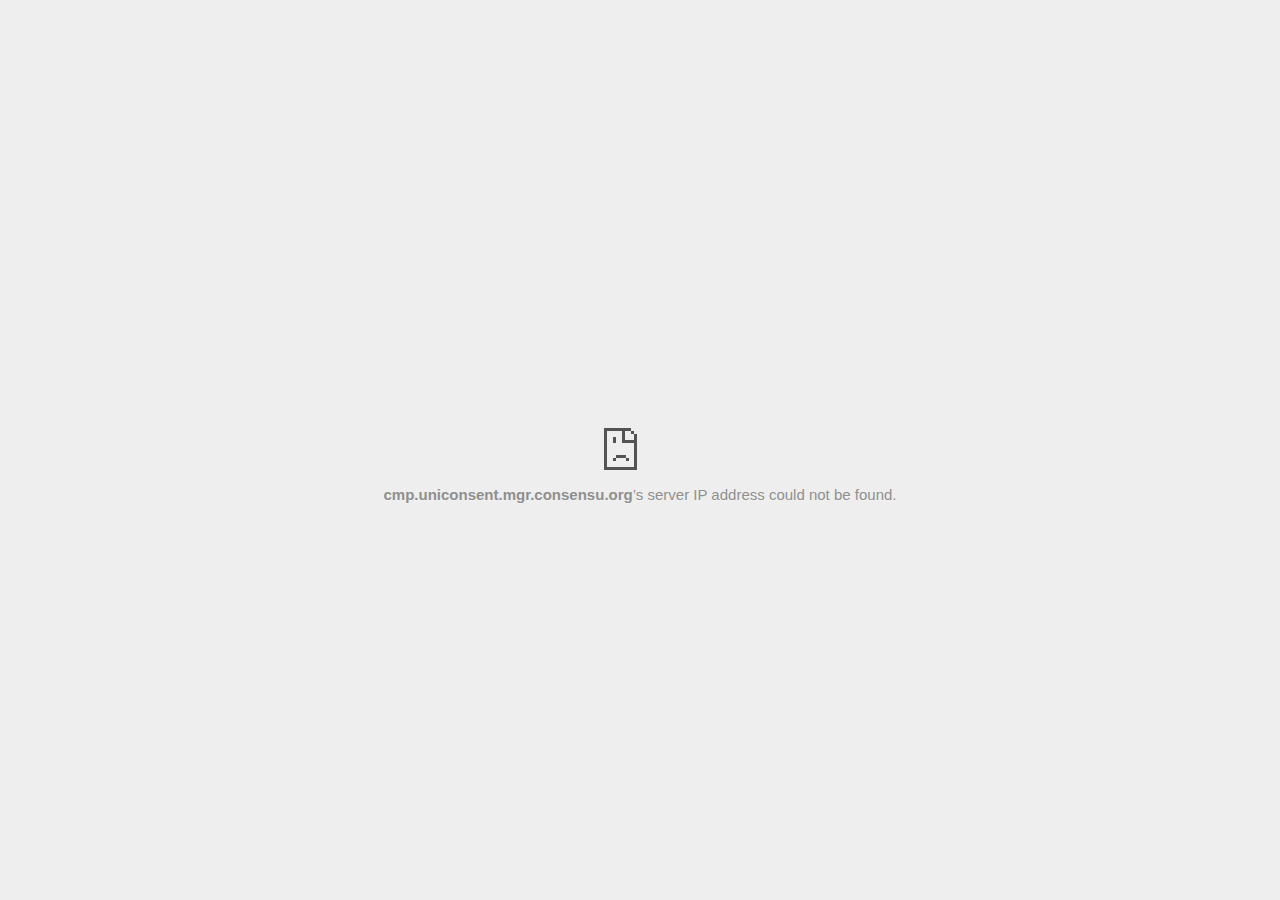
<file: ONE LOVE TATTOO - ТАТУ-МАГАЗИН В ПРАГЕ_files/portal.html>
<!DOCTYPE html>
<!-- saved from url=(0029)chrome-error://chromewebdata/ -->
<html dir="ltr" lang="en" subframe=""><head><meta http-equiv="Content-Type" content="text/html; charset=UTF-8">
  
  <meta name="color-scheme" content="light dark">
  <meta name="theme-color" content="#fff">
  <meta name="viewport" content="width=device-width, initial-scale=1.0,
                                 maximum-scale=1.0, user-scalable=no">
  <title>cmp.uniconsent.mgr.consensu.org</title>
  <style>/* Copyright 2017 The Chromium Authors
 * Use of this source code is governed by a BSD-style license that can be
 * found in the LICENSE file. */

a {
  color: var(--link-color);
}

body {
  --background-color: #fff;
  --error-code-color: var(--google-gray-700);
  --google-blue-50: rgb(232, 240, 254);
  --google-blue-100: rgb(210, 227, 252);
  --google-blue-300: rgb(138, 180, 248);
  --google-blue-600: rgb(26, 115, 232);
  --google-blue-700: rgb(25, 103, 210);
  --google-gray-100: rgb(241, 243, 244);
  --google-gray-300: rgb(218, 220, 224);
  --google-gray-500: rgb(154, 160, 166);
  --google-gray-50: rgb(248, 249, 250);
  --google-gray-600: rgb(128, 134, 139);
  --google-gray-700: rgb(95, 99, 104);
  --google-gray-800: rgb(60, 64, 67);
  --google-gray-900: rgb(32, 33, 36);
  --heading-color: var(--google-gray-900);
  --link-color: rgb(88, 88, 88);
  --popup-container-background-color: rgba(0,0,0,.65);
  --primary-button-fill-color-active: var(--google-blue-700);
  --primary-button-fill-color: var(--google-blue-600);
  --primary-button-text-color: #fff;
  --quiet-background-color: rgb(247, 247, 247);
  --secondary-button-border-color: var(--google-gray-500);
  --secondary-button-fill-color: #fff;
  --secondary-button-hover-border-color: var(--google-gray-600);
  --secondary-button-hover-fill-color: var(--google-gray-50);
  --secondary-button-text-color: var(--google-gray-700);
  --small-link-color: var(--google-gray-700);
  --text-color: var(--google-gray-700);
  background: var(--background-color);
  color: var(--text-color);
  word-wrap: break-word;
}

.nav-wrapper .secondary-button {
  background: var(--secondary-button-fill-color);
  border: 1px solid var(--secondary-button-border-color);
  color: var(--secondary-button-text-color);
  float: none;
  margin: 0;
  padding: 8px 16px;
}

.hidden {
  display: none;
}

html {
  -webkit-text-size-adjust: 100%;
  font-size: 125%;
}

.icon {
  background-repeat: no-repeat;
  background-size: 100%;
}

@media (prefers-color-scheme: dark) {
  body {
    --background-color: var(--google-gray-900);
    --error-code-color: var(--google-gray-500);
    --heading-color: var(--google-gray-500);
    --link-color: var(--google-blue-300);
    --primary-button-fill-color-active: rgb(129, 162, 208);
    --primary-button-fill-color: var(--google-blue-300);
    --primary-button-text-color: var(--google-gray-900);
    --quiet-background-color: var(--background-color);
    --secondary-button-border-color: var(--google-gray-700);
    --secondary-button-fill-color: var(--google-gray-900);
    --secondary-button-hover-fill-color: rgb(48, 51, 57);
    --secondary-button-text-color: var(--google-blue-300);
    --small-link-color: var(--google-blue-300);
    --text-color: var(--google-gray-500);
  }
}
</style>
  <style>/* Copyright 2014 The Chromium Authors
   Use of this source code is governed by a BSD-style license that can be
   found in the LICENSE file. */

button {
  border: 0;
  border-radius: 20px;
  box-sizing: border-box;
  color: var(--primary-button-text-color);
  cursor: pointer;
  float: right;
  font-size: .875em;
  margin: 0;
  padding: 8px 16px;
  transition: box-shadow 150ms cubic-bezier(0.4, 0, 0.2, 1);
  user-select: none;
}

[dir='rtl'] button {
  float: left;
}

.bad-clock button,
.captive-portal button,
.https-only button,
.insecure-form button,
.lookalike-url button,
.main-frame-blocked button,
.neterror button,
.pdf button,
.ssl button,
.enterprise-block button,
.enterprise-warn button,
.safe-browsing-billing button,
.supervised-user-verify button {
  background: var(--primary-button-fill-color);
}

button:active {
  background: var(--primary-button-fill-color-active);
  outline: 0;
}

#debugging {
  display: inline;
  overflow: auto;
}

.debugging-content {
  line-height: 1em;
  margin-bottom: 0;
  margin-top: 1em;
}

.debugging-content-fixed-width {
  display: block;
  font-family: monospace;
  font-size: 1.2em;
  margin-top: 0.5em;
}

.debugging-title {
  font-weight: bold;
}

#details {
  margin: 0 0 50px;
}

#details p:not(:first-of-type) {
  margin-top: 20px;
}

.secondary-button:active {
  border-color: white;
  box-shadow: 0 1px 2px 0 rgba(60, 64, 67, .3),
      0 2px 6px 2px rgba(60, 64, 67, .15);
}

.secondary-button:hover {
  background: var(--secondary-button-hover-fill-color);
  border-color: var(--secondary-button-hover-border-color);
  text-decoration: none;
}

.error-code {
  color: var(--error-code-color);
  font-size: .8em;
  margin-top: 12px;
  text-transform: uppercase;
}

#error-debugging-info {
  font-size: 0.8em;
}

h1 {
  color: var(--heading-color);
  font-size: 1.6em;
  font-weight: normal;
  line-height: 1.25em;
  margin-bottom: 16px;
}

h2 {
  font-size: 1.2em;
  font-weight: normal;
}

.icon {
  height: 72px;
  margin: 0 0 40px;
  width: 72px;
}

input[type=checkbox] {
  opacity: 0;
}

input[type=checkbox]:focus ~ .checkbox::after {
  outline: -webkit-focus-ring-color auto 5px;
}

.interstitial-wrapper {
  box-sizing: border-box;
  font-size: 1em;
  line-height: 1.6em;
  margin: 14vh auto 0;
  max-width: 600px;
  width: 100%;
}

#main-message > p {
  display: inline;
}

#extended-reporting-opt-in {
  font-size: .875em;
  margin-top: 32px;
}

#extended-reporting-opt-in label {
  display: grid;
  grid-template-columns: 1.8em 1fr;
  position: relative;
}

#enhanced-protection-message {
  border-radius: 20px;
  font-size: 1em;
  margin-top: 32px;
  padding: 10px 5px;
}

#enhanced-protection-message a {
  color: var(--google-red-10);
}

#enhanced-protection-message label {
  display: grid;
  grid-template-columns: 2.5em 1fr;
  position: relative;
}

#enhanced-protection-message div {
  margin: 0.5em;
}

#enhanced-protection-message .icon {
  height: 1.5em;
  vertical-align: middle;
  width: 1.5em;
}

.nav-wrapper {
  margin-top: 51px;
}

.nav-wrapper::after {
  clear: both;
  content: '';
  display: table;
  width: 100%;
}

.small-link {
  color: var(--small-link-color);
  font-size: .875em;
}

.checkboxes {
  flex: 0 0 24px;
}

.checkbox {
  --padding: .9em;
  background: transparent;
  display: block;
  height: 1em;
  left: -1em;
  padding-inline-start: var(--padding);
  position: absolute;
  right: 0;
  top: -.5em;
  width: 1em;
}

.checkbox::after {
  border: 1px solid white;
  border-radius: 2px;
  content: '';
  height: 1em;
  left: var(--padding);
  position: absolute;
  top: var(--padding);
  width: 1em;
}

.checkbox::before {
  background: transparent;
  border: 2px solid white;
  border-inline-end-width: 0;
  border-top-width: 0;
  content: '';
  height: .2em;
  left: calc(.3em + var(--padding));
  opacity: 0;
  position: absolute;
  top: calc(.3em  + var(--padding));
  transform: rotate(-45deg);
  width: .5em;
}

input[type=checkbox]:checked ~ .checkbox::before {
  opacity: 1;
}

#recurrent-error-message {
  background: #ededed;
  border-radius: 4px;
  margin-bottom: 16px;
  margin-top: 12px;
  padding: 12px 16px;
}

.showing-recurrent-error-message #extended-reporting-opt-in {
  margin-top: 16px;
}

.showing-recurrent-error-message #enhanced-protection-message {
  margin-top: 16px;
}

@media (max-width: 700px) {
  .interstitial-wrapper {
    padding: 0 10%;
  }

  #error-debugging-info {
    overflow: auto;
  }
}

@media (max-width: 420px) {
  button,
  [dir='rtl'] button,
  .small-link {
    float: none;
    font-size: .825em;
    font-weight: 500;
    margin: 0;
    width: 100%;
  }

  button {
    padding: 16px 24px;
  }

  #details {
    margin: 20px 0 20px 0;
  }

  #details p:not(:first-of-type) {
    margin-top: 10px;
  }

  .secondary-button:not(.hidden) {
    display: block;
    margin-top: 20px;
    text-align: center;
    width: 100%;
  }

  .interstitial-wrapper {
    padding: 0 5%;
  }

  #extended-reporting-opt-in {
    margin-top: 24px;
  }

  #enhanced-protection-message {
    margin-top: 24px;
  }

  .nav-wrapper {
    margin-top: 30px;
  }
}

/**
 * Mobile specific styling.
 * Navigation buttons are anchored to the bottom of the screen.
 * Details message replaces the top content in its own scrollable area.
 */

@media (max-width: 420px) {
  .nav-wrapper .secondary-button {
    border: 0;
    margin: 16px 0 0;
    margin-inline-end: 0;
    padding-bottom: 16px;
    padding-top: 16px;
  }
}

/* Fixed nav. */
@media (min-width: 240px) and (max-width: 420px) and
       (min-height: 401px),
       (min-width: 421px) and (min-height: 240px) and
       (max-height: 560px) {
  body .nav-wrapper {
    background: var(--background-color);
    bottom: 0;
    box-shadow: 0 -12px 24px var(--background-color);
    left: 0;
    margin: 0 auto;
    max-width: 736px;
    padding-inline-end: 24px;
    padding-inline-start: 24px;
    position: fixed;
    right: 0;
    width: 100%;
    z-index: 2;
  }

  .interstitial-wrapper {
    max-width: 736px;
  }

  #details,
  #main-content {
    padding-bottom: 40px;
  }

  #details {
    padding-top: 5.5vh;
  }

  button.small-link {
    color: var(--google-blue-600);
  }
}

@media (max-width: 420px) and (orientation: portrait),
       (max-height: 560px) {
  body {
    margin: 0 auto;
  }

  button,
  [dir='rtl'] button,
  button.small-link,
  .nav-wrapper .secondary-button {
    font-family: Roboto-Regular,Helvetica;
    font-size: .933em;
    margin: 6px 0;
    transform: translatez(0);
  }

  .nav-wrapper {
    box-sizing: border-box;
    padding-bottom: 8px;
    width: 100%;
  }

  #details {
    box-sizing: border-box;
    height: auto;
    margin: 0;
    opacity: 1;
    transition: opacity 250ms cubic-bezier(0.4, 0, 0.2, 1);
  }

  #details.hidden,
  #main-content.hidden {
    height: 0;
    opacity: 0;
    overflow: hidden;
    padding-bottom: 0;
    transition: none;
  }

  h1 {
    font-size: 1.5em;
    margin-bottom: 8px;
  }

  .icon {
    margin-bottom: 5.69vh;
  }

  .interstitial-wrapper {
    box-sizing: border-box;
    margin: 7vh auto 12px;
    padding: 0 24px;
    position: relative;
  }

  .interstitial-wrapper p {
    font-size: .95em;
    line-height: 1.61em;
    margin-top: 8px;
  }

  #main-content {
    margin: 0;
    transition: opacity 100ms cubic-bezier(0.4, 0, 0.2, 1);
  }

  .small-link {
    border: 0;
  }

  .suggested-left > #control-buttons,
  .suggested-right > #control-buttons {
    float: none;
    margin: 0;
  }
}

@media (min-width: 421px) and (min-height: 500px) and (max-height: 560px) {
  .interstitial-wrapper {
    margin-top: 10vh;
  }
}

@media (min-height: 400px) and (orientation:portrait) {
  .interstitial-wrapper {
    margin-bottom: 145px;
  }
}

@media (min-height: 299px) {
  .nav-wrapper {
    padding-bottom: 16px;
  }
}

@media (max-height: 560px) and (min-height: 240px) and (orientation:landscape) {
  .extended-reporting-has-checkbox #details {
    padding-bottom: 80px;
  }
}

@media (min-height: 500px) and (max-height: 650px) and (max-width: 414px) and
       (orientation: portrait) {
  .interstitial-wrapper {
    margin-top: 7vh;
  }
}

@media (min-height: 650px) and (max-width: 414px) and (orientation: portrait) {
  .interstitial-wrapper {
    margin-top: 10vh;
  }
}

/* Small mobile screens. No fixed nav. */
@media (max-height: 400px) and (orientation: portrait),
       (max-height: 239px) and (orientation: landscape),
       (max-width: 419px) and (max-height: 399px) {
  .interstitial-wrapper {
    display: flex;
    flex-direction: column;
    margin-bottom: 0;
  }

  #details {
    flex: 1 1 auto;
    order: 0;
  }

  #main-content {
    flex: 1 1 auto;
    order: 0;
  }

  .nav-wrapper {
    flex: 0 1 auto;
    margin-top: 8px;
    order: 1;
    padding-inline-end: 0;
    padding-inline-start: 0;
    position: relative;
    width: 100%;
  }

  button,
  .nav-wrapper .secondary-button {
    padding: 16px 24px;
  }

  button.small-link {
    color: var(--google-blue-600);
  }
}

@media (max-width: 239px) and (orientation: portrait) {
  .nav-wrapper {
    padding-inline-end: 0;
    padding-inline-start: 0;
  }
}
</style>
  <style>/* Copyright 2013 The Chromium Authors
 * Use of this source code is governed by a BSD-style license that can be
 * found in the LICENSE file. */

/* Don't use the main frame div when the error is in a subframe. */
html[subframe] #main-frame-error {
  display: none;
}

/* Don't use the subframe error div when the error is in a main frame. */
html:not([subframe]) #sub-frame-error {
  display: none;
}

h1 {
  margin-top: 0;
  word-wrap: break-word;
}

h1 span {
  font-weight: 500;
}

a {
  text-decoration: none;
}

.icon {
  -webkit-user-select: none;
  display: inline-block;
}

.icon-generic {
  /* Can't access chrome://theme/IDR_ERROR_NETWORK_GENERIC from an untrusted
   * renderer process, so embed the resource manually. */
  content: image-set(
      url([data-uri]) 1x,
      url([data-uri]) 2x);
}

.icon-info {
  content: image-set(
      url([data-uri]) 1x,
      url([data-uri]) 2x);
}

.icon-offline {
  content: image-set(
      url([data-uri]) 1x,
      url([data-uri]) 2x);
  position: relative;
}

.icon-disabled {
  content: image-set(
      url([data-uri]) 1x,
      url([data-uri]) 2x);
  width: 112px;
}

.hidden {
  display: none;
}

#suggestions-list a {
  color: var(--google-blue-600);
}

#suggestions-list p {
  margin-block-end: 0;
}

#suggestions-list ul {
  margin-top: 0;
}

.single-suggestion {
  list-style-type: none;
  padding-inline-start: 0;
}

#error-information-button {
  content: url([data-uri]);
  height: 24px;
  vertical-align: -.15em;
  width: 24px;
}

.use-popup-container#error-information-popup-container
  #error-information-popup {
  align-items: center;
  background-color: var(--popup-container-background-color);
  display: flex;
  height: 100%;
  left: 0;
  position: fixed;
  top: 0;
  width: 100%;
  z-index: 100;
}

.use-popup-container#error-information-popup-container
  #error-information-popup-content > p {
  margin-bottom: 11px;
  margin-inline-start: 20px;
}

.use-popup-container#error-information-popup-container #suggestions-list ul {
  margin-inline-start: 15px;
}

.use-popup-container#error-information-popup-container
  #error-information-popup-box {
  background-color: var(--background-color);
  left: 5%;
  padding-bottom: 15px;
  padding-top: 15px;
  position: fixed;
  width: 90%;
  z-index: 101;
}

.use-popup-container#error-information-popup-container div.error-code {
  margin-inline-start: 20px;
}

.use-popup-container#error-information-popup-container #suggestions-list p {
  margin-inline-start: 20px;
}

:not(.use-popup-container)#error-information-popup-container
  #error-information-popup-close {
  display: none;
}

#error-information-popup-close {
  margin-bottom: 0;
  margin-inline-end: 35px;
  margin-top: 15px;
  text-align: end;
}

.link-button {
  color: rgb(66, 133, 244);
  display: inline-block;
  font-weight: bold;
  text-transform: uppercase;
}

#sub-frame-error-details {

  color: #8F8F8F;

  /* Not done on mobile for performance reasons. */
  text-shadow: 0 1px 0 rgba(255,255,255,0.3);

}

[jscontent=hostName],
[jscontent=failedUrl] {
  overflow-wrap: break-word;
}

.secondary-button {
  background: #d9d9d9;
  color: #696969;
  margin-inline-end: 16px;
}

.snackbar {
  background: #323232;
  border-radius: 2px;
  bottom: 24px;
  box-sizing: border-box;
  color: #fff;
  font-size: .87em;
  left: 24px;
  max-width: 568px;
  min-width: 288px;
  opacity: 0;
  padding: 16px 24px 12px;
  position: fixed;
  transform: translateY(90px);
  will-change: opacity, transform;
  z-index: 999;
}

.snackbar-show {
  -webkit-animation:
    show-snackbar 250ms cubic-bezier(0, 0, 0.2, 1) forwards,
    hide-snackbar 250ms cubic-bezier(0.4, 0, 1, 1) forwards 5s;
}

@-webkit-keyframes show-snackbar {
  100% {
    opacity: 1;
    transform: translateY(0);
  }
}

@-webkit-keyframes hide-snackbar {
  0% {
    opacity: 1;
    transform: translateY(0);
  }
  100% {
    opacity: 0;
    transform: translateY(90px);
  }
}

.suggestions {
  margin-top: 18px;
}

.suggestion-header {
  font-weight: bold;
  margin-bottom: 4px;
}

.suggestion-body {
  color: #777;
}

/* Decrease padding at low sizes. */
@media (max-width: 640px), (max-height: 640px) {
  h1 {
    margin: 0 0 15px;
  }
  .suggestions {
    margin-top: 10px;
  }
  .suggestion-header {
    margin-bottom: 0;
  }
}

#download-link,
#download-link-clicked {
  margin-bottom: 30px;
  margin-top: 30px;
}

#download-link-clicked {
  color: #BBB;
}

#download-link::before,
#download-link-clicked::before {
  content: url([data-uri]);
  display: inline-block;
  margin-inline-end: 4px;
  vertical-align: -webkit-baseline-middle;
}

#download-link-clicked::before {
  opacity: 0;
  width: 0;
}

#offline-content-list-visibility-card {
  border: 1px solid white;
  border-radius: 8px;
  display: flex;
  font-size: .8em;
  justify-content: space-between;
  line-height: 1;
}

#offline-content-list.list-hidden #offline-content-list-visibility-card {
  border-color: rgb(218, 220, 224);
}

#offline-content-list-visibility-card > div {
  padding: 1em;
}

#offline-content-list-title {
  color: var(--google-gray-700);
}

#offline-content-list-show-text,
#offline-content-list-hide-text {
  color: rgb(66, 133, 244);
}

/* Hides the "hide" text div when the offline content list is collapsed/hidden
 * and, alternatively, hides the "show" text div when the offline content list
 * is expanded/shown.
 */
#offline-content-list.list-hidden #offline-content-list-hide-text,
#offline-content-list:not(.list-hidden) #offline-content-list-show-text {
  display: none;
}

/* Controls the animation of the offline content list when it is expanded/shown.
 */
#offline-content-suggestions {
  /* Max-height has to be set for the height animation to work. The chosen value
   * is a little greater than the maximum height the list will have, when all
   * suggestions have images, so that it is never clamped. This makes so that
   * when the actual height is smaller then the animation is not as smooth.
   */
  max-height: 27em;
  transition: max-height 200ms ease-in, visibility 0s 200ms,
              opacity 200ms 200ms linear;
}

/* Controls the animation of the offline content list when it is
 * collapsed/hidden.
 */
#offline-content-list.list-hidden #offline-content-suggestions {
  max-height: 0;
  opacity: 0;
  transition: opacity 200ms linear, visibility 0s 200ms,
              max-height 200ms 200ms ease-out;
  visibility: hidden;
}

#offline-content-list {
  margin-inline-start: -5%;
  width: 110%;
}

/* The selectors below adjust the "overflow" of the suggestion cards contents
 * based on the same screen size based strategy used for the main frame, which
 * is applied by the `interstitial-wrapper` class. */
@media (max-width: 420px)  {
  #offline-content-list {
    margin-inline-start: -2.5%;
    width: 105%;
  }
}
@media (max-width: 420px) and (orientation: portrait),
       (max-height: 560px) {
  #offline-content-list {
    margin-inline-start: -12px;
    width: calc(100% + 24px);
  }
}

.suggestion-with-image .offline-content-suggestion-thumbnail {
  flex-basis: 8.2em;
  flex-shrink: 0;
}

.suggestion-with-image .offline-content-suggestion-thumbnail > img {
  height: 100%;
  width: 100%;
}

.suggestion-with-image #offline-content-list:not(.is-rtl)
.offline-content-suggestion-thumbnail > img {
  border-bottom-right-radius: 7px;
  border-top-right-radius: 7px;
}

.suggestion-with-image #offline-content-list.is-rtl
.offline-content-suggestion-thumbnail > img {
  border-bottom-left-radius: 7px;
  border-top-left-radius: 7px;
}

.suggestion-with-icon .offline-content-suggestion-thumbnail {
  align-items: center;
  display: flex;
  justify-content: center;
  min-height: 4.2em;
  min-width: 4.2em;
}

.suggestion-with-icon .offline-content-suggestion-thumbnail > div {
  align-items: center;
  background-color: rgb(241, 243, 244);
  border-radius: 50%;
  display: flex;
  height: 2.3em;
  justify-content: center;
  width: 2.3em;
}

.suggestion-with-icon .offline-content-suggestion-thumbnail > div > img {
  height: 1.45em;
  width: 1.45em;
}

.offline-content-suggestion-favicon {
  height: 1em;
  margin-inline-end: 0.4em;
  width: 1.4em;
}

.offline-content-suggestion-favicon > img {
  height: 1.4em;
  width: 1.4em;
}

.no-favicon .offline-content-suggestion-favicon {
  display: none;
}

.image-video {
  content: url([data-uri]);
}

.image-music-note {
  content: url([data-uri]);
}

.image-earth {
  content: url([data-uri]);
}

.image-file {
  content: url([data-uri]);
}

.offline-content-suggestion-texts {
  display: flex;
  flex-direction: column;
  justify-content: space-between;
  line-height: 1.3;
  padding: .9em;
  width: 100%;
}

.offline-content-suggestion-title {
  -webkit-box-orient: vertical;
  -webkit-line-clamp: 3;
  color: rgb(32, 33, 36);
  display: -webkit-box;
  font-size: 1.1em;
  overflow: hidden;
  text-overflow: ellipsis;
}

div.offline-content-suggestion {
  align-items: stretch;
  border: 1px solid rgb(218, 220, 224);
  border-radius: 8px;
  display: flex;
  justify-content: space-between;
  margin-bottom: .8em;
}

.suggestion-with-image {
  flex-direction: row;
  height: 8.2em;
  max-height: 8.2em;
}

.suggestion-with-icon {
  flex-direction: row-reverse;
  height: 4.2em;
  max-height: 4.2em;
}

.suggestion-with-icon .offline-content-suggestion-title {
  -webkit-line-clamp: 1;
  word-break: break-all;
}

.suggestion-with-icon .offline-content-suggestion-texts {
  padding-inline-start: 0;
}

.offline-content-suggestion-attribution-freshness {
  color: rgb(95, 99, 104);
  display: flex;
  font-size: .8em;
  line-height: 1.7em;
}

.offline-content-suggestion-attribution {
  -webkit-box-orient: vertical;
  -webkit-line-clamp: 1;
  display: -webkit-box;
  flex-shrink: 1;
  margin-inline-end: 0.3em;
  overflow: hidden;
  overflow-wrap: break-word;
  text-overflow: ellipsis;
  word-break: break-all;
}

.no-attribution .offline-content-suggestion-attribution {
  display: none;
}

.offline-content-suggestion-freshness::before {
  content: '-';
  display: inline-block;
  flex-shrink: 0;
  margin-inline-end: .1em;
  margin-inline-start: .1em;
}

.no-attribution .offline-content-suggestion-freshness::before {
  display: none;
}

.offline-content-suggestion-freshness {
  flex-shrink: 0;
}

.suggestion-with-image .offline-content-suggestion-pin-spacer {
  flex-grow: 100;
  flex-shrink: 1;
}

.suggestion-with-image .offline-content-suggestion-pin {
  content: url([data-uri]);
  flex-shrink: 0;
  height: 1.4em;
  margin-inline-start: .4em;
  width: 1.4em;
}

/* Controls the animation (and a bit more) of the launch-downloads-home action
 * button when the offline content list is expanded/shown.
 */
#offline-content-list-action {
  text-align: center;
  transition: visibility 0s 200ms, opacity 200ms 200ms linear;
}

/* Controls the animation of the launch-downloads-home action button when the
 * offline content list is collapsed/hidden.
 */
#offline-content-list.list-hidden #offline-content-list-action {
  opacity: 0;
  transition: opacity 200ms linear, visibility 0s 200ms;
  visibility: hidden;
}

#cancel-save-page-button {
  background-image: url([data-uri]);
  background-position: right 27px center;
  background-repeat: no-repeat;
  border: 1px solid var(--google-gray-300);
  border-radius: 5px;
  color: var(--google-gray-700);
  margin-bottom: 26px;
  padding-bottom: 16px;
  padding-inline-end: 88px;
  padding-inline-start: 16px;
  padding-top: 16px;
  text-align: start;
}

html[dir='rtl'] #cancel-save-page-button {
  background-position: left 27px center;
}

#save-page-for-later-button {
  display: flex;
  justify-content: start;
}

#save-page-for-later-button a::before {
  content: url([data-uri]);
  display: inline-block;
  margin-inline-end: 4px;
  vertical-align: -webkit-baseline-middle;
}

.hidden#save-page-for-later-button {
  display: none;
}

/* Don't allow overflow when in a subframe. */
html[subframe] body {
  overflow: hidden;
}

#sub-frame-error {
  -webkit-align-items: center;
  -webkit-flex-flow: column;
  -webkit-justify-content: center;
  background-color: #DDD;
  display: -webkit-flex;
  height: 100%;
  left: 0;
  position: absolute;
  text-align: center;
  top: 0;
  transition: background-color 200ms ease-in-out;
  width: 100%;
}

#sub-frame-error:hover {
  background-color: #EEE;
}

#sub-frame-error .icon-generic {
  margin: 0 0 16px;
}

#sub-frame-error-details {
  margin: 0 10px;
  text-align: center;
  opacity: 0;
}

/* Show details only when hovering. */
#sub-frame-error:hover #sub-frame-error-details {
  opacity: 1;
}

/* If the iframe is too small, always hide the error code. */
/* TODO(mmenke): See if overflow: no-display works better, once supported. */
@media (max-width: 200px), (max-height: 95px) {
  #sub-frame-error-details {
    display: none;
  }
}

/* Adjust icon for small embedded frames in apps. */
@media (max-height: 100px) {
  #sub-frame-error .icon-generic {
    height: auto;
    margin: 0;
    padding-top: 0;
    width: 25px;
  }
}

/* details-button is special; it's a <button> element that looks like a link. */
#details-button {
  box-shadow: none;
  min-width: 0;
}

/* Styles for platform dependent separation of controls and details button. */
.suggested-left > #control-buttons,
.suggested-right > #details-button {
  float: left;
}

.suggested-right > #control-buttons,
.suggested-left > #details-button {
  float: right;
}

.suggested-left .secondary-button {
  margin-inline-end: 0;
  margin-inline-start: 16px;
}

#details-button.singular {
  float: none;
}

/* download-button shows both icon and text. */
#download-button {
  padding-bottom: 4px;
  padding-top: 4px;
  position: relative;
}

#download-button::before {
  background: image-set(
      url([data-uri]) 1x,
      url([data-uri]) 2x)
    no-repeat;
  content: '';
  display: inline-block;
  height: 24px;
  margin-inline-end: 4px;
  margin-inline-start: -4px;
  vertical-align: middle;
  width: 24px;
}

#download-button:disabled {
  background: rgb(180, 206, 249);
  color: rgb(255, 255, 255);
}

#buttons::after {
  clear: both;
  content: '';
  display: block;
  width: 100%;
}

/* Offline page */
html[dir='rtl'] .runner-container,
html[dir='rtl'].offline .icon-offline {
  transform: scaleX(-1);
}

.offline {
  transition: filter 1.5s cubic-bezier(0.65, 0.05, 0.36, 1),
              background-color 1.5s cubic-bezier(0.65, 0.05, 0.36, 1);

  will-change: filter, background-color;

}

.offline body {
  transition: background-color 1.5s cubic-bezier(0.65, 0.05, 0.36, 1);
}

.offline #main-message > p {
  display: none;
}

.offline.inverted {
  background-color: #fff;
  filter: invert(1);
}

.offline.inverted body {
  background-color: #fff;
}

.offline .interstitial-wrapper {
  color: var(--text-color);
  font-size: 1em;
  line-height: 1.55;
  margin: 0 auto;
  max-width: 600px;
  padding-top: 100px;
  position: relative;
  width: 100%;
}

.offline .runner-container {
  direction: ltr;
  height: 150px;
  max-width: 600px;
  overflow: hidden;
  position: absolute;
  top: 35px;
  width: 44px;
}

.offline .runner-container:focus {
  outline: none;
}

.offline .runner-container:focus-visible {
  outline: 3px solid var(--google-blue-300);
}

.offline .runner-canvas {
  height: 150px;
  max-width: 600px;
  opacity: 1;
  overflow: hidden;
  position: absolute;
  top: 0;
  z-index: 10;
}

.offline .controller {
  height: 100vh;
  left: 0;
  position: absolute;
  top: 0;
  width: 100vw;
  z-index: 9;
}

#offline-resources {
  display: none;
}

#offline-instruction {
  image-rendering: pixelated;
  left: 0;
  margin: auto;
  position: absolute;
  right: 0;
  top: 60px;
  width: fit-content;
}

.offline-runner-live-region {
  bottom: 0;
  clip-path: polygon(0 0, 0 0, 0 0);
  color: var(--background-color);
  display: block;
  font-size: xx-small;
  overflow: hidden;
  position: absolute;
  text-align: center;
  transition: color 1.5s cubic-bezier(0.65, 0.05, 0.36, 1);
  user-select: none;
}

/* Custom toggle */
.slow-speed-option {
  align-items: center;
  background: var(--google-gray-50);
  border-radius: 24px/50%;
  bottom: 0;
  color: var(--error-code-color);
  display: inline-flex;
  font-size: 1em;
  left: 0;
  line-height: 1.1em;
  margin: 5px auto;
  padding: 2px 12px 3px 20px;
  position: absolute;
  right: 0;
  width: max-content;
  z-index: 999;
}

.slow-speed-option.hidden {
  display: none;
}

.slow-speed-option [type=checkbox] {
  opacity: 0;
  pointer-events: none;
  position: absolute;
}

.slow-speed-option .slow-speed-toggle {
  cursor: pointer;
  margin-inline-start: 8px;
  padding: 8px 4px;
  position: relative;
}

.slow-speed-option [type=checkbox]:disabled ~ .slow-speed-toggle {
  cursor: default;
}

.slow-speed-option-label [type=checkbox] {
  opacity: 0;
  pointer-events: none;
  position: absolute;
}

.slow-speed-option .slow-speed-toggle::before,
.slow-speed-option .slow-speed-toggle::after {
  content: '';
  display: block;
  margin: 0 3px;
  transition: all 100ms cubic-bezier(0.4, 0, 1, 1);
}

.slow-speed-option .slow-speed-toggle::before {
  background: rgb(189,193,198);
  border-radius: 0.65em;
  height: 0.9em;
  width: 2em;
}

.slow-speed-option .slow-speed-toggle::after {
  background: #fff;
  border-radius: 50%;
  box-shadow: 0 1px 3px 0 rgb(0 0 0 / 40%);
  height: 1.2em;
  position: absolute;
  top: 51%;
  transform: translate(-20%, -50%);
  width: 1.1em;
}

.slow-speed-option [type=checkbox]:focus + .slow-speed-toggle {
  box-shadow: 0 0 8px rgb(94, 158, 214);
  outline: 1px solid rgb(93, 157, 213);
}

.slow-speed-option [type=checkbox]:checked + .slow-speed-toggle::before {
  background: var(--google-blue-600);
  opacity: 0.5;
}

.slow-speed-option [type=checkbox]:checked + .slow-speed-toggle::after {
  background: var(--google-blue-600);
  transform: translate(calc(2em - 90%), -50%);
}

.slow-speed-option [type=checkbox]:checked:disabled +
  .slow-speed-toggle::before {
  background: rgb(189,193,198);
}

.slow-speed-option [type=checkbox]:checked:disabled +
  .slow-speed-toggle::after {
  background: var(--google-gray-50);
}

@media (max-width: 420px) {
  #download-button {
    padding-bottom: 12px;
    padding-top: 12px;
  }

  .suggested-left > #control-buttons,
  .suggested-right > #control-buttons {
    float: none;
  }

  .snackbar {
    border-radius: 0;
    bottom: 0;
    left: 0;
    width: 100%;
  }
}

@media (max-height: 350px) {
  h1 {
    margin: 0 0 15px;
  }

  .icon-offline {
    margin: 0 0 10px;
  }

  .interstitial-wrapper {
    margin-top: 5%;
  }

  .nav-wrapper {
    margin-top: 30px;
  }
}

@media (min-width: 420px) and (max-width: 736px) and
       (min-height: 240px) and (max-height: 420px) and
       (orientation:landscape) {
  .interstitial-wrapper {
    margin-bottom: 100px;
  }
}

@media (max-width: 360px) and (max-height: 480px) {
  .offline .interstitial-wrapper {
    padding-top: 60px;
  }

  .offline .runner-container {
    top: 8px;
  }
}

@media (min-height: 240px) and (orientation: landscape) {
  .offline .interstitial-wrapper {
    margin-bottom: 90px;
  }

  .icon-offline {
    margin-bottom: 20px;
  }
}

@media (max-height: 320px) and (orientation: landscape) {
  .icon-offline {
    margin-bottom: 0;
  }

  .offline .runner-container {
    top: 10px;
  }
}

@media (max-width: 240px) {
  button {
    padding-inline-end: 12px;
    padding-inline-start: 12px;
  }

  .interstitial-wrapper {
    overflow: inherit;
    padding: 0 8px;
  }
}

@media (max-width: 120px) {
  button {
    width: auto;
  }
}

.arcade-mode,
.arcade-mode .runner-container,
.arcade-mode .runner-canvas {
  image-rendering: pixelated;
  max-width: 100%;
  overflow: hidden;
}

.arcade-mode #buttons,
.arcade-mode #main-content {
  opacity: 0;
  overflow: hidden;
}

.arcade-mode .interstitial-wrapper {
  height: 100vh;
  max-width: 100%;
  overflow: hidden;
}

.arcade-mode .runner-container {
  left: 0;
  margin: auto;
  right: 0;
  transform-origin: top center;
  transition: transform 250ms cubic-bezier(0.4, 0, 1, 1) 400ms;
  z-index: 2;
}

@media (prefers-color-scheme: dark) {
  .icon {
    filter: invert(1);
  }

  .offline .runner-canvas {
    filter: invert(1);
  }

  .offline.inverted {
    background-color: var(--background-color);
    filter: invert(0);
  }

  .offline.inverted body {
    background-color: #fff;
  }

  .offline.inverted .offline-runner-live-region {
    color: #fff;
  }

  #suggestions-list a {
    color: var(--link-color);
  }

  #error-information-button {
    filter: invert(0.6);
  }

  .slow-speed-option {
    background: var(--google-gray-800);
    color: var(--google-gray-100);
  }

  .slow-speed-option .slow-speed-toggle::before,
  .slow-speed-option [type=checkbox]:checked:disabled +
    .slow-speed-toggle::before {
     background: rgb(189,193,198);
  }

  .slow-speed-option [type=checkbox]:checked + .slow-speed-toggle::after,
  .slow-speed-option [type=checkbox]:checked + .slow-speed-toggle::before {
    background: var(--google-blue-300);
  }
}
</style>
  <script>(function(){function l(a,b,c){return Function.prototype.call.apply(Array.prototype.slice,arguments)}function m(a,b,c){var e=l(arguments,2);return function(){return b.apply(a,e)}}function n(a,b){var c=new p(b);for(c.h=[a];c.h.length;){var e=c,d=c.h.shift();e.i(d);for(d=d.firstChild;d;d=d.nextSibling)1==d.nodeType&&e.h.push(d);}}function p(a){this.i=a;}function q(a){a.style.display="";}function r(a){a.style.display="none";}var t=/\s*;\s*/;function u(a,b){this.l.apply(this,arguments);}u.prototype.l=function(a,b){this.a||(this.a={});if(b){var c=this.a,e=b.a;for(d in e)c[d]=e[d];}else {var d=this.a;e=v;for(c in e)d[c]=e[c];}this.a.$this=a;this.a.$context=this;this.f="undefined"!=typeof a&&null!=a?a:"";b||(this.a.$top=this.f);};var v={$default:null},w=[];function x(a){for(var b in a.a)delete a.a[b];a.f=null;w.push(a);}function y(a,b,c){try{return b.call(c,a.a,a.f)}catch(e){return v.$default}}
u.prototype.clone=function(a,b,c){if(0<w.length){var e=w.pop();u.call(e,a,this);a=e;}else a=new u(a,this);a.a.$index=b;a.a.$count=c;return a};var z;window.trustedTypes&&(z=trustedTypes.createPolicy("jstemplate",{createScript:function(a){return a}}));var A={};function B(a){if(!A[a])try{var b="(function(a_, b_) { with (a_) with (b_) return "+a+" })",c=window.trustedTypes?z.createScript(b):b;A[a]=window.eval(c);}catch(e){}return A[a]}
function E(a){var b=[];a=a.split(t);for(var c=0,e=a.length;c<e;++c){var d=a[c].indexOf(":");if(!(0>d)){var g=a[c].substr(0,d).replace(/^\s+/,"").replace(/\s+$/,"");d=B(a[c].substr(d+1));b.push(g,d);}}return b}function F(){}var G=0,H={0:{}},I={},J={},K=[];function L(a){a.__jstcache||n(a,function(b){M(b);});}var N=[["jsselect",B],["jsdisplay",B],["jsvalues",E],["jsvars",E],["jseval",function(a){var b=[];a=a.split(t);for(var c=0,e=a.length;c<e;++c)if(a[c]){var d=B(a[c]);b.push(d);}return b}],["transclude",function(a){return a}],["jscontent",B],["jsskip",B]];
function M(a){if(a.__jstcache)return a.__jstcache;var b=a.getAttribute("jstcache");if(null!=b)return a.__jstcache=H[b];b=K.length=0;for(var c=N.length;b<c;++b){var e=N[b][0],d=a.getAttribute(e);J[e]=d;null!=d&&K.push(e+"="+d);}if(0==K.length)return a.setAttribute("jstcache","0"),a.__jstcache=H[0];var g=K.join("&");if(b=I[g])return a.setAttribute("jstcache",b),a.__jstcache=H[b];var h={};b=0;for(c=N.length;b<c;++b){d=N[b];e=d[0];var f=d[1];d=J[e];null!=d&&(h[e]=f(d));}b=""+ ++G;a.setAttribute("jstcache",
b);H[b]=h;I[g]=b;return a.__jstcache=h}function P(a,b){a.j.push(b);a.o.push(0);}function Q(a){return a.c.length?a.c.pop():[]}
F.prototype.g=function(a,b){var c=R(b),e=c.transclude;if(e)(c=S(e))?(b.parentNode.replaceChild(c,b),e=Q(this),e.push(this.g,a,c),P(this,e)):b.parentNode.removeChild(b);else if(c=c.jsselect){c=y(a,c,b);var d=b.getAttribute("jsinstance");var g=!1;d&&("*"==d.charAt(0)?(d=parseInt(d.substr(1),10),g=!0):d=parseInt(d,10));var h=null!=c&&"object"==typeof c&&"number"==typeof c.length;e=h?c.length:1;var f=h&&0==e;if(h)if(f)d?b.parentNode.removeChild(b):(b.setAttribute("jsinstance","*0"),r(b));else if(q(b),
null===d||""===d||g&&d<e-1){g=Q(this);d=d||0;for(h=e-1;d<h;++d){var k=b.cloneNode(!0);b.parentNode.insertBefore(k,b);T(k,c,d);f=a.clone(c[d],d,e);g.push(this.b,f,k,x,f,null);}T(b,c,d);f=a.clone(c[d],d,e);g.push(this.b,f,b,x,f,null);P(this,g);}else d<e?(g=c[d],T(b,c,d),f=a.clone(g,d,e),g=Q(this),g.push(this.b,f,b,x,f,null),P(this,g)):b.parentNode.removeChild(b);else null==c?r(b):(q(b),f=a.clone(c,0,1),g=Q(this),g.push(this.b,f,b,x,f,null),P(this,g));}else this.b(a,b);};
F.prototype.b=function(a,b){var c=R(b),e=c.jsdisplay;if(e){if(!y(a,e,b)){r(b);return}q(b);}if(e=c.jsvars)for(var d=0,g=e.length;d<g;d+=2){var h=e[d],f=y(a,e[d+1],b);a.a[h]=f;}if(e=c.jsvalues)for(d=0,g=e.length;d<g;d+=2)if(f=e[d],h=y(a,e[d+1],b),"$"==f.charAt(0))a.a[f]=h;else if("."==f.charAt(0)){f=f.substr(1).split(".");for(var k=b,O=f.length,C=0,U=O-1;C<U;++C){var D=f[C];k[D]||(k[D]={});k=k[D];}k[f[O-1]]=h;}else f&&("boolean"==typeof h?h?b.setAttribute(f,f):b.removeAttribute(f):b.setAttribute(f,""+h));
if(e=c.jseval)for(d=0,g=e.length;d<g;++d)y(a,e[d],b);e=c.jsskip;if(!e||!y(a,e,b))if(c=c.jscontent){if(c=""+y(a,c,b),b.innerHTML!=c){for(;b.firstChild;)e=b.firstChild,e.parentNode.removeChild(e);b.appendChild(this.m.createTextNode(c));}}else {c=Q(this);for(e=b.firstChild;e;e=e.nextSibling)1==e.nodeType&&c.push(this.g,a,e);c.length&&P(this,c);}};function R(a){if(a.__jstcache)return a.__jstcache;var b=a.getAttribute("jstcache");return b?a.__jstcache=H[b]:M(a)}
function S(a,b){var c=document;if(b){var e=c.getElementById(a);if(!e){e=b();var d=c.getElementById("jsts");d||(d=c.createElement("div"),d.id="jsts",r(d),d.style.position="absolute",c.body.appendChild(d));var g=c.createElement("div");d.appendChild(g);g.innerHTML=e;e=c.getElementById(a);}c=e;}else c=c.getElementById(a);return c?(L(c),c=c.cloneNode(!0),c.removeAttribute("id"),c):null}function T(a,b,c){c==b.length-1?a.setAttribute("jsinstance","*"+c):a.setAttribute("jsinstance",""+c);}window.jstGetTemplate=S;window.JsEvalContext=u;window.jstProcess=function(a,b){var c=new F;L(b);c.m=b?9==b.nodeType?b:b.ownerDocument||document:document;var e=m(c,c.g,a,b),d=c.j=[],g=c.o=[];c.c=[];e();for(var h,f,k;d.length;)h=d[d.length-1],e=g[g.length-1],e>=h.length?(e=c,f=d.pop(),f.length=0,e.c.push(f),g.pop()):(f=h[e++],k=h[e++],h=h[e++],g[g.length-1]=e,f.call(c,k,h));};
})();

// Copyright 2017 The Chromium Authors
// Use of this source code is governed by a BSD-style license that can be
// found in the LICENSE file.


const HIDDEN_CLASS$1 = 'hidden';

// 

//

// Copyright 2015 The Chromium Authors
// Use of this source code is governed by a BSD-style license that can be
// found in the LICENSE file.


let mobileNav = false;

/**
 * For small screen mobile the navigation buttons are moved
 * below the advanced text.
 */
function onResize() {
  const helpOuterBox = document.querySelector('#details');
  const mainContent = document.querySelector('#main-content');
  const mediaQuery = '(min-width: 240px) and (max-width: 420px) and ' +
      '(min-height: 401px), ' +
      '(max-height: 560px) and (min-height: 240px) and ' +
      '(min-width: 421px)';

  const detailsHidden = helpOuterBox.classList.contains(HIDDEN_CLASS$1);
  const runnerContainer = document.querySelector('.runner-container');

  // Check for change in nav status.
  if (mobileNav !== window.matchMedia(mediaQuery).matches) {
    mobileNav = !mobileNav;

    // Handle showing the top content / details sections according to state.
    if (mobileNav) {
      mainContent.classList.toggle(HIDDEN_CLASS$1, !detailsHidden);
      helpOuterBox.classList.toggle(HIDDEN_CLASS$1, detailsHidden);
      if (runnerContainer) {
        runnerContainer.classList.toggle(HIDDEN_CLASS$1, !detailsHidden);
      }
    } else if (!detailsHidden) {
      // Non mobile nav with visible details.
      mainContent.classList.remove(HIDDEN_CLASS$1);
      helpOuterBox.classList.remove(HIDDEN_CLASS$1);
      if (runnerContainer) {
        runnerContainer.classList.remove(HIDDEN_CLASS$1);
      }
    }
  }
}

function setupMobileNav() {
  window.addEventListener('resize', onResize);
  onResize();
}

document.addEventListener('DOMContentLoaded', setupMobileNav);

// Copyright 2022 The Chromium Authors
// Use of this source code is governed by a BSD-style license that can be
// found in the LICENSE file.
/**
 * Verify |value| is truthy.
 * @param value A value to check for truthiness. Note that this
 *     may be used to test whether |value| is defined or not, and we don't want
 *     to force a cast to boolean.
 */
function assert(value, message) {
    if (value) {
        return;
    }
    throw new Error('Assertion failed' + (message ? `: ${message}` : ''));
}

// Copyright 2022 The Chromium Authors
// Use of this source code is governed by a BSD-style license that can be
// found in the LICENSE file.
/**
 * @fileoverview This file defines a singleton which provides access to all data
 * that is available as soon as the page's resources are loaded (before DOM
 * content has finished loading). This data includes both localized strings and
 * any data that is important to have ready from a very early stage (e.g. things
 * that must be displayed right away).
 *
 * Note that loadTimeData is not guaranteed to be consistent between page
 * refreshes (https://crbug.com/740629) and should not contain values that might
 * change if the page is re-opened later.
 */
class LoadTimeData {
    data_ = null;
    /**
     * Sets the backing object.
     *
     * Note that there is no getter for |data_| to discourage abuse of the form:
     *
     *     var value = loadTimeData.data()['key'];
     */
    set data(value) {
        assert(!this.data_, 'Re-setting data.');
        this.data_ = value;
    }
    /**
     * @param id An ID of a value that might exist.
     * @return True if |id| is a key in the dictionary.
     */
    valueExists(id) {
        assert(this.data_, 'No data. Did you remember to include strings.js?');
        return id in this.data_;
    }
    /**
     * Fetches a value, expecting that it exists.
     * @param id The key that identifies the desired value.
     * @return The corresponding value.
     */
    getValue(id) {
        assert(this.data_, 'No data. Did you remember to include strings.js?');
        const value = this.data_[id];
        assert(typeof value !== 'undefined', 'Could not find value for ' + id);
        return value;
    }
    /**
     * As above, but also makes sure that the value is a string.
     * @param id The key that identifies the desired string.
     * @return The corresponding string value.
     */
    getString(id) {
        const value = this.getValue(id);
        assert(typeof value === 'string', `[${value}] (${id}) is not a string`);
        return value;
    }
    /**
     * Returns a formatted localized string where $1 to $9 are replaced by the
     * second to the tenth argument.
     * @param id The ID of the string we want.
     * @param args The extra values to include in the formatted output.
     * @return The formatted string.
     */
    getStringF(id, ...args) {
        const value = this.getString(id);
        if (!value) {
            return '';
        }
        return this.substituteString(value, ...args);
    }
    /**
     * Returns a formatted localized string where $1 to $9 are replaced by the
     * second to the tenth argument. Any standalone $ signs must be escaped as
     * $$.
     * @param label The label to substitute through. This is not an resource ID.
     * @param args The extra values to include in the formatted output.
     * @return The formatted string.
     */
    substituteString(label, ...args) {
        return label.replace(/\$(.|$|\n)/g, function (m) {
            assert(m.match(/\$[$1-9]/), 'Unescaped $ found in localized string.');
            if (m === '$$') {
                return '$';
            }
            const substitute = args[Number(m[1]) - 1];
            if (substitute === undefined || substitute === null) {
                // Not all callers actually provide values for all substitutes. Return
                // an empty value for this case.
                return '';
            }
            return substitute.toString();
        });
    }
    /**
     * Returns a formatted string where $1 to $9 are replaced by the second to
     * tenth argument, split apart into a list of pieces describing how the
     * substitution was performed. Any standalone $ signs must be escaped as $$.
     * @param label A localized string to substitute through.
     *     This is not an resource ID.
     * @param args The extra values to include in the formatted output.
     * @return The formatted string pieces.
     */
    getSubstitutedStringPieces(label, ...args) {
        // Split the string by separately matching all occurrences of $1-9 and of
        // non $1-9 pieces.
        const pieces = (label.match(/(\$[1-9])|(([^$]|\$([^1-9]|$))+)/g) ||
            []).map(function (p) {
            // Pieces that are not $1-9 should be returned after replacing $$
            // with $.
            if (!p.match(/^\$[1-9]$/)) {
                assert((p.match(/\$/g) || []).length % 2 === 0, 'Unescaped $ found in localized string.');
                return { value: p.replace(/\$\$/g, '$'), arg: null };
            }
            // Otherwise, return the substitution value.
            const substitute = args[Number(p[1]) - 1];
            if (substitute === undefined || substitute === null) {
                // Not all callers actually provide values for all substitutes. Return
                // an empty value for this case.
                return { value: '', arg: p };
            }
            return { value: substitute.toString(), arg: p };
        });
        return pieces;
    }
    /**
     * As above, but also makes sure that the value is a boolean.
     * @param id The key that identifies the desired boolean.
     * @return The corresponding boolean value.
     */
    getBoolean(id) {
        const value = this.getValue(id);
        assert(typeof value === 'boolean', `[${value}] (${id}) is not a boolean`);
        return value;
    }
    /**
     * As above, but also makes sure that the value is an integer.
     * @param id The key that identifies the desired number.
     * @return The corresponding number value.
     */
    getInteger(id) {
        const value = this.getValue(id);
        assert(typeof value === 'number', `[${value}] (${id}) is not a number`);
        assert(value === Math.floor(value), 'Number isn\'t integer: ' + value);
        return value;
    }
    /**
     * Override values in loadTimeData with the values found in |replacements|.
     * @param replacements The dictionary object of keys to replace.
     */
    overrideValues(replacements) {
        assert(typeof replacements === 'object', 'Replacements must be a dictionary object.');
        assert(this.data_, 'Data must exist before being overridden');
        for (const key in replacements) {
            this.data_[key] = replacements[key];
        }
    }
    /**
     * Reset loadTimeData's data. Should only be used in tests.
     * @param newData The data to restore to, when null restores to unset state.
     */
    resetForTesting(newData = null) {
        this.data_ = newData;
    }
    /**
     * @return Whether loadTimeData.data has been set.
     */
    isInitialized() {
        return this.data_ !== null;
    }
}
const loadTimeData = new LoadTimeData();

// Copyright 2023 The Chromium Authors
// Use of this source code is governed by a BSD-style license that can be
// found in the LICENSE file.

const HIDDEN_CLASS = 'hidden';

// Copyright 2021 The Chromium Authors
// Use of this source code is governed by a BSD-style license that can be
// found in the LICENSE file.

/* @const
 * Add matching sprite definition and config to spriteDefinitionByType.
 */
const GAME_TYPE = ['altgame'];

//******************************************************************************

/**
 * Collision box object.
 * @param {number} x X position.
 * @param {number} y Y Position.
 * @param {number} w Width.
 * @param {number} h Height.
 * @constructor
 */
function CollisionBox(x, y, w, h) {
  this.x = x;
  this.y = y;
  this.width = w;
  this.height = h;
}

/**
 * T-Rex runner sprite definitions.
 */
const spriteDefinitionByType = {
  original: {
    LDPI: {
      BACKGROUND_EL: {x: 86, y: 2},
      CACTUS_LARGE: {x: 332, y: 2},
      CACTUS_SMALL: {x: 228, y: 2},
      OBSTACLE_2: {x: 332, y: 2},
      OBSTACLE: {x: 228, y: 2},
      CLOUD: {x: 86, y: 2},
      HORIZON: {x: 2, y: 54},
      MOON: {x: 484, y: 2},
      PTERODACTYL: {x: 134, y: 2},
      RESTART: {x: 2, y: 68},
      TEXT_SPRITE: {x: 655, y: 2},
      TREX: {x: 848, y: 2},
      STAR: {x: 645, y: 2},
      COLLECTABLE: {x: 0, y: 0},
      ALT_GAME_END: {x: 32, y: 0},
    },
    HDPI: {
      BACKGROUND_EL: {x: 166, y: 2},
      CACTUS_LARGE: {x: 652, y: 2},
      CACTUS_SMALL: {x: 446, y: 2},
      OBSTACLE_2: {x: 652, y: 2},
      OBSTACLE: {x: 446, y: 2},
      CLOUD: {x: 166, y: 2},
      HORIZON: {x: 2, y: 104},
      MOON: {x: 954, y: 2},
      PTERODACTYL: {x: 260, y: 2},
      RESTART: {x: 2, y: 130},
      TEXT_SPRITE: {x: 1294, y: 2},
      TREX: {x: 1678, y: 2},
      STAR: {x: 1276, y: 2},
      COLLECTABLE: {x: 0, y: 0},
      ALT_GAME_END: {x: 64, y: 0},
    },
    MAX_GAP_COEFFICIENT: 1.5,
    MAX_OBSTACLE_LENGTH: 3,
    HAS_CLOUDS: 1,
    BOTTOM_PAD: 10,
    TREX: {
      WAITING_1: {x: 44, w: 44, h: 47, xOffset: 0},
      WAITING_2: {x: 0, w: 44, h: 47, xOffset: 0},
      RUNNING_1: {x: 88, w: 44, h: 47, xOffset: 0},
      RUNNING_2: {x: 132, w: 44, h: 47, xOffset: 0},
      JUMPING: {x: 0, w: 44, h: 47, xOffset: 0},
      CRASHED: {x: 220, w: 44, h: 47, xOffset: 0},
      COLLISION_BOXES: [
        new CollisionBox(22, 0, 17, 16),
        new CollisionBox(1, 18, 30, 9),
        new CollisionBox(10, 35, 14, 8),
        new CollisionBox(1, 24, 29, 5),
        new CollisionBox(5, 30, 21, 4),
        new CollisionBox(9, 34, 15, 4),
      ],
    },
    /** @type {Array<ObstacleType>} */
    OBSTACLES: [
      {
        type: 'CACTUS_SMALL',
        width: 17,
        height: 35,
        yPos: 105,
        multipleSpeed: 4,
        minGap: 120,
        minSpeed: 0,
        collisionBoxes: [
          new CollisionBox(0, 7, 5, 27),
          new CollisionBox(4, 0, 6, 34),
          new CollisionBox(10, 4, 7, 14),
        ],
      },
      {
        type: 'CACTUS_LARGE',
        width: 25,
        height: 50,
        yPos: 90,
        multipleSpeed: 7,
        minGap: 120,
        minSpeed: 0,
        collisionBoxes: [
          new CollisionBox(0, 12, 7, 38),
          new CollisionBox(8, 0, 7, 49),
          new CollisionBox(13, 10, 10, 38),
        ],
      },
      {
        type: 'PTERODACTYL',
        width: 46,
        height: 40,
        yPos: [100, 75, 50],    // Variable height.
        yPosMobile: [100, 50],  // Variable height mobile.
        multipleSpeed: 999,
        minSpeed: 8.5,
        minGap: 150,
        collisionBoxes: [
          new CollisionBox(15, 15, 16, 5),
          new CollisionBox(18, 21, 24, 6),
          new CollisionBox(2, 14, 4, 3),
          new CollisionBox(6, 10, 4, 7),
          new CollisionBox(10, 8, 6, 9),
        ],
        numFrames: 2,
        frameRate: 1000 / 6,
        speedOffset: .8,
      },
      {
        type: 'COLLECTABLE',
        width: 31,
        height: 24,
        yPos: 104,
        multipleSpeed: 1000,
        minGap: 9999,
        minSpeed: 0,
        collisionBoxes: [
          new CollisionBox(0, 0, 32, 25),
        ],
      },
    ],
    BACKGROUND_EL: {
      'CLOUD': {
        HEIGHT: 14,
        MAX_CLOUD_GAP: 400,
        MAX_SKY_LEVEL: 30,
        MIN_CLOUD_GAP: 100,
        MIN_SKY_LEVEL: 71,
        OFFSET: 4,
        WIDTH: 46,
        X_POS: 1,
        Y_POS: 120,
      },
    },
    BACKGROUND_EL_CONFIG: {
      MAX_BG_ELS: 1,
      MAX_GAP: 400,
      MIN_GAP: 100,
      POS: 0,
      SPEED: 0.5,
      Y_POS: 125,
    },
    LINES: [
      {SOURCE_X: 2, SOURCE_Y: 52, WIDTH: 600, HEIGHT: 12, YPOS: 127},
    ],
    ALT_GAME_OVER_TEXT_CONFIG: {
      TEXT_X: 32,
      TEXT_Y: 0,
      TEXT_WIDTH: 246,
      TEXT_HEIGHT: 17,
      FLASH_DURATION: 1500,
      FLASHING: false,
    },
  },
  altgame: {
    LDPI: {
      BACKGROUND_EL: {x: 260, y: 19},
      OBSTACLE1: {x: 152, y: 65},
      OBSTACLE2: {x: 188, y: 65},
      OBSTACLE3: {x: 152, y: 65},
      OBSTACLE4: {x: 188, y: 65},
      OBSTACLE5: {x: 0, y: 60},
      OBSTACLE6: {x: 42, y: 58},
      OBSTACLE7: {x: 98, y: 58},
      OBSTACLE8: {x: 96, y: 19},
      HORIZON: {x: 0, y: 3},
      TREX: {x: 557, y: 63},
      COLLECTABLE: {x: 193, y: 19},
    },
    HDPI: {
      BACKGROUND_EL: {x: 520, y: 38},
      OBSTACLE1: {x: 304, y: 130},
      OBSTACLE2: {x: 376, y: 130},
      OBSTACLE3: {x: 304, y: 130},
      OBSTACLE4: {x: 376, y: 130},
      OBSTACLE5: {x: 0, y: 120},
      OBSTACLE6: {x: 84, y: 116},
      OBSTACLE7: {x: 196, y: 116},
      OBSTACLE8: {x: 192, y: 38},
      HORIZON: {x: 0, y: 6},
      TREX: {x: 1114, y: 126},
      COLLECTABLE: {x: 386, y: 38},
    },
    MAX_GAP_COEFFICIENT: 1.5,
    MAX_OBSTACLE_LENGTH: 2,
    HAS_CLOUDS: 0,
    BOTTOM_PAD: 10,
    TREX: {
      MAX_JUMP_HEIGHT: 50,
      MIN_JUMP_HEIGHT: 40,
      INITIAL_JUMP_VELOCITY: -10,
      RUNNING_1: {x: 96, w: 49, h: 47, xOffset: 0},
      RUNNING_2: {x: 145, w: 49, h: 47, xOffset: 0},
      JUMPING: {x: 47, w: 49, h: 47, xOffset: 0},
      CRASHED: {x: 194, w: 61, h: 47, xOffset: 0},
      DUCKING_1: {x: 257, w: 55, h: 26, xOffset: 0},
      DUCKING_2: {x: 316, w: 55, h: 26, xOffset: 0},
      COLLISION_BOXES: [
        new CollisionBox(22, 0, 17, 16),
        new CollisionBox(1, 18, 30, 9),
        new CollisionBox(10, 35, 14, 8),
        new CollisionBox(1, 24, 29, 5),
        new CollisionBox(5, 30, 21, 4),
        new CollisionBox(9, 34, 15, 4),
      ],
    },
    /** @type {Array<ObstacleType>} */
    OBSTACLES: [
      {
        type: 'OBSTACLE1',
        width: 36,
        height: 45,
        yPos: 95,
        multipleSpeed: 999,
        minGap: 120,
        minSpeed: 0,
        collisionBoxes: [
          new CollisionBox(0, 17, 8, 28),
          new CollisionBox(6, 3, 24, 42),
          new CollisionBox(28, 17, 8, 28),
        ],
      },
      {
        type: 'OBSTACLE2',
        width: 36,
        height: 45,
        yPos: 95,
        multipleSpeed: 999,
        minGap: 120,
        minSpeed: 0,
        collisionBoxes: [
          new CollisionBox(0, 17, 8, 28),
          new CollisionBox(6, 3, 24, 42),
          new CollisionBox(28, 17, 8, 28),
        ],
      },
      {
        type: 'OBSTACLE3',
        width: 72,
        height: 45,
        yPos: 95,
        multipleSpeed: 999,
        minGap: 120,
        minSpeed: 8,
        collisionBoxes: [
          new CollisionBox(0, 17, 8, 28),
          new CollisionBox(6, 3, 24, 42),
          new CollisionBox(28, 17, 8, 28),
          new CollisionBox(36, 17, 8, 28),
          new CollisionBox(42, 3, 24, 42),
          new CollisionBox(64, 17, 8, 28),
        ],
      },
      {
        type: 'OBSTACLE4',
        width: 72,
        height: 45,
        yPos: 95,
        multipleSpeed: 999,
        minGap: 120,
        minSpeed: 8,
        collisionBoxes: [
          new CollisionBox(0, 17, 8, 28),
          new CollisionBox(6, 3, 24, 42),
          new CollisionBox(28, 17, 8, 28),
          new CollisionBox(36, 17, 8, 28),
          new CollisionBox(42, 3, 24, 42),
          new CollisionBox(64, 17, 8, 28),
        ],
      },
      {
        type: 'OBSTACLE5',
        width: 42,
        height: 50,
        yPos: 95,
        multipleSpeed: 999,
        minGap: 120,
        minSpeed: 5,
        collisionBoxes: [
          new CollisionBox(0, 0, 42, 50),
        ],
      },
      {
        type: 'OBSTACLE6',
        width: 56,
        height: 52,
        yPos: 93,
        multipleSpeed: 999,
        minGap: 120,
        minSpeed: 7,
        collisionBoxes: [
          new CollisionBox(0, 11, 8, 40),
          new CollisionBox(8, 0, 19, 51),
          new CollisionBox(27, 11, 28, 40),
        ],
      },
      {
        type: 'OBSTACLE7',
        width: 54,
        height: 52,
        yPos: 93,
        multipleSpeed: 999,
        minGap: 120,
        minSpeed: 6,
        collisionBoxes: [
          new CollisionBox(0, 11, 19, 40),
          new CollisionBox(19, 0, 19, 51),
          new CollisionBox(38, 14, 15, 37),
        ],
      },
      {
        type: 'OBSTACLE8',
        width: 49,
        height: 20,
        yPos: [100, 75, 50],    // Variable height.
        yPosMobile: [100, 50],  // Variable height mobile.
        multipleSpeed: 999,
        minSpeed: 8.5,
        minGap: 150,
        collisionBoxes: [
          new CollisionBox(15, 15, 16, 5),
          new CollisionBox(18, 21, 24, 6),
          new CollisionBox(2, 14, 4, 3),
          new CollisionBox(6, 10, 4, 7),
          new CollisionBox(10, 8, 6, 9),
        ],
        numFrames: 2,
        frameRate: 1000 / 6,
        speedOffset: .8,
      },
    ],
    BACKGROUND_EL: {
      'GROUP1': {
        HEIGHT: 91,
        MAX_CLOUD_GAP: 600,
        MAX_SKY_LEVEL: 0,
        MIN_CLOUD_GAP: 300,
        MIN_SKY_LEVEL: 0,
        OFFSET: 11,
        WIDTH: 131,
        X_POS: 260,
      },
      'GROUP2': {
        HEIGHT: 91,
        MAX_CLOUD_GAP: 600,
        MAX_SKY_LEVEL: 0,
        MIN_CLOUD_GAP: 300,
        MIN_SKY_LEVEL: 0,
        OFFSET: 11,
        WIDTH: 166,
        X_POS: 391,
      },
    },
    BACKGROUND_EL_CONFIG: {
      MAX_BG_ELS: 8,
      MAX_GAP: 600,
      MIN_GAP: 300,
      POS: 0,
      SPEED: 0.8,
      Y_POS: 122,
    },
    LINES: [
      {SOURCE_X: 2, SOURCE_Y: 3, WIDTH: 600, HEIGHT: 12, YPOS: 128},
    ],
  },
};

// Copyright 2014 The Chromium Authors
// Use of this source code is governed by a BSD-style license that can be
// found in the LICENSE file.


/**
 * T-Rex runner.
 * @param {string} outerContainerId Outer containing element id.
 * @param {!Object=} opt_config
 * @constructor
 * @implements {EventListener}
 * @export
 */
function Runner(outerContainerId, opt_config) {
  // Singleton
  if (Runner.instance_) {
    return Runner.instance_;
  }
  Runner.instance_ = this;

  this.outerContainerEl = document.querySelector(outerContainerId);
  this.containerEl = null;
  this.snackbarEl = null;
  // A div to intercept touch events. Only set while (playing && useTouch).
  this.touchController = null;

  this.config = opt_config || Object.assign(Runner.config, Runner.normalConfig);
  // Logical dimensions of the container.
  this.dimensions = Runner.defaultDimensions;

  this.gameType = null;
  Runner.spriteDefinition = spriteDefinitionByType['original'];

  this.altGameImageSprite = null;
  this.altGameModeActive = false;
  this.altGameModeFlashTimer = null;
  this.fadeInTimer = 0;

  this.canvas = null;
  this.canvasCtx = null;

  this.tRex = null;

  this.distanceMeter = null;
  this.distanceRan = 0;

  this.highestScore = 0;
  this.syncHighestScore = false;

  this.time = 0;
  this.runningTime = 0;
  this.msPerFrame = 1000 / FPS;
  this.currentSpeed = this.config.SPEED;
  Runner.slowDown = false;

  this.obstacles = [];

  this.activated = false; // Whether the easter egg has been activated.
  this.playing = false; // Whether the game is currently in play state.
  this.crashed = false;
  this.paused = false;
  this.inverted = false;
  this.invertTimer = 0;
  this.resizeTimerId_ = null;

  this.playCount = 0;

  // Sound FX.
  this.audioBuffer = null;

  /** @type {Object} */
  this.soundFx = {};
  this.generatedSoundFx = null;

  // Global web audio context for playing sounds.
  this.audioContext = null;

  // Images.
  this.images = {};
  this.imagesLoaded = 0;

  // Gamepad state.
  this.pollingGamepads = false;
  this.gamepadIndex = undefined;
  this.previousGamepad = null;

  if (this.isDisabled()) {
    this.setupDisabledRunner();
  } else {
    if (Runner.isAltGameModeEnabled()) {
      this.initAltGameType();
      Runner.gameType = this.gameType;
    }
    this.loadImages();

    window['initializeEasterEggHighScore'] =
        this.initializeHighScore.bind(this);
  }
}

/**
 * Default game width.
 * @const
 */
const DEFAULT_WIDTH = 600;

/**
 * Frames per second.
 * @const
 */
const FPS = 60;

/** @const */
const IS_HIDPI = window.devicePixelRatio > 1;

/** @const */
const IS_IOS = /CriOS/.test(window.navigator.userAgent);

/** @const */
const IS_MOBILE = /Android/.test(window.navigator.userAgent) || IS_IOS;

/** @const */
const IS_RTL = document.querySelector('html').dir == 'rtl';

/** @const */
const ARCADE_MODE_URL = 'chrome://dino/';

/** @const */
const RESOURCE_POSTFIX = 'offline-resources-';

/** @const */
const A11Y_STRINGS = {
  ariaLabel: 'dinoGameA11yAriaLabel',
  description: 'dinoGameA11yDescription',
  gameOver: 'dinoGameA11yGameOver',
  highScore: 'dinoGameA11yHighScore',
  jump: 'dinoGameA11yJump',
  started: 'dinoGameA11yStartGame',
  speedLabel: 'dinoGameA11ySpeedToggle',
};

/**
 * Default game configuration.
 * Shared config for all  versions of the game. Additional parameters are
 * defined in Runner.normalConfig and Runner.slowConfig.
 */
Runner.config = {
  AUDIOCUE_PROXIMITY_THRESHOLD: 190,
  AUDIOCUE_PROXIMITY_THRESHOLD_MOBILE_A11Y: 250,
  BG_CLOUD_SPEED: 0.2,
  BOTTOM_PAD: 10,
  // Scroll Y threshold at which the game can be activated.
  CANVAS_IN_VIEW_OFFSET: -10,
  CLEAR_TIME: 3000,
  CLOUD_FREQUENCY: 0.5,
  FADE_DURATION: 1,
  FLASH_DURATION: 1000,
  GAMEOVER_CLEAR_TIME: 1200,
  INITIAL_JUMP_VELOCITY: 12,
  INVERT_FADE_DURATION: 12000,
  MAX_BLINK_COUNT: 3,
  MAX_CLOUDS: 6,
  MAX_OBSTACLE_LENGTH: 3,
  MAX_OBSTACLE_DUPLICATION: 2,
  RESOURCE_TEMPLATE_ID: 'audio-resources',
  SPEED: 6,
  SPEED_DROP_COEFFICIENT: 3,
  ARCADE_MODE_INITIAL_TOP_POSITION: 35,
  ARCADE_MODE_TOP_POSITION_PERCENT: 0.1,
};

Runner.normalConfig = {
  ACCELERATION: 0.001,
  AUDIOCUE_PROXIMITY_THRESHOLD: 190,
  AUDIOCUE_PROXIMITY_THRESHOLD_MOBILE_A11Y: 250,
  GAP_COEFFICIENT: 0.6,
  INVERT_DISTANCE: 700,
  MAX_SPEED: 13,
  MOBILE_SPEED_COEFFICIENT: 1.2,
  SPEED: 6,
};


Runner.slowConfig = {
  ACCELERATION: 0.0005,
  AUDIOCUE_PROXIMITY_THRESHOLD: 170,
  AUDIOCUE_PROXIMITY_THRESHOLD_MOBILE_A11Y: 220,
  GAP_COEFFICIENT: 0.3,
  INVERT_DISTANCE: 350,
  MAX_SPEED: 9,
  MOBILE_SPEED_COEFFICIENT: 1.5,
  SPEED: 4.2,
};


/**
 * Default dimensions.
 */
Runner.defaultDimensions = {
  WIDTH: DEFAULT_WIDTH,
  HEIGHT: 150,
};


/**
 * CSS class names.
 * @enum {string}
 */
Runner.classes = {
  ARCADE_MODE: 'arcade-mode',
  CANVAS: 'runner-canvas',
  CONTAINER: 'runner-container',
  CRASHED: 'crashed',
  ICON: 'icon-offline',
  INVERTED: 'inverted',
  SNACKBAR: 'snackbar',
  SNACKBAR_SHOW: 'snackbar-show',
  TOUCH_CONTROLLER: 'controller',
};


/**
 * Sound FX. Reference to the ID of the audio tag on interstitial page.
 * @enum {string}
 */
Runner.sounds = {
  BUTTON_PRESS: 'offline-sound-press',
  HIT: 'offline-sound-hit',
  SCORE: 'offline-sound-reached',
};


/**
 * Key code mapping.
 * @enum {Object}
 */
Runner.keycodes = {
  JUMP: {'38': 1, '32': 1},  // Up, spacebar
  DUCK: {'40': 1},           // Down
  RESTART: {'13': 1},        // Enter
};


/**
 * Runner event names.
 * @enum {string}
 */
Runner.events = {
  ANIM_END: 'webkitAnimationEnd',
  CLICK: 'click',
  KEYDOWN: 'keydown',
  KEYUP: 'keyup',
  POINTERDOWN: 'pointerdown',
  POINTERUP: 'pointerup',
  RESIZE: 'resize',
  TOUCHEND: 'touchend',
  TOUCHSTART: 'touchstart',
  VISIBILITY: 'visibilitychange',
  BLUR: 'blur',
  FOCUS: 'focus',
  LOAD: 'load',
  GAMEPADCONNECTED: 'gamepadconnected',
};

Runner.prototype = {
  /**
   * Initialize alternative game type.
   */
  initAltGameType() {
    if (GAME_TYPE.length > 0) {
      this.gameType = loadTimeData && loadTimeData.valueExists('altGameType') ?
          GAME_TYPE[parseInt(loadTimeData.getValue('altGameType'), 10) - 1] :
          '';
    }
  },

  /**
   * Whether the easter egg has been disabled. CrOS enterprise enrolled devices.
   * @return {boolean}
   */
  isDisabled() {
    return loadTimeData && loadTimeData.valueExists('disabledEasterEgg');
  },

  /**
   * For disabled instances, set up a snackbar with the disabled message.
   */
  setupDisabledRunner() {
    this.containerEl = document.createElement('div');
    this.containerEl.className = Runner.classes.SNACKBAR;
    this.containerEl.textContent = loadTimeData.getValue('disabledEasterEgg');
    this.outerContainerEl.appendChild(this.containerEl);

    // Show notification when the activation key is pressed.
    document.addEventListener(Runner.events.KEYDOWN, function(e) {
      if (Runner.keycodes.JUMP[e.keyCode]) {
        this.containerEl.classList.add(Runner.classes.SNACKBAR_SHOW);
        document.querySelector('.icon').classList.add('icon-disabled');
      }
    }.bind(this));
  },

  /**
   * Setting individual settings for debugging.
   * @param {string} setting
   * @param {number|string} value
   */
  updateConfigSetting(setting, value) {
    if (setting in this.config && value !== undefined) {
      this.config[setting] = value;

      switch (setting) {
        case 'GRAVITY':
        case 'MIN_JUMP_HEIGHT':
        case 'SPEED_DROP_COEFFICIENT':
          this.tRex.config[setting] = value;
          break;
        case 'INITIAL_JUMP_VELOCITY':
          this.tRex.setJumpVelocity(value);
          break;
        case 'SPEED':
          this.setSpeed(/** @type {number} */ (value));
          break;
      }
    }
  },

  /**
   * Creates an on page image element from the base 64 encoded string source.
   * @param {string} resourceName Name in data object,
   * @return {HTMLImageElement} The created element.
   */
  createImageElement(resourceName) {
    const imgSrc = loadTimeData && loadTimeData.valueExists(resourceName) ?
        loadTimeData.getString(resourceName) :
        null;

    if (imgSrc) {
      const el =
          /** @type {HTMLImageElement} */ (document.createElement('img'));
      el.id = resourceName;
      el.src = imgSrc;
      document.getElementById('offline-resources').appendChild(el);
      return el;
    }
    return null;
  },

  /**
   * Cache the appropriate image sprite from the page and get the sprite sheet
   * definition.
   */
  loadImages() {
    let scale = '1x';
    this.spriteDef = Runner.spriteDefinition.LDPI;
    if (IS_HIDPI) {
      scale = '2x';
      this.spriteDef = Runner.spriteDefinition.HDPI;
    }

    Runner.imageSprite = /** @type {HTMLImageElement} */
        (document.getElementById(RESOURCE_POSTFIX + scale));

    if (this.gameType) {
      Runner.altGameImageSprite = /** @type {HTMLImageElement} */
          (this.createImageElement('altGameSpecificImage' + scale));
      Runner.altCommonImageSprite = /** @type {HTMLImageElement} */
          (this.createImageElement('altGameCommonImage' + scale));
    }
    Runner.origImageSprite = Runner.imageSprite;

    // Disable the alt game mode if the sprites can't be loaded.
    if (!Runner.altGameImageSprite || !Runner.altCommonImageSprite) {
      Runner.isAltGameModeEnabled = () => false;
      this.altGameModeActive = false;
    }

    if (Runner.imageSprite.complete) {
      this.init();
    } else {
      // If the images are not yet loaded, add a listener.
      Runner.imageSprite.addEventListener(Runner.events.LOAD,
          this.init.bind(this));
    }
  },

  /**
   * Load and decode base 64 encoded sounds.
   */
  loadSounds() {
    if (!IS_IOS) {
      this.audioContext = new AudioContext();

      const resourceTemplate =
          document.getElementById(this.config.RESOURCE_TEMPLATE_ID).content;

      for (const sound in Runner.sounds) {
        let soundSrc =
            resourceTemplate.getElementById(Runner.sounds[sound]).src;
        soundSrc = soundSrc.substr(soundSrc.indexOf(',') + 1);
        const buffer = decodeBase64ToArrayBuffer(soundSrc);

        // Async, so no guarantee of order in array.
        this.audioContext.decodeAudioData(buffer, function(index, audioData) {
            this.soundFx[index] = audioData;
          }.bind(this, sound));
      }
    }
  },

  /**
   * Sets the game speed. Adjust the speed accordingly if on a smaller screen.
   * @param {number=} opt_speed
   */
  setSpeed(opt_speed) {
    const speed = opt_speed || this.currentSpeed;

    // Reduce the speed on smaller mobile screens.
    if (this.dimensions.WIDTH < DEFAULT_WIDTH) {
      const mobileSpeed = Runner.slowDown ? speed :
                                            speed * this.dimensions.WIDTH /
              DEFAULT_WIDTH * this.config.MOBILE_SPEED_COEFFICIENT;
      this.currentSpeed = mobileSpeed > speed ? speed : mobileSpeed;
    } else if (opt_speed) {
      this.currentSpeed = opt_speed;
    }
  },

  /**
   * Game initialiser.
   */
  init() {
    // Hide the static icon.
    document.querySelector('.' + Runner.classes.ICON).style.visibility =
        'hidden';

    if (this.isArcadeMode()) {
      document.title =
          document.title + ' - ' + getA11yString(A11Y_STRINGS.ariaLabel);
    }

    this.adjustDimensions();
    this.setSpeed();

    const ariaLabel = getA11yString(A11Y_STRINGS.ariaLabel);
    this.containerEl = document.createElement('div');
    this.containerEl.setAttribute('role', IS_MOBILE ? 'button' : 'application');
    this.containerEl.setAttribute('tabindex', '0');
    this.containerEl.setAttribute(
        'title', getA11yString(A11Y_STRINGS.description));
    this.containerEl.setAttribute('aria-label', ariaLabel);

    this.containerEl.className = Runner.classes.CONTAINER;

    // Player canvas container.
    this.canvas = createCanvas(this.containerEl, this.dimensions.WIDTH,
        this.dimensions.HEIGHT);

    // Live region for game status updates.
    this.a11yStatusEl = document.createElement('span');
    this.a11yStatusEl.className = 'offline-runner-live-region';
    this.a11yStatusEl.setAttribute('aria-live', 'assertive');
    this.a11yStatusEl.textContent = '';
    Runner.a11yStatusEl = this.a11yStatusEl;

    // Add checkbox to slow down the game.
    this.slowSpeedCheckboxLabel = document.createElement('label');
    this.slowSpeedCheckboxLabel.className = 'slow-speed-option hidden';
    this.slowSpeedCheckboxLabel.textContent =
        getA11yString(A11Y_STRINGS.speedLabel);

    this.slowSpeedCheckbox = document.createElement('input');
    this.slowSpeedCheckbox.setAttribute('type', 'checkbox');
    this.slowSpeedCheckbox.setAttribute(
        'title', getA11yString(A11Y_STRINGS.speedLabel));
    this.slowSpeedCheckbox.setAttribute('tabindex', '0');
    this.slowSpeedCheckbox.setAttribute('checked', 'checked');

    this.slowSpeedToggleEl = document.createElement('span');
    this.slowSpeedToggleEl.className = 'slow-speed-toggle';

    this.slowSpeedCheckboxLabel.appendChild(this.slowSpeedCheckbox);
    this.slowSpeedCheckboxLabel.appendChild(this.slowSpeedToggleEl);

    if (IS_IOS) {
      this.outerContainerEl.appendChild(this.a11yStatusEl);
    } else {
      this.containerEl.appendChild(this.a11yStatusEl);
    }

    this.generatedSoundFx = new GeneratedSoundFx();

    this.canvasCtx =
        /** @type {CanvasRenderingContext2D} */ (this.canvas.getContext('2d'));
    this.canvasCtx.fillStyle = '#f7f7f7';
    this.canvasCtx.fill();
    Runner.updateCanvasScaling(this.canvas);

    // Horizon contains clouds, obstacles and the ground.
    this.horizon = new Horizon(this.canvas, this.spriteDef, this.dimensions,
        this.config.GAP_COEFFICIENT);

    // Distance meter
    this.distanceMeter = new DistanceMeter(this.canvas,
          this.spriteDef.TEXT_SPRITE, this.dimensions.WIDTH);

    // Draw t-rex
    this.tRex = new Trex(this.canvas, this.spriteDef.TREX);

    this.outerContainerEl.appendChild(this.containerEl);
    this.outerContainerEl.appendChild(this.slowSpeedCheckboxLabel);

    this.startListening();
    this.update();

    window.addEventListener(Runner.events.RESIZE,
        this.debounceResize.bind(this));

    // Handle dark mode
    const darkModeMediaQuery =
        window.matchMedia('(prefers-color-scheme: dark)');
    this.isDarkMode = darkModeMediaQuery && darkModeMediaQuery.matches;
    darkModeMediaQuery.addListener((e) => {
      this.isDarkMode = e.matches;
    });
  },

  /**
   * Create the touch controller. A div that covers whole screen.
   */
  createTouchController() {
    this.touchController = document.createElement('div');
    this.touchController.className = Runner.classes.TOUCH_CONTROLLER;
    this.touchController.addEventListener(Runner.events.TOUCHSTART, this);
    this.touchController.addEventListener(Runner.events.TOUCHEND, this);
    this.outerContainerEl.appendChild(this.touchController);
  },

  /**
   * Debounce the resize event.
   */
  debounceResize() {
    if (!this.resizeTimerId_) {
      this.resizeTimerId_ =
          setInterval(this.adjustDimensions.bind(this), 250);
    }
  },

  /**
   * Adjust game space dimensions on resize.
   */
  adjustDimensions() {
    clearInterval(this.resizeTimerId_);
    this.resizeTimerId_ = null;

    const boxStyles = window.getComputedStyle(this.outerContainerEl);
    const padding = Number(boxStyles.paddingLeft.substr(0,
        boxStyles.paddingLeft.length - 2));

    this.dimensions.WIDTH = this.outerContainerEl.offsetWidth - padding * 2;
    if (this.isArcadeMode()) {
      this.dimensions.WIDTH = Math.min(DEFAULT_WIDTH, this.dimensions.WIDTH);
      if (this.activated) {
        this.setArcadeModeContainerScale();
      }
    }

    // Redraw the elements back onto the canvas.
    if (this.canvas) {
      this.canvas.width = this.dimensions.WIDTH;
      this.canvas.height = this.dimensions.HEIGHT;

      Runner.updateCanvasScaling(this.canvas);

      this.distanceMeter.calcXPos(this.dimensions.WIDTH);
      this.clearCanvas();
      this.horizon.update(0, 0, true);
      this.tRex.update(0);

      // Outer container and distance meter.
      if (this.playing || this.crashed || this.paused) {
        this.containerEl.style.width = this.dimensions.WIDTH + 'px';
        this.containerEl.style.height = this.dimensions.HEIGHT + 'px';
        this.distanceMeter.update(0, Math.ceil(this.distanceRan));
        this.stop();
      } else {
        this.tRex.draw(0, 0);
      }

      // Game over panel.
      if (this.crashed && this.gameOverPanel) {
        this.gameOverPanel.updateDimensions(this.dimensions.WIDTH);
        this.gameOverPanel.draw(this.altGameModeActive, this.tRex);
      }
    }
  },

  /**
   * Play the game intro.
   * Canvas container width expands out to the full width.
   */
  playIntro() {
    if (!this.activated && !this.crashed) {
      this.playingIntro = true;
      this.tRex.playingIntro = true;

      // CSS animation definition.
      const keyframes = '@-webkit-keyframes intro { ' +
            'from { width:' + Trex.config.WIDTH + 'px }' +
            'to { width: ' + this.dimensions.WIDTH + 'px }' +
          '}';
      document.styleSheets[0].insertRule(keyframes, 0);

      this.containerEl.addEventListener(Runner.events.ANIM_END,
          this.startGame.bind(this));

      this.containerEl.style.webkitAnimation = 'intro .4s ease-out 1 both';
      this.containerEl.style.width = this.dimensions.WIDTH + 'px';

      this.setPlayStatus(true);
      this.activated = true;
    } else if (this.crashed) {
      this.restart();
    }
  },


  /**
   * Update the game status to started.
   */
  startGame() {
    if (this.isArcadeMode()) {
      this.setArcadeMode();
    }
    this.toggleSpeed();
    this.runningTime = 0;
    this.playingIntro = false;
    this.tRex.playingIntro = false;
    this.containerEl.style.webkitAnimation = '';
    this.playCount++;
    this.generatedSoundFx.background();

    if (Runner.audioCues) {
      this.containerEl.setAttribute('title', getA11yString(A11Y_STRINGS.jump));
    }

    // Handle tabbing off the page. Pause the current game.
    document.addEventListener(Runner.events.VISIBILITY,
          this.onVisibilityChange.bind(this));

    window.addEventListener(Runner.events.BLUR,
          this.onVisibilityChange.bind(this));

    window.addEventListener(Runner.events.FOCUS,
          this.onVisibilityChange.bind(this));
  },

  clearCanvas() {
    this.canvasCtx.clearRect(0, 0, this.dimensions.WIDTH,
        this.dimensions.HEIGHT);
  },

  /**
   * Checks whether the canvas area is in the viewport of the browser
   * through the current scroll position.
   * @return boolean.
   */
  isCanvasInView() {
    return this.containerEl.getBoundingClientRect().top >
        Runner.config.CANVAS_IN_VIEW_OFFSET;
  },

  /**
   * Enable the alt game mode. Switching out the sprites.
   */
  enableAltGameMode() {
    Runner.imageSprite = Runner.altGameImageSprite;
    Runner.spriteDefinition = spriteDefinitionByType[Runner.gameType];

    if (IS_HIDPI) {
      this.spriteDef = Runner.spriteDefinition.HDPI;
    } else {
      this.spriteDef = Runner.spriteDefinition.LDPI;
    }

    this.altGameModeActive = true;
    this.tRex.enableAltGameMode(this.spriteDef.TREX);
    this.horizon.enableAltGameMode(this.spriteDef);
    this.generatedSoundFx.background();
  },

  /**
   * Update the game frame and schedules the next one.
   */
  update() {
    this.updatePending = false;

    const now = getTimeStamp();
    let deltaTime = now - (this.time || now);

    // Flashing when switching game modes.
    if (this.altGameModeFlashTimer < 0 || this.altGameModeFlashTimer === 0) {
      this.altGameModeFlashTimer = null;
      this.tRex.setFlashing(false);
      this.enableAltGameMode();
    } else if (this.altGameModeFlashTimer > 0) {
      this.altGameModeFlashTimer -= deltaTime;
      this.tRex.update(deltaTime);
      deltaTime = 0;
    }

    this.time = now;

    if (this.playing) {
      this.clearCanvas();

      // Additional fade in - Prevents jump when switching sprites
      if (this.altGameModeActive &&
          this.fadeInTimer <= this.config.FADE_DURATION) {
        this.fadeInTimer += deltaTime / 1000;
        this.canvasCtx.globalAlpha = this.fadeInTimer;
      } else {
        this.canvasCtx.globalAlpha = 1;
      }

      if (this.tRex.jumping) {
        this.tRex.updateJump(deltaTime);
      }

      this.runningTime += deltaTime;
      const hasObstacles = this.runningTime > this.config.CLEAR_TIME;

      // First jump triggers the intro.
      if (this.tRex.jumpCount === 1 && !this.playingIntro) {
        this.playIntro();
      }

      // The horizon doesn't move until the intro is over.
      if (this.playingIntro) {
        this.horizon.update(0, this.currentSpeed, hasObstacles);
      } else if (!this.crashed) {
        const showNightMode = this.isDarkMode ^ this.inverted;
        deltaTime = !this.activated ? 0 : deltaTime;
        this.horizon.update(
            deltaTime, this.currentSpeed, hasObstacles, showNightMode);
      }

      // Check for collisions.
      let collision = hasObstacles &&
          checkForCollision(this.horizon.obstacles[0], this.tRex);

      // For a11y, audio cues.
      if (Runner.audioCues && hasObstacles) {
        const jumpObstacle =
            this.horizon.obstacles[0].typeConfig.type != 'COLLECTABLE';

        if (!this.horizon.obstacles[0].jumpAlerted) {
          const threshold = Runner.isMobileMouseInput ?
              Runner.config.AUDIOCUE_PROXIMITY_THRESHOLD_MOBILE_A11Y :
              Runner.config.AUDIOCUE_PROXIMITY_THRESHOLD;
          const adjProximityThreshold = threshold +
              (threshold * Math.log10(this.currentSpeed / Runner.config.SPEED));

          if (this.horizon.obstacles[0].xPos < adjProximityThreshold) {
            if (jumpObstacle) {
              this.generatedSoundFx.jump();
            }
            this.horizon.obstacles[0].jumpAlerted = true;
          }
        }
      }

      // Activated alt game mode.
      if (Runner.isAltGameModeEnabled() && collision &&
          this.horizon.obstacles[0].typeConfig.type == 'COLLECTABLE') {
        this.horizon.removeFirstObstacle();
        this.tRex.setFlashing(true);
        collision = false;
        this.altGameModeFlashTimer = this.config.FLASH_DURATION;
        this.runningTime = 0;
        this.generatedSoundFx.collect();
      }

      if (!collision) {
        this.distanceRan += this.currentSpeed * deltaTime / this.msPerFrame;

        if (this.currentSpeed < this.config.MAX_SPEED) {
          this.currentSpeed += this.config.ACCELERATION;
        }
      } else {
        this.gameOver();
      }

      const playAchievementSound = this.distanceMeter.update(deltaTime,
          Math.ceil(this.distanceRan));

      if (!Runner.audioCues && playAchievementSound) {
        this.playSound(this.soundFx.SCORE);
      }

      // Night mode.
      if (!Runner.isAltGameModeEnabled()) {
        if (this.invertTimer > this.config.INVERT_FADE_DURATION) {
          this.invertTimer = 0;
          this.invertTrigger = false;
          this.invert(false);
        } else if (this.invertTimer) {
          this.invertTimer += deltaTime;
        } else {
          const actualDistance =
              this.distanceMeter.getActualDistance(Math.ceil(this.distanceRan));

          if (actualDistance > 0) {
            this.invertTrigger =
                !(actualDistance % this.config.INVERT_DISTANCE);

            if (this.invertTrigger && this.invertTimer === 0) {
              this.invertTimer += deltaTime;
              this.invert(false);
            }
          }
        }
      }
    }

    if (this.playing || (!this.activated &&
        this.tRex.blinkCount < Runner.config.MAX_BLINK_COUNT)) {
      this.tRex.update(deltaTime);
      this.scheduleNextUpdate();
    }
  },

  /**
   * Event handler.
   * @param {Event} e
   */
  handleEvent(e) {
    return (function(evtType, events) {
      switch (evtType) {
        case events.KEYDOWN:
        case events.TOUCHSTART:
        case events.POINTERDOWN:
          this.onKeyDown(e);
          break;
        case events.KEYUP:
        case events.TOUCHEND:
        case events.POINTERUP:
          this.onKeyUp(e);
          break;
        case events.GAMEPADCONNECTED:
          this.onGamepadConnected(e);
          break;
      }
    }.bind(this))(e.type, Runner.events);
  },

  /**
   * Initialize audio cues if activated by focus on the canvas element.
   * @param {Event} e
   */
  handleCanvasKeyPress(e) {
    if (!this.activated && !Runner.audioCues) {
      this.toggleSpeed();
      Runner.audioCues = true;
      this.generatedSoundFx.init();
      Runner.generatedSoundFx = this.generatedSoundFx;
      Runner.config.CLEAR_TIME *= 1.2;
    } else if (e.keyCode && Runner.keycodes.JUMP[e.keyCode]) {
      this.onKeyDown(e);
    }
  },

  /**
   * Prevent space key press from scrolling.
   * @param {Event} e
   */
  preventScrolling(e) {
    if (e.keyCode === 32) {
      e.preventDefault();
    }
  },

  /**
   * Toggle speed setting if toggle is shown.
   */
  toggleSpeed() {
    if (Runner.audioCues) {
      const speedChange = Runner.slowDown != this.slowSpeedCheckbox.checked;

      if (speedChange) {
        Runner.slowDown = this.slowSpeedCheckbox.checked;
        const updatedConfig =
            Runner.slowDown ? Runner.slowConfig : Runner.normalConfig;

        Runner.config = Object.assign(Runner.config, updatedConfig);
        this.currentSpeed = updatedConfig.SPEED;
        this.tRex.enableSlowConfig();
        this.horizon.adjustObstacleSpeed();
      }
      if (this.playing) {
        this.disableSpeedToggle(true);
      }
    }
  },

  /**
   * Show the speed toggle.
   * From focus event or when audio cues are activated.
   * @param {Event=} e
   */
  showSpeedToggle(e) {
    const isFocusEvent = e && e.type == 'focus';
    if (Runner.audioCues || isFocusEvent) {
      this.slowSpeedCheckboxLabel.classList.toggle(
          HIDDEN_CLASS, isFocusEvent ? false : !this.crashed);
    }
  },

  /**
   * Disable the speed toggle.
   * @param {boolean} disable
   */
  disableSpeedToggle(disable) {
    if (disable) {
      this.slowSpeedCheckbox.setAttribute('disabled', 'disabled');
    } else {
      this.slowSpeedCheckbox.removeAttribute('disabled');
    }
  },

  /**
   * Bind relevant key / mouse / touch listeners.
   */
  startListening() {
    // A11y keyboard / screen reader activation.
    this.containerEl.addEventListener(
        Runner.events.KEYDOWN, this.handleCanvasKeyPress.bind(this));
    if (!IS_MOBILE) {
      this.containerEl.addEventListener(
          Runner.events.FOCUS, this.showSpeedToggle.bind(this));
    }
    this.canvas.addEventListener(
        Runner.events.KEYDOWN, this.preventScrolling.bind(this));
    this.canvas.addEventListener(
        Runner.events.KEYUP, this.preventScrolling.bind(this));

    // Keys.
    document.addEventListener(Runner.events.KEYDOWN, this);
    document.addEventListener(Runner.events.KEYUP, this);

    // Touch / pointer.
    this.containerEl.addEventListener(Runner.events.TOUCHSTART, this);
    document.addEventListener(Runner.events.POINTERDOWN, this);
    document.addEventListener(Runner.events.POINTERUP, this);

    if (this.isArcadeMode()) {
      // Gamepad
      window.addEventListener(Runner.events.GAMEPADCONNECTED, this);
    }
  },

  /**
   * Remove all listeners.
   */
  stopListening() {
    document.removeEventListener(Runner.events.KEYDOWN, this);
    document.removeEventListener(Runner.events.KEYUP, this);

    if (this.touchController) {
      this.touchController.removeEventListener(Runner.events.TOUCHSTART, this);
      this.touchController.removeEventListener(Runner.events.TOUCHEND, this);
    }

    this.containerEl.removeEventListener(Runner.events.TOUCHSTART, this);
    document.removeEventListener(Runner.events.POINTERDOWN, this);
    document.removeEventListener(Runner.events.POINTERUP, this);

    if (this.isArcadeMode()) {
      window.removeEventListener(Runner.events.GAMEPADCONNECTED, this);
    }
  },

  /**
   * Process keydown.
   * @param {Event} e
   */
  onKeyDown(e) {
    // Prevent native page scrolling whilst tapping on mobile.
    if (IS_MOBILE && this.playing) {
      e.preventDefault();
    }

    if (this.isCanvasInView()) {
      // Allow toggling of speed toggle.
      if (Runner.keycodes.JUMP[e.keyCode] &&
          e.target == this.slowSpeedCheckbox) {
        return;
      }

      if (!this.crashed && !this.paused) {
        // For a11y, screen reader activation.
        const isMobileMouseInput = IS_MOBILE &&
            e.type === Runner.events.POINTERDOWN && e.pointerType == 'mouse' &&
            (e.target == this.containerEl ||
             (IS_IOS &&
              (e.target == this.touchController || e.target == this.canvas)));

        if (Runner.keycodes.JUMP[e.keyCode] ||
            e.type === Runner.events.TOUCHSTART || isMobileMouseInput) {
          e.preventDefault();
          // Starting the game for the first time.
          if (!this.playing) {
            // Started by touch so create a touch controller.
            if (!this.touchController && e.type === Runner.events.TOUCHSTART) {
              this.createTouchController();
            }

            if (isMobileMouseInput) {
              this.handleCanvasKeyPress(e);
            }
            this.loadSounds();
            this.setPlayStatus(true);
            this.update();
            if (window.errorPageController) {
              errorPageController.trackEasterEgg();
            }
          }
          // Start jump.
          if (!this.tRex.jumping && !this.tRex.ducking) {
            if (Runner.audioCues) {
              this.generatedSoundFx.cancelFootSteps();
            } else {
              this.playSound(this.soundFx.BUTTON_PRESS);
            }
            this.tRex.startJump(this.currentSpeed);
          }
        } else if (this.playing && Runner.keycodes.DUCK[e.keyCode]) {
          e.preventDefault();
          if (this.tRex.jumping) {
            // Speed drop, activated only when jump key is not pressed.
            this.tRex.setSpeedDrop();
          } else if (!this.tRex.jumping && !this.tRex.ducking) {
            // Duck.
            this.tRex.setDuck(true);
          }
        }
      }
    }
  },

  /**
   * Process key up.
   * @param {Event} e
   */
  onKeyUp(e) {
    const keyCode = String(e.keyCode);
    const isjumpKey = Runner.keycodes.JUMP[keyCode] ||
        e.type === Runner.events.TOUCHEND || e.type === Runner.events.POINTERUP;

    if (this.isRunning() && isjumpKey) {
      this.tRex.endJump();
    } else if (Runner.keycodes.DUCK[keyCode]) {
      this.tRex.speedDrop = false;
      this.tRex.setDuck(false);
    } else if (this.crashed) {
      // Check that enough time has elapsed before allowing jump key to restart.
      const deltaTime = getTimeStamp() - this.time;

      if (this.isCanvasInView() &&
          (Runner.keycodes.RESTART[keyCode] || this.isLeftClickOnCanvas(e) ||
          (deltaTime >= this.config.GAMEOVER_CLEAR_TIME &&
          Runner.keycodes.JUMP[keyCode]))) {
        this.handleGameOverClicks(e);
      }
    } else if (this.paused && isjumpKey) {
      // Reset the jump state
      this.tRex.reset();
      this.play();
    }
  },

  /**
   * Process gamepad connected event.
   * @param {Event} e
   */
  onGamepadConnected(e) {
    if (!this.pollingGamepads) {
      this.pollGamepadState();
    }
  },

  /**
   * rAF loop for gamepad polling.
   */
  pollGamepadState() {
    const gamepads = navigator.getGamepads();
    this.pollActiveGamepad(gamepads);

    this.pollingGamepads = true;
    requestAnimationFrame(this.pollGamepadState.bind(this));
  },

  /**
   * Polls for a gamepad with the jump button pressed. If one is found this
   * becomes the "active" gamepad and all others are ignored.
   * @param {!Array<Gamepad>} gamepads
   */
  pollForActiveGamepad(gamepads) {
    for (let i = 0; i < gamepads.length; ++i) {
      if (gamepads[i] && gamepads[i].buttons.length > 0 &&
          gamepads[i].buttons[0].pressed) {
        this.gamepadIndex = i;
        this.pollActiveGamepad(gamepads);
        return;
      }
    }
  },

  /**
   * Polls the chosen gamepad for button presses and generates KeyboardEvents
   * to integrate with the rest of the game logic.
   * @param {!Array<Gamepad>} gamepads
   */
  pollActiveGamepad(gamepads) {
    if (this.gamepadIndex === undefined) {
      this.pollForActiveGamepad(gamepads);
      return;
    }

    const gamepad = gamepads[this.gamepadIndex];
    if (!gamepad) {
      this.gamepadIndex = undefined;
      this.pollForActiveGamepad(gamepads);
      return;
    }

    // The gamepad specification defines the typical mapping of physical buttons
    // to button indicies: https://w3c.github.io/gamepad/#remapping
    this.pollGamepadButton(gamepad, 0, 38);  // Jump
    if (gamepad.buttons.length >= 2) {
      this.pollGamepadButton(gamepad, 1, 40);  // Duck
    }
    if (gamepad.buttons.length >= 10) {
      this.pollGamepadButton(gamepad, 9, 13);  // Restart
    }

    this.previousGamepad = gamepad;
  },

  /**
   * Generates a key event based on a gamepad button.
   * @param {!Gamepad} gamepad
   * @param {number} buttonIndex
   * @param {number} keyCode
   */
  pollGamepadButton(gamepad, buttonIndex, keyCode) {
    const state = gamepad.buttons[buttonIndex].pressed;
    let previousState = false;
    if (this.previousGamepad) {
      previousState = this.previousGamepad.buttons[buttonIndex].pressed;
    }
    // Generate key events on the rising and falling edge of a button press.
    if (state !== previousState) {
      const e = new KeyboardEvent(state ? Runner.events.KEYDOWN
                                      : Runner.events.KEYUP,
                                { keyCode: keyCode });
      document.dispatchEvent(e);
    }
  },

  /**
   * Handle interactions on the game over screen state.
   * A user is able to tap the high score twice to reset it.
   * @param {Event} e
   */
  handleGameOverClicks(e) {
    if (e.target != this.slowSpeedCheckbox) {
      e.preventDefault();
      if (this.distanceMeter.hasClickedOnHighScore(e) && this.highestScore) {
        if (this.distanceMeter.isHighScoreFlashing()) {
          // Subsequent click, reset the high score.
          this.saveHighScore(0, true);
          this.distanceMeter.resetHighScore();
        } else {
          // First click, flash the high score.
          this.distanceMeter.startHighScoreFlashing();
        }
      } else {
        this.distanceMeter.cancelHighScoreFlashing();
        this.restart();
      }
    }
  },

  /**
   * Returns whether the event was a left click on canvas.
   * On Windows right click is registered as a click.
   * @param {Event} e
   * @return {boolean}
   */
  isLeftClickOnCanvas(e) {
    return e.button != null && e.button < 2 &&
        e.type === Runner.events.POINTERUP &&
        (e.target === this.canvas ||
         (IS_MOBILE && Runner.audioCues && e.target === this.containerEl));
  },

  /**
   * RequestAnimationFrame wrapper.
   */
  scheduleNextUpdate() {
    if (!this.updatePending) {
      this.updatePending = true;
      this.raqId = requestAnimationFrame(this.update.bind(this));
    }
  },

  /**
   * Whether the game is running.
   * @return {boolean}
   */
  isRunning() {
    return !!this.raqId;
  },

  /**
   * Set the initial high score as stored in the user's profile.
   * @param {number} highScore
   */
  initializeHighScore(highScore) {
    this.syncHighestScore = true;
    highScore = Math.ceil(highScore);
    if (highScore < this.highestScore) {
      if (window.errorPageController) {
        errorPageController.updateEasterEggHighScore(this.highestScore);
      }
      return;
    }
    this.highestScore = highScore;
    this.distanceMeter.setHighScore(this.highestScore);
  },

  /**
   * Sets the current high score and saves to the profile if available.
   * @param {number} distanceRan Total distance ran.
   * @param {boolean=} opt_resetScore Whether to reset the score.
   */
  saveHighScore(distanceRan, opt_resetScore) {
    this.highestScore = Math.ceil(distanceRan);
    this.distanceMeter.setHighScore(this.highestScore);

    // Store the new high score in the profile.
    if (this.syncHighestScore && window.errorPageController) {
      if (opt_resetScore) {
        errorPageController.resetEasterEggHighScore();
      } else {
        errorPageController.updateEasterEggHighScore(this.highestScore);
      }
    }
  },

  /**
   * Game over state.
   */
  gameOver() {
    this.playSound(this.soundFx.HIT);
    vibrate(200);

    this.stop();
    this.crashed = true;
    this.distanceMeter.achievement = false;

    this.tRex.update(100, Trex.status.CRASHED);

    // Game over panel.
    if (!this.gameOverPanel) {
      const origSpriteDef = IS_HIDPI ? spriteDefinitionByType.original.HDPI :
                                       spriteDefinitionByType.original.LDPI;

      if (this.canvas) {
        if (Runner.isAltGameModeEnabled) {
          this.gameOverPanel = new GameOverPanel(
              this.canvas, origSpriteDef.TEXT_SPRITE, origSpriteDef.RESTART,
              this.dimensions, origSpriteDef.ALT_GAME_END,
              this.altGameModeActive);
        } else {
          this.gameOverPanel = new GameOverPanel(
              this.canvas, origSpriteDef.TEXT_SPRITE, origSpriteDef.RESTART,
              this.dimensions);
        }
      }
    }

    this.gameOverPanel.draw(this.altGameModeActive, this.tRex);

    // Update the high score.
    if (this.distanceRan > this.highestScore) {
      this.saveHighScore(this.distanceRan);
    }

    // Reset the time clock.
    this.time = getTimeStamp();

    if (Runner.audioCues) {
      this.generatedSoundFx.stopAll();
      announcePhrase(
          getA11yString(A11Y_STRINGS.gameOver)
              .replace(
                  '$1',
                  this.distanceMeter.getActualDistance(this.distanceRan)
                      .toString()) +
          ' ' +
          getA11yString(A11Y_STRINGS.highScore)
              .replace(
                  '$1',

                  this.distanceMeter.getActualDistance(this.highestScore)
                      .toString()));
      this.containerEl.setAttribute(
          'title', getA11yString(A11Y_STRINGS.ariaLabel));
    }
    this.showSpeedToggle();
    this.disableSpeedToggle(false);
  },

  stop() {
    this.setPlayStatus(false);
    this.paused = true;
    cancelAnimationFrame(this.raqId);
    this.raqId = 0;
    this.generatedSoundFx.stopAll();
  },

  play() {
    if (!this.crashed) {
      this.setPlayStatus(true);
      this.paused = false;
      this.tRex.update(0, Trex.status.RUNNING);
      this.time = getTimeStamp();
      this.update();
      this.generatedSoundFx.background();
    }
  },

  restart() {
    if (!this.raqId) {
      this.playCount++;
      this.runningTime = 0;
      this.setPlayStatus(true);
      this.toggleSpeed();
      this.paused = false;
      this.crashed = false;
      this.distanceRan = 0;
      this.setSpeed(this.config.SPEED);
      this.time = getTimeStamp();
      this.containerEl.classList.remove(Runner.classes.CRASHED);
      this.clearCanvas();
      this.distanceMeter.reset();
      this.horizon.reset();
      this.tRex.reset();
      this.playSound(this.soundFx.BUTTON_PRESS);
      this.invert(true);
      this.flashTimer = null;
      this.update();
      this.gameOverPanel.reset();
      this.generatedSoundFx.background();
      this.containerEl.setAttribute('title', getA11yString(A11Y_STRINGS.jump));
      announcePhrase(getA11yString(A11Y_STRINGS.started));
    }
  },

  setPlayStatus(isPlaying) {
    if (this.touchController) {
      this.touchController.classList.toggle(HIDDEN_CLASS, !isPlaying);
    }
    this.playing = isPlaying;
  },

  /**
   * Whether the game should go into arcade mode.
   * @return {boolean}
   */
  isArcadeMode() {
    // In RTL languages the title is wrapped with the left to right mark
    // control characters &#x202A; and &#x202C but are invisible.
    return IS_RTL ? document.title.indexOf(ARCADE_MODE_URL) == 1 :
                    document.title === ARCADE_MODE_URL;
  },

  /**
   * Hides offline messaging for a fullscreen game only experience.
   */
  setArcadeMode() {
    document.body.classList.add(Runner.classes.ARCADE_MODE);
    this.setArcadeModeContainerScale();
  },

  /**
   * Sets the scaling for arcade mode.
   */
  setArcadeModeContainerScale() {
    const windowHeight = window.innerHeight;
    const scaleHeight = windowHeight / this.dimensions.HEIGHT;
    const scaleWidth = window.innerWidth / this.dimensions.WIDTH;
    const scale = Math.max(1, Math.min(scaleHeight, scaleWidth));
    const scaledCanvasHeight = this.dimensions.HEIGHT * scale;
    // Positions the game container at 10% of the available vertical window
    // height minus the game container height.
    const translateY = Math.ceil(Math.max(0, (windowHeight - scaledCanvasHeight -
        Runner.config.ARCADE_MODE_INITIAL_TOP_POSITION) *
        Runner.config.ARCADE_MODE_TOP_POSITION_PERCENT)) *
        window.devicePixelRatio;

    const cssScale = IS_RTL ? -scale + ',' + scale : scale;
    this.containerEl.style.transform =
        'scale(' + cssScale + ') translateY(' + translateY + 'px)';
  },

  /**
   * Pause the game if the tab is not in focus.
   */
  onVisibilityChange(e) {
    if (document.hidden || document.webkitHidden || e.type === 'blur' ||
        document.visibilityState !== 'visible') {
      this.stop();
    } else if (!this.crashed) {
      this.tRex.reset();
      this.play();
    }
  },

  /**
   * Play a sound.
   * @param {AudioBuffer} soundBuffer
   */
  playSound(soundBuffer) {
    if (soundBuffer) {
      const sourceNode = this.audioContext.createBufferSource();
      sourceNode.buffer = soundBuffer;
      sourceNode.connect(this.audioContext.destination);
      sourceNode.start(0);
    }
  },

  /**
   * Inverts the current page / canvas colors.
   * @param {boolean} reset Whether to reset colors.
   */
  invert(reset) {
    const htmlEl = document.firstElementChild;

    if (reset) {
      htmlEl.classList.toggle(Runner.classes.INVERTED,
          false);
      this.invertTimer = 0;
      this.inverted = false;
    } else {
      this.inverted = htmlEl.classList.toggle(
          Runner.classes.INVERTED, this.invertTrigger);
    }
  },
};


/**
 * Updates the canvas size taking into
 * account the backing store pixel ratio and
 * the device pixel ratio.
 *
 * See article by Paul Lewis:
 * http://www.html5rocks.com/en/tutorials/canvas/hidpi/
 *
 * @param {HTMLCanvasElement} canvas
 * @param {number=} opt_width
 * @param {number=} opt_height
 * @return {boolean} Whether the canvas was scaled.
 */
Runner.updateCanvasScaling = function(canvas, opt_width, opt_height) {
  const context =
      /** @type {CanvasRenderingContext2D} */ (canvas.getContext('2d'));

  // Query the various pixel ratios
  const devicePixelRatio = Math.floor(window.devicePixelRatio) || 1;
  /** @suppress {missingProperties} */
  const backingStoreRatio =
      Math.floor(context.webkitBackingStorePixelRatio) || 1;
  const ratio = devicePixelRatio / backingStoreRatio;

  // Upscale the canvas if the two ratios don't match
  if (devicePixelRatio !== backingStoreRatio) {
    const oldWidth = opt_width || canvas.width;
    const oldHeight = opt_height || canvas.height;

    canvas.width = oldWidth * ratio;
    canvas.height = oldHeight * ratio;

    canvas.style.width = oldWidth + 'px';
    canvas.style.height = oldHeight + 'px';

    // Scale the context to counter the fact that we've manually scaled
    // our canvas element.
    context.scale(ratio, ratio);
    return true;
  } else if (devicePixelRatio === 1) {
    // Reset the canvas width / height. Fixes scaling bug when the page is
    // zoomed and the devicePixelRatio changes accordingly.
    canvas.style.width = canvas.width + 'px';
    canvas.style.height = canvas.height + 'px';
  }
  return false;
};


/**
 * Whether events are enabled.
 * @return {boolean}
 */
Runner.isAltGameModeEnabled = function() {
  return loadTimeData && loadTimeData.valueExists('enableAltGameMode');
};


/**
 * Generated sound FX class for audio cues.
 * @constructor
 */
function GeneratedSoundFx() {
  this.audioCues = false;
  this.context = null;
  this.panner = null;
}

GeneratedSoundFx.prototype = {
  init() {
    this.audioCues = true;
    if (!this.context) {
      // iOS only supports the webkit version.
      this.context = window.webkitAudioContext ? new webkitAudioContext() :
                                                 new AudioContext();
      if (IS_IOS) {
        this.context.onstatechange = (function() {
                                       if (this.context.state != 'running') {
                                         this.context.resume();
                                       }
                                     }).bind(this);
        this.context.resume();
      }
      this.panner = this.context.createStereoPanner ?
          this.context.createStereoPanner() :
          null;
    }
  },

  stopAll() {
    this.cancelFootSteps();
  },

  /**
   * Play oscillators at certain frequency and for a certain time.
   * @param {number} frequency
   * @param {number} startTime
   * @param {number} duration
   * @param {?number=} opt_vol
   * @param {number=} opt_pan
   */
  playNote(frequency, startTime, duration, opt_vol, opt_pan) {
    const osc1 = this.context.createOscillator();
    const osc2 = this.context.createOscillator();
    const volume = this.context.createGain();

    // Set oscillator wave type
    osc1.type = 'triangle';
    osc2.type = 'triangle';
    volume.gain.value = 0.1;

    // Set up node routing
    if (this.panner) {
      this.panner.pan.value = opt_pan || 0;
      osc1.connect(volume).connect(this.panner);
      osc2.connect(volume).connect(this.panner);
      this.panner.connect(this.context.destination);
    } else {
      osc1.connect(volume);
      osc2.connect(volume);
      volume.connect(this.context.destination);
    }

    // Detune oscillators for chorus effect
    osc1.frequency.value = frequency + 1;
    osc2.frequency.value = frequency - 2;

    // Fade out
    volume.gain.setValueAtTime(opt_vol || 0.01, startTime + duration - 0.05);
    volume.gain.linearRampToValueAtTime(0.00001, startTime + duration);

    // Start oscillators
    osc1.start(startTime);
    osc2.start(startTime);
    // Stop oscillators
    osc1.stop(startTime + duration);
    osc2.stop(startTime + duration);
  },

  background() {
    if (this.audioCues) {
      const now = this.context.currentTime;
      this.playNote(493.883, now, 0.116);
      this.playNote(659.255, now + 0.116, 0.232);
      this.loopFootSteps();
    }
  },

  loopFootSteps() {
    if (this.audioCues && !this.bgSoundIntervalId) {
      this.bgSoundIntervalId = setInterval(function() {
        this.playNote(73.42, this.context.currentTime, 0.05, 0.16);
        this.playNote(69.30, this.context.currentTime + 0.116, 0.116, 0.16);
      }.bind(this), 280);
    }
  },

  cancelFootSteps() {
    if (this.audioCues && this.bgSoundIntervalId) {
      clearInterval(this.bgSoundIntervalId);
      this.bgSoundIntervalId = null;
      this.playNote(103.83, this.context.currentTime, 0.232, 0.02);
      this.playNote(116.54, this.context.currentTime + 0.116, 0.232, 0.02);
    }
  },

  collect() {
    if (this.audioCues) {
      this.cancelFootSteps();
      const now = this.context.currentTime;
      this.playNote(830.61, now, 0.116);
      this.playNote(1318.51, now + 0.116, 0.232);
    }
  },

  jump() {
    if (this.audioCues) {
      const now = this.context.currentTime;
      this.playNote(659.25, now, 0.116, 0.3, -0.6);
      this.playNote(880, now + 0.116, 0.232, 0.3, -0.6);
    }
  },
};


/**
 * For screen readers make an announcement to the live region.
 * @param {string} phrase Sentence to speak.
 */
function announcePhrase(phrase) {
  if (Runner.a11yStatusEl) {
    Runner.a11yStatusEl.textContent = '';
    Runner.a11yStatusEl.textContent = phrase;
  }
}


/**
 * Returns a string from loadTimeData data object.
 * @param {string} stringName
 * @return {string}
 */
function getA11yString(stringName) {
  return loadTimeData && loadTimeData.valueExists(stringName) ?
      loadTimeData.getString(stringName) :
      '';
}


/**
 * Get random number.
 * @param {number} min
 * @param {number} max
 */
function getRandomNum(min, max) {
  return Math.floor(Math.random() * (max - min + 1)) + min;
}


/**
 * Vibrate on mobile devices.
 * @param {number} duration Duration of the vibration in milliseconds.
 */
function vibrate(duration) {
  if (IS_MOBILE && window.navigator.vibrate) {
    window.navigator.vibrate(duration);
  }
}


/**
 * Create canvas element.
 * @param {Element} container Element to append canvas to.
 * @param {number} width
 * @param {number} height
 * @param {string=} opt_classname
 * @return {HTMLCanvasElement}
 */
function createCanvas(container, width, height, opt_classname) {
  const canvas =
      /** @type {!HTMLCanvasElement} */ (document.createElement('canvas'));
  canvas.className = opt_classname ? Runner.classes.CANVAS + ' ' +
      opt_classname : Runner.classes.CANVAS;
  canvas.width = width;
  canvas.height = height;
  container.appendChild(canvas);

  return canvas;
}


/**
 * Decodes the base 64 audio to ArrayBuffer used by Web Audio.
 * @param {string} base64String
 */
function decodeBase64ToArrayBuffer(base64String) {
  const len = (base64String.length / 4) * 3;
  const str = atob(base64String);
  const arrayBuffer = new ArrayBuffer(len);
  const bytes = new Uint8Array(arrayBuffer);

  for (let i = 0; i < len; i++) {
    bytes[i] = str.charCodeAt(i);
  }
  return bytes.buffer;
}


/**
 * Return the current timestamp.
 * @return {number}
 */
function getTimeStamp() {
  return IS_IOS ? new Date().getTime() : performance.now();
}


//******************************************************************************


/**
 * Game over panel.
 * @param {!HTMLCanvasElement} canvas
 * @param {Object} textImgPos
 * @param {Object} restartImgPos
 * @param {!Object} dimensions Canvas dimensions.
 * @param {Object=} opt_altGameEndImgPos
 * @param {boolean=} opt_altGameActive
 * @constructor
 */
function GameOverPanel(
    canvas, textImgPos, restartImgPos, dimensions, opt_altGameEndImgPos,
    opt_altGameActive) {
  this.canvas = canvas;
  this.canvasCtx =
      /** @type {CanvasRenderingContext2D} */ (canvas.getContext('2d'));
  this.canvasDimensions = dimensions;
  this.textImgPos = textImgPos;
  this.restartImgPos = restartImgPos;
  this.altGameEndImgPos = opt_altGameEndImgPos;
  this.altGameModeActive = opt_altGameActive;

  // Retry animation.
  this.frameTimeStamp = 0;
  this.animTimer = 0;
  this.currentFrame = 0;

  this.gameOverRafId = null;

  this.flashTimer = 0;
  this.flashCounter = 0;
  this.originalText = true;
}

GameOverPanel.RESTART_ANIM_DURATION = 875;
GameOverPanel.LOGO_PAUSE_DURATION = 875;
GameOverPanel.FLASH_ITERATIONS = 5;

/**
 * Animation frames spec.
 */
GameOverPanel.animConfig = {
  frames: [0, 36, 72, 108, 144, 180, 216, 252],
  msPerFrame: GameOverPanel.RESTART_ANIM_DURATION / 8,
};

/**
 * Dimensions used in the panel.
 * @enum {number}
 */
GameOverPanel.dimensions = {
  TEXT_X: 0,
  TEXT_Y: 13,
  TEXT_WIDTH: 191,
  TEXT_HEIGHT: 11,
  RESTART_WIDTH: 36,
  RESTART_HEIGHT: 32,
};


GameOverPanel.prototype = {
  /**
   * Update the panel dimensions.
   * @param {number} width New canvas width.
   * @param {number} opt_height Optional new canvas height.
   */
  updateDimensions(width, opt_height) {
    this.canvasDimensions.WIDTH = width;
    if (opt_height) {
      this.canvasDimensions.HEIGHT = opt_height;
    }
    this.currentFrame = GameOverPanel.animConfig.frames.length - 1;
  },

  drawGameOverText(dimensions, opt_useAltText) {
    const centerX = this.canvasDimensions.WIDTH / 2;
    let textSourceX = dimensions.TEXT_X;
    let textSourceY = dimensions.TEXT_Y;
    let textSourceWidth = dimensions.TEXT_WIDTH;
    let textSourceHeight = dimensions.TEXT_HEIGHT;

    const textTargetX = Math.round(centerX - (dimensions.TEXT_WIDTH / 2));
    const textTargetY = Math.round((this.canvasDimensions.HEIGHT - 25) / 3);
    const textTargetWidth = dimensions.TEXT_WIDTH;
    const textTargetHeight = dimensions.TEXT_HEIGHT;

    if (IS_HIDPI) {
      textSourceY *= 2;
      textSourceX *= 2;
      textSourceWidth *= 2;
      textSourceHeight *= 2;
    }

    if (!opt_useAltText) {
      textSourceX += this.textImgPos.x;
      textSourceY += this.textImgPos.y;
    }

    const spriteSource =
        opt_useAltText ? Runner.altCommonImageSprite : Runner.origImageSprite;

    this.canvasCtx.save();

    if (IS_RTL) {
      this.canvasCtx.translate(this.canvasDimensions.WIDTH, 0);
      this.canvasCtx.scale(-1, 1);
    }

    // Game over text from sprite.
    this.canvasCtx.drawImage(
        spriteSource, textSourceX, textSourceY, textSourceWidth,
        textSourceHeight, textTargetX, textTargetY, textTargetWidth,
        textTargetHeight);

    this.canvasCtx.restore();
  },

  /**
   * Draw additional adornments for alternative game types.
   */
  drawAltGameElements(tRex) {
    // Additional adornments.
    if (this.altGameModeActive && Runner.spriteDefinition.ALT_GAME_END_CONFIG) {
      const altGameEndConfig = Runner.spriteDefinition.ALT_GAME_END_CONFIG;

      let altGameEndSourceWidth = altGameEndConfig.WIDTH;
      let altGameEndSourceHeight = altGameEndConfig.HEIGHT;
      const altGameEndTargetX = tRex.xPos + altGameEndConfig.X_OFFSET;
      const altGameEndTargetY = tRex.yPos + altGameEndConfig.Y_OFFSET;

      if (IS_HIDPI) {
        altGameEndSourceWidth *= 2;
        altGameEndSourceHeight *= 2;
      }

      this.canvasCtx.drawImage(
          Runner.altCommonImageSprite, this.altGameEndImgPos.x,
          this.altGameEndImgPos.y, altGameEndSourceWidth,
          altGameEndSourceHeight, altGameEndTargetX, altGameEndTargetY,
          altGameEndConfig.WIDTH, altGameEndConfig.HEIGHT);
    }
  },

  /**
   * Draw restart button.
   */
  drawRestartButton() {
    const dimensions = GameOverPanel.dimensions;
    let framePosX = GameOverPanel.animConfig.frames[this.currentFrame];
    let restartSourceWidth = dimensions.RESTART_WIDTH;
    let restartSourceHeight = dimensions.RESTART_HEIGHT;
    const restartTargetX =
        (this.canvasDimensions.WIDTH / 2) - (dimensions.RESTART_WIDTH / 2);
    const restartTargetY = this.canvasDimensions.HEIGHT / 2;

    if (IS_HIDPI) {
      restartSourceWidth *= 2;
      restartSourceHeight *= 2;
      framePosX *= 2;
    }

    this.canvasCtx.save();

    if (IS_RTL) {
      this.canvasCtx.translate(this.canvasDimensions.WIDTH, 0);
      this.canvasCtx.scale(-1, 1);
    }

    this.canvasCtx.drawImage(
        Runner.origImageSprite, this.restartImgPos.x + framePosX,
        this.restartImgPos.y, restartSourceWidth, restartSourceHeight,
        restartTargetX, restartTargetY, dimensions.RESTART_WIDTH,
        dimensions.RESTART_HEIGHT);
    this.canvasCtx.restore();
  },


  /**
   * Draw the panel.
   * @param {boolean} opt_altGameModeActive
   * @param {!Trex} opt_tRex
   */
  draw(opt_altGameModeActive, opt_tRex) {
    if (opt_altGameModeActive) {
      this.altGameModeActive = opt_altGameModeActive;
    }

    this.drawGameOverText(GameOverPanel.dimensions, false);
    this.drawRestartButton();
    this.drawAltGameElements(opt_tRex);
    this.update();
  },

  /**
   * Update animation frames.
   */
  update() {
    const now = getTimeStamp();
    const deltaTime = now - (this.frameTimeStamp || now);

    this.frameTimeStamp = now;
    this.animTimer += deltaTime;
    this.flashTimer += deltaTime;

    // Restart Button
    if (this.currentFrame == 0 &&
        this.animTimer > GameOverPanel.LOGO_PAUSE_DURATION) {
      this.animTimer = 0;
      this.currentFrame++;
      this.drawRestartButton();
    } else if (
        this.currentFrame > 0 &&
        this.currentFrame < GameOverPanel.animConfig.frames.length) {
      if (this.animTimer >= GameOverPanel.animConfig.msPerFrame) {
        this.currentFrame++;
        this.drawRestartButton();
      }
    } else if (
        !this.altGameModeActive &&
        this.currentFrame == GameOverPanel.animConfig.frames.length) {
      this.reset();
      return;
    }

    // Game over text
    if (this.altGameModeActive &&
        spriteDefinitionByType.original.ALT_GAME_OVER_TEXT_CONFIG) {
      const altTextConfig =
          spriteDefinitionByType.original.ALT_GAME_OVER_TEXT_CONFIG;

      if (altTextConfig.FLASHING) {
        if (this.flashCounter < GameOverPanel.FLASH_ITERATIONS &&
            this.flashTimer > altTextConfig.FLASH_DURATION) {
          this.flashTimer = 0;
          this.originalText = !this.originalText;

          this.clearGameOverTextBounds();
          if (this.originalText) {
            this.drawGameOverText(GameOverPanel.dimensions, false);
            this.flashCounter++;
          } else {
            this.drawGameOverText(altTextConfig, true);
          }
        } else if (this.flashCounter >= GameOverPanel.FLASH_ITERATIONS) {
          this.reset();
          return;
        }
      } else {
        this.clearGameOverTextBounds(altTextConfig);
        this.drawGameOverText(altTextConfig, true);
      }
    }

    this.gameOverRafId = requestAnimationFrame(this.update.bind(this));
  },

  /**
   * Clear game over text.
   * @param {Object} dimensions Game over text config.
   */
  clearGameOverTextBounds(dimensions) {
    this.canvasCtx.save();

    this.canvasCtx.clearRect(
        Math.round(
            this.canvasDimensions.WIDTH / 2 - (dimensions.TEXT_WIDTH / 2)),
        Math.round((this.canvasDimensions.HEIGHT - 25) / 3),
        dimensions.TEXT_WIDTH, dimensions.TEXT_HEIGHT + 4);
    this.canvasCtx.restore();
  },

  reset() {
    if (this.gameOverRafId) {
      cancelAnimationFrame(this.gameOverRafId);
      this.gameOverRafId = null;
    }
    this.animTimer = 0;
    this.frameTimeStamp = 0;
    this.currentFrame = 0;
    this.flashTimer = 0;
    this.flashCounter = 0;
    this.originalText = true;
  },
};


//******************************************************************************

/**
 * Check for a collision.
 * @param {!Obstacle} obstacle
 * @param {!Trex} tRex T-rex object.
 * @param {CanvasRenderingContext2D=} opt_canvasCtx Optional canvas context for
 *    drawing collision boxes.
 * @return {Array<CollisionBox>|undefined}
 */
function checkForCollision(obstacle, tRex, opt_canvasCtx) {
  Runner.defaultDimensions.WIDTH + obstacle.xPos;

  // Adjustments are made to the bounding box as there is a 1 pixel white
  // border around the t-rex and obstacles.
  const tRexBox = new CollisionBox(
      tRex.xPos + 1,
      tRex.yPos + 1,
      tRex.config.WIDTH - 2,
      tRex.config.HEIGHT - 2);

  const obstacleBox = new CollisionBox(
      obstacle.xPos + 1,
      obstacle.yPos + 1,
      obstacle.typeConfig.width * obstacle.size - 2,
      obstacle.typeConfig.height - 2);

  // Debug outer box
  if (opt_canvasCtx) {
    drawCollisionBoxes(opt_canvasCtx, tRexBox, obstacleBox);
  }

  // Simple outer bounds check.
  if (boxCompare(tRexBox, obstacleBox)) {
    const collisionBoxes = obstacle.collisionBoxes;
    let tRexCollisionBoxes = [];

    if (Runner.isAltGameModeEnabled()) {
      tRexCollisionBoxes = Runner.spriteDefinition.TREX.COLLISION_BOXES;
    } else {
      tRexCollisionBoxes = tRex.ducking ? Trex.collisionBoxes.DUCKING :
                                          Trex.collisionBoxes.RUNNING;
    }

    // Detailed axis aligned box check.
    for (let t = 0; t < tRexCollisionBoxes.length; t++) {
      for (let i = 0; i < collisionBoxes.length; i++) {
        // Adjust the box to actual positions.
        const adjTrexBox =
            createAdjustedCollisionBox(tRexCollisionBoxes[t], tRexBox);
        const adjObstacleBox =
            createAdjustedCollisionBox(collisionBoxes[i], obstacleBox);
        const crashed = boxCompare(adjTrexBox, adjObstacleBox);

        // Draw boxes for debug.
        if (opt_canvasCtx) {
          drawCollisionBoxes(opt_canvasCtx, adjTrexBox, adjObstacleBox);
        }

        if (crashed) {
          return [adjTrexBox, adjObstacleBox];
        }
      }
    }
  }
}


/**
 * Adjust the collision box.
 * @param {!CollisionBox} box The original box.
 * @param {!CollisionBox} adjustment Adjustment box.
 * @return {CollisionBox} The adjusted collision box object.
 */
function createAdjustedCollisionBox(box, adjustment) {
  return new CollisionBox(
      box.x + adjustment.x,
      box.y + adjustment.y,
      box.width,
      box.height);
}


/**
 * Draw the collision boxes for debug.
 */
function drawCollisionBoxes(canvasCtx, tRexBox, obstacleBox) {
  canvasCtx.save();
  canvasCtx.strokeStyle = '#f00';
  canvasCtx.strokeRect(tRexBox.x, tRexBox.y, tRexBox.width, tRexBox.height);

  canvasCtx.strokeStyle = '#0f0';
  canvasCtx.strokeRect(obstacleBox.x, obstacleBox.y,
      obstacleBox.width, obstacleBox.height);
  canvasCtx.restore();
}


/**
 * Compare two collision boxes for a collision.
 * @param {CollisionBox} tRexBox
 * @param {CollisionBox} obstacleBox
 * @return {boolean} Whether the boxes intersected.
 */
function boxCompare(tRexBox, obstacleBox) {
  let crashed = false;
  tRexBox.x;
  tRexBox.y;

  const obstacleBoxX = obstacleBox.x;
  obstacleBox.y;

  // Axis-Aligned Bounding Box method.
  if (tRexBox.x < obstacleBoxX + obstacleBox.width &&
      tRexBox.x + tRexBox.width > obstacleBoxX &&
      tRexBox.y < obstacleBox.y + obstacleBox.height &&
      tRexBox.height + tRexBox.y > obstacleBox.y) {
    crashed = true;
  }

  return crashed;
}


//******************************************************************************

/**
 * Obstacle.
 * @param {CanvasRenderingContext2D} canvasCtx
 * @param {ObstacleType} type
 * @param {Object} spriteImgPos Obstacle position in sprite.
 * @param {Object} dimensions
 * @param {number} gapCoefficient Mutipler in determining the gap.
 * @param {number} speed
 * @param {number=} opt_xOffset
 * @param {boolean=} opt_isAltGameMode
 * @constructor
 */
function Obstacle(
    canvasCtx, type, spriteImgPos, dimensions, gapCoefficient, speed,
    opt_xOffset, opt_isAltGameMode) {
  this.canvasCtx = canvasCtx;
  this.spritePos = spriteImgPos;
  this.typeConfig = type;
  this.gapCoefficient = Runner.slowDown ? gapCoefficient * 2 : gapCoefficient;
  this.size = getRandomNum(1, Obstacle.MAX_OBSTACLE_LENGTH);
  this.dimensions = dimensions;
  this.remove = false;
  this.xPos = dimensions.WIDTH + (opt_xOffset || 0);
  this.yPos = 0;
  this.width = 0;
  this.collisionBoxes = [];
  this.gap = 0;
  this.speedOffset = 0;
  this.altGameModeActive = opt_isAltGameMode;
  this.imageSprite = this.typeConfig.type == 'COLLECTABLE' ?
      Runner.altCommonImageSprite :
      this.altGameModeActive ? Runner.altGameImageSprite : Runner.imageSprite;

  // For animated obstacles.
  this.currentFrame = 0;
  this.timer = 0;

  this.init(speed);
}

/**
 * Coefficient for calculating the maximum gap.
 */
Obstacle.MAX_GAP_COEFFICIENT = 1.5;

/**
 * Maximum obstacle grouping count.
 */
Obstacle.MAX_OBSTACLE_LENGTH = 3;


Obstacle.prototype = {
  /**
   * Initialise the DOM for the obstacle.
   * @param {number} speed
   */
  init(speed) {
    this.cloneCollisionBoxes();

    // Only allow sizing if we're at the right speed.
    if (this.size > 1 && this.typeConfig.multipleSpeed > speed) {
      this.size = 1;
    }

    this.width = this.typeConfig.width * this.size;

    // Check if obstacle can be positioned at various heights.
    if (Array.isArray(this.typeConfig.yPos)) {
      const yPosConfig =
          IS_MOBILE ? this.typeConfig.yPosMobile : this.typeConfig.yPos;
      this.yPos = yPosConfig[getRandomNum(0, yPosConfig.length - 1)];
    } else {
      this.yPos = this.typeConfig.yPos;
    }

    this.draw();

    // Make collision box adjustments,
    // Central box is adjusted to the size as one box.
    //      ____        ______        ________
    //    _|   |-|    _|     |-|    _|       |-|
    //   | |<->| |   | |<--->| |   | |<----->| |
    //   | | 1 | |   | |  2  | |   | |   3   | |
    //   |_|___|_|   |_|_____|_|   |_|_______|_|
    //
    if (this.size > 1) {
      this.collisionBoxes[1].width = this.width - this.collisionBoxes[0].width -
          this.collisionBoxes[2].width;
      this.collisionBoxes[2].x = this.width - this.collisionBoxes[2].width;
    }

    // For obstacles that go at a different speed from the horizon.
    if (this.typeConfig.speedOffset) {
      this.speedOffset = Math.random() > 0.5 ? this.typeConfig.speedOffset :
                                               -this.typeConfig.speedOffset;
    }

    this.gap = this.getGap(this.gapCoefficient, speed);

    // Increase gap for audio cues enabled.
    if (Runner.audioCues) {
      this.gap *= 2;
    }
  },

  /**
   * Draw and crop based on size.
   */
  draw() {
    let sourceWidth = this.typeConfig.width;
    let sourceHeight = this.typeConfig.height;

    if (IS_HIDPI) {
      sourceWidth = sourceWidth * 2;
      sourceHeight = sourceHeight * 2;
    }

    // X position in sprite.
    let sourceX =
        (sourceWidth * this.size) * (0.5 * (this.size - 1)) + this.spritePos.x;

    // Animation frames.
    if (this.currentFrame > 0) {
      sourceX += sourceWidth * this.currentFrame;
    }

    this.canvasCtx.drawImage(
        this.imageSprite, sourceX, this.spritePos.y, sourceWidth * this.size,
        sourceHeight, this.xPos, this.yPos, this.typeConfig.width * this.size,
        this.typeConfig.height);
  },

  /**
   * Obstacle frame update.
   * @param {number} deltaTime
   * @param {number} speed
   */
  update(deltaTime, speed) {
    if (!this.remove) {
      if (this.typeConfig.speedOffset) {
        speed += this.speedOffset;
      }
      this.xPos -= Math.floor((speed * FPS / 1000) * deltaTime);

      // Update frame
      if (this.typeConfig.numFrames) {
        this.timer += deltaTime;
        if (this.timer >= this.typeConfig.frameRate) {
          this.currentFrame =
              this.currentFrame === this.typeConfig.numFrames - 1 ?
              0 :
              this.currentFrame + 1;
          this.timer = 0;
        }
      }
      this.draw();

      if (!this.isVisible()) {
        this.remove = true;
      }
    }
  },

  /**
   * Calculate a random gap size.
   * - Minimum gap gets wider as speed increses
   * @param {number} gapCoefficient
   * @param {number} speed
   * @return {number} The gap size.
   */
  getGap(gapCoefficient, speed) {
    const minGap = Math.round(
        this.width * speed + this.typeConfig.minGap * gapCoefficient);
    const maxGap = Math.round(minGap * Obstacle.MAX_GAP_COEFFICIENT);
    return getRandomNum(minGap, maxGap);
  },

  /**
   * Check if obstacle is visible.
   * @return {boolean} Whether the obstacle is in the game area.
   */
  isVisible() {
    return this.xPos + this.width > 0;
  },

  /**
   * Make a copy of the collision boxes, since these will change based on
   * obstacle type and size.
   */
  cloneCollisionBoxes() {
    const collisionBoxes = this.typeConfig.collisionBoxes;

    for (let i = collisionBoxes.length - 1; i >= 0; i--) {
      this.collisionBoxes[i] = new CollisionBox(
          collisionBoxes[i].x, collisionBoxes[i].y, collisionBoxes[i].width,
          collisionBoxes[i].height);
    }
  },
};


//******************************************************************************
/**
 * T-rex game character.
 * @param {HTMLCanvasElement} canvas
 * @param {Object} spritePos Positioning within image sprite.
 * @constructor
 */
function Trex(canvas, spritePos) {
  this.canvas = canvas;
  this.canvasCtx =
      /** @type {CanvasRenderingContext2D} */ (canvas.getContext('2d'));
  this.spritePos = spritePos;
  this.xPos = 0;
  this.yPos = 0;
  this.xInitialPos = 0;
  // Position when on the ground.
  this.groundYPos = 0;
  this.currentFrame = 0;
  this.currentAnimFrames = [];
  this.blinkDelay = 0;
  this.blinkCount = 0;
  this.animStartTime = 0;
  this.timer = 0;
  this.msPerFrame = 1000 / FPS;
  this.config = Object.assign(Trex.config, Trex.normalJumpConfig);
  // Current status.
  this.status = Trex.status.WAITING;
  this.jumping = false;
  this.ducking = false;
  this.jumpVelocity = 0;
  this.reachedMinHeight = false;
  this.speedDrop = false;
  this.jumpCount = 0;
  this.jumpspotX = 0;
  this.altGameModeEnabled = false;
  this.flashing = false;

  this.init();
}


/**
 * T-rex player config.
 */
Trex.config = {
  DROP_VELOCITY: -5,
  FLASH_OFF: 175,
  FLASH_ON: 100,
  HEIGHT: 47,
  HEIGHT_DUCK: 25,
  INTRO_DURATION: 1500,
  SPEED_DROP_COEFFICIENT: 3,
  SPRITE_WIDTH: 262,
  START_X_POS: 50,
  WIDTH: 44,
  WIDTH_DUCK: 59,
};

Trex.slowJumpConfig = {
  GRAVITY: 0.25,
  MAX_JUMP_HEIGHT: 50,
  MIN_JUMP_HEIGHT: 45,
  INITIAL_JUMP_VELOCITY: -20,
};

Trex.normalJumpConfig = {
  GRAVITY: 0.6,
  MAX_JUMP_HEIGHT: 30,
  MIN_JUMP_HEIGHT: 30,
  INITIAL_JUMP_VELOCITY: -10,
};

/**
 * Used in collision detection.
 * @enum {Array<CollisionBox>}
 */
Trex.collisionBoxes = {
  DUCKING: [new CollisionBox(1, 18, 55, 25)],
  RUNNING: [
    new CollisionBox(22, 0, 17, 16),
    new CollisionBox(1, 18, 30, 9),
    new CollisionBox(10, 35, 14, 8),
    new CollisionBox(1, 24, 29, 5),
    new CollisionBox(5, 30, 21, 4),
    new CollisionBox(9, 34, 15, 4),
  ],
};


/**
 * Animation states.
 * @enum {string}
 */
Trex.status = {
  CRASHED: 'CRASHED',
  DUCKING: 'DUCKING',
  JUMPING: 'JUMPING',
  RUNNING: 'RUNNING',
  WAITING: 'WAITING',
};

/**
 * Blinking coefficient.
 * @const
 */
Trex.BLINK_TIMING = 7000;


/**
 * Animation config for different states.
 * @enum {Object}
 */
Trex.animFrames = {
  WAITING: {
    frames: [44, 0],
    msPerFrame: 1000 / 3,
  },
  RUNNING: {
    frames: [88, 132],
    msPerFrame: 1000 / 12,
  },
  CRASHED: {
    frames: [220],
    msPerFrame: 1000 / 60,
  },
  JUMPING: {
    frames: [0],
    msPerFrame: 1000 / 60,
  },
  DUCKING: {
    frames: [264, 323],
    msPerFrame: 1000 / 8,
  },
};


Trex.prototype = {
  /**
   * T-rex player initaliser.
   * Sets the t-rex to blink at random intervals.
   */
  init() {
    this.groundYPos = Runner.defaultDimensions.HEIGHT - this.config.HEIGHT -
        Runner.config.BOTTOM_PAD;
    this.yPos = this.groundYPos;
    this.minJumpHeight = this.groundYPos - this.config.MIN_JUMP_HEIGHT;

    this.draw(0, 0);
    this.update(0, Trex.status.WAITING);
  },

  /**
   * Assign the appropriate jump parameters based on the game speed.
   */
  enableSlowConfig: function() {
    const jumpConfig =
        Runner.slowDown ? Trex.slowJumpConfig : Trex.normalJumpConfig;
    Trex.config = Object.assign(Trex.config, jumpConfig);

    this.adjustAltGameConfigForSlowSpeed();
  },

  /**
   * Enables the alternative game. Redefines the dino config.
   * @param {Object} spritePos New positioning within image sprite.
   */
  enableAltGameMode: function(spritePos) {
    this.altGameModeEnabled = true;
    this.spritePos = spritePos;
    const spriteDefinition = Runner.spriteDefinition['TREX'];

    // Update animation frames.
    Trex.animFrames.RUNNING.frames =
        [spriteDefinition.RUNNING_1.x, spriteDefinition.RUNNING_2.x];
    Trex.animFrames.CRASHED.frames = [spriteDefinition.CRASHED.x];

    if (typeof spriteDefinition.JUMPING.x == 'object') {
      Trex.animFrames.JUMPING.frames = spriteDefinition.JUMPING.x;
    } else {
      Trex.animFrames.JUMPING.frames = [spriteDefinition.JUMPING.x];
    }

    Trex.animFrames.DUCKING.frames =
        [spriteDefinition.DUCKING_1.x, spriteDefinition.DUCKING_2.x];

    // Update Trex config
    Trex.config.GRAVITY = spriteDefinition.GRAVITY || Trex.config.GRAVITY;
    Trex.config.HEIGHT = spriteDefinition.RUNNING_1.h,
    Trex.config.INITIAL_JUMP_VELOCITY = spriteDefinition.INITIAL_JUMP_VELOCITY;
    Trex.config.MAX_JUMP_HEIGHT = spriteDefinition.MAX_JUMP_HEIGHT;
    Trex.config.MIN_JUMP_HEIGHT = spriteDefinition.MIN_JUMP_HEIGHT;
    Trex.config.WIDTH = spriteDefinition.RUNNING_1.w;
    Trex.config.WIDTH_CRASHED = spriteDefinition.CRASHED.w;
    Trex.config.WIDTH_JUMP = spriteDefinition.JUMPING.w;
    Trex.config.INVERT_JUMP = spriteDefinition.INVERT_JUMP;

    this.adjustAltGameConfigForSlowSpeed(spriteDefinition.GRAVITY);
    this.config = Trex.config;

    // Adjust bottom horizon placement.
    this.groundYPos = Runner.defaultDimensions.HEIGHT - this.config.HEIGHT -
        Runner.spriteDefinition['BOTTOM_PAD'];
    this.yPos = this.groundYPos;
    this.reset();
  },

  /**
   * Slow speeds adjustments for the alt game modes.
   * @param {number=} opt_gravityValue
   */
  adjustAltGameConfigForSlowSpeed: function(opt_gravityValue) {
    if (Runner.slowDown) {
      if (opt_gravityValue) {
        Trex.config.GRAVITY = opt_gravityValue / 1.5;
      }
      Trex.config.MIN_JUMP_HEIGHT *= 1.5;
      Trex.config.MAX_JUMP_HEIGHT *= 1.5;
      Trex.config.INITIAL_JUMP_VELOCITY =
          Trex.config.INITIAL_JUMP_VELOCITY * 1.5;
    }
  },

  /**
   * Setter whether dino is flashing.
   * @param {boolean} status
   */
  setFlashing: function(status) {
    this.flashing = status;
  },

  /**
   * Setter for the jump velocity.
   * The approriate drop velocity is also set.
   * @param {number} setting
   */
  setJumpVelocity(setting) {
    this.config.INITIAL_JUMP_VELOCITY = -setting;
    this.config.DROP_VELOCITY = -setting / 2;
  },

  /**
   * Set the animation status.
   * @param {!number} deltaTime
   * @param {Trex.status=} opt_status Optional status to switch to.
   */
  update(deltaTime, opt_status) {
    this.timer += deltaTime;

    // Update the status.
    if (opt_status) {
      this.status = opt_status;
      this.currentFrame = 0;
      this.msPerFrame = Trex.animFrames[opt_status].msPerFrame;
      this.currentAnimFrames = Trex.animFrames[opt_status].frames;

      if (opt_status === Trex.status.WAITING) {
        this.animStartTime = getTimeStamp();
        this.setBlinkDelay();
      }
    }
    // Game intro animation, T-rex moves in from the left.
    if (this.playingIntro && this.xPos < this.config.START_X_POS) {
      this.xPos += Math.round((this.config.START_X_POS /
          this.config.INTRO_DURATION) * deltaTime);
      this.xInitialPos = this.xPos;
    }

    if (this.status === Trex.status.WAITING) {
      this.blink(getTimeStamp());
    } else {
      this.draw(this.currentAnimFrames[this.currentFrame], 0);
    }

    // Update the frame position.
    if (!this.flashing && this.timer >= this.msPerFrame) {
      this.currentFrame = this.currentFrame ==
          this.currentAnimFrames.length - 1 ? 0 : this.currentFrame + 1;
      this.timer = 0;
    }

    // Speed drop becomes duck if the down key is still being pressed.
    if (this.speedDrop && this.yPos === this.groundYPos) {
      this.speedDrop = false;
      this.setDuck(true);
    }
  },

  /**
   * Draw the t-rex to a particular position.
   * @param {number} x
   * @param {number} y
   */
  draw(x, y) {
    let sourceX = x;
    let sourceY = y;
    let sourceWidth = this.ducking && this.status !== Trex.status.CRASHED ?
        this.config.WIDTH_DUCK :
        this.config.WIDTH;
    let sourceHeight = this.config.HEIGHT;
    const outputHeight = sourceHeight;
    const outputWidth =
        this.altGameModeEnabled && this.status == Trex.status.CRASHED ?
        this.config.WIDTH_CRASHED :
        this.config.WIDTH;

    let jumpOffset = Runner.spriteDefinition.TREX.JUMPING.xOffset;

    // Width of sprite can change on jump or crashed.
    if (this.altGameModeEnabled) {
      if (this.jumping && this.status !== Trex.status.CRASHED) {
        sourceWidth = this.config.WIDTH_JUMP;
      } else if (this.status == Trex.status.CRASHED) {
        sourceWidth = this.config.WIDTH_CRASHED;
      }
    }

    if (IS_HIDPI) {
      sourceX *= 2;
      sourceY *= 2;
      sourceWidth *= 2;
      sourceHeight *= 2;
      jumpOffset *= 2;
    }

    // Adjustments for sprite sheet position.
    sourceX += this.spritePos.x;
    sourceY += this.spritePos.y;

    // Flashing.
    if (this.flashing) {
      if (this.timer < this.config.FLASH_ON) {
        this.canvasCtx.globalAlpha = 0.5;
      } else if (this.timer > this.config.FLASH_OFF) {
        this.timer = 0;
      }
    }

    // Ducking.
    if (this.ducking && this.status !== Trex.status.CRASHED) {
      this.canvasCtx.drawImage(Runner.imageSprite, sourceX, sourceY,
          sourceWidth, sourceHeight,
          this.xPos, this.yPos,
          this.config.WIDTH_DUCK, outputHeight);
    } else if (
        this.altGameModeEnabled && this.jumping &&
        this.status !== Trex.status.CRASHED) {
      // Jumping with adjustments.
      this.canvasCtx.drawImage(
          Runner.imageSprite, sourceX, sourceY, sourceWidth, sourceHeight,
          this.xPos - jumpOffset, this.yPos, this.config.WIDTH_JUMP,
          outputHeight);
    } else {
      // Crashed whilst ducking. Trex is standing up so needs adjustment.
      if (this.ducking && this.status === Trex.status.CRASHED) {
        this.xPos++;
      }
      // Standing / running
      this.canvasCtx.drawImage(
          Runner.imageSprite, sourceX, sourceY, sourceWidth, sourceHeight,
          this.xPos, this.yPos, outputWidth, outputHeight);
    }
    this.canvasCtx.globalAlpha = 1;
  },

  /**
   * Sets a random time for the blink to happen.
   */
  setBlinkDelay() {
    this.blinkDelay = Math.ceil(Math.random() * Trex.BLINK_TIMING);
  },

  /**
   * Make t-rex blink at random intervals.
   * @param {number} time Current time in milliseconds.
   */
  blink(time) {
    const deltaTime = time - this.animStartTime;

    if (deltaTime >= this.blinkDelay) {
      this.draw(this.currentAnimFrames[this.currentFrame], 0);

      if (this.currentFrame === 1) {
        // Set new random delay to blink.
        this.setBlinkDelay();
        this.animStartTime = time;
        this.blinkCount++;
      }
    }
  },

  /**
   * Initialise a jump.
   * @param {number} speed
   */
  startJump(speed) {
    if (!this.jumping) {
      this.update(0, Trex.status.JUMPING);
      // Tweak the jump velocity based on the speed.
      this.jumpVelocity = this.config.INITIAL_JUMP_VELOCITY - (speed / 10);
      this.jumping = true;
      this.reachedMinHeight = false;
      this.speedDrop = false;

      if (this.config.INVERT_JUMP) {
        this.minJumpHeight = this.groundYPos + this.config.MIN_JUMP_HEIGHT;
      }
    }
  },

  /**
   * Jump is complete, falling down.
   */
  endJump() {
    if (this.reachedMinHeight &&
        this.jumpVelocity < this.config.DROP_VELOCITY) {
      this.jumpVelocity = this.config.DROP_VELOCITY;
    }
  },

  /**
   * Update frame for a jump.
   * @param {number} deltaTime
   */
  updateJump(deltaTime) {
    const msPerFrame = Trex.animFrames[this.status].msPerFrame;
    const framesElapsed = deltaTime / msPerFrame;

    // Speed drop makes Trex fall faster.
    if (this.speedDrop) {
      this.yPos += Math.round(this.jumpVelocity *
          this.config.SPEED_DROP_COEFFICIENT * framesElapsed);
    } else if (this.config.INVERT_JUMP) {
      this.yPos -= Math.round(this.jumpVelocity * framesElapsed);
    } else {
      this.yPos += Math.round(this.jumpVelocity * framesElapsed);
    }

    this.jumpVelocity += this.config.GRAVITY * framesElapsed;

    // Minimum height has been reached.
    if (this.config.INVERT_JUMP && (this.yPos > this.minJumpHeight) ||
        !this.config.INVERT_JUMP && (this.yPos < this.minJumpHeight) ||
        this.speedDrop) {
      this.reachedMinHeight = true;
    }

    // Reached max height.
    if (this.config.INVERT_JUMP && (this.yPos > -this.config.MAX_JUMP_HEIGHT) ||
        !this.config.INVERT_JUMP && (this.yPos < this.config.MAX_JUMP_HEIGHT) ||
        this.speedDrop) {
      this.endJump();
    }

    // Back down at ground level. Jump completed.
    if ((this.config.INVERT_JUMP && this.yPos) < this.groundYPos ||
        (!this.config.INVERT_JUMP && this.yPos) > this.groundYPos) {
      this.reset();
      this.jumpCount++;

      if (Runner.audioCues) {
        Runner.generatedSoundFx.loopFootSteps();
      }
    }
  },

  /**
   * Set the speed drop. Immediately cancels the current jump.
   */
  setSpeedDrop() {
    this.speedDrop = true;
    this.jumpVelocity = 1;
  },

  /**
   * @param {boolean} isDucking
   */
  setDuck(isDucking) {
    if (isDucking && this.status !== Trex.status.DUCKING) {
      this.update(0, Trex.status.DUCKING);
      this.ducking = true;
    } else if (this.status === Trex.status.DUCKING) {
      this.update(0, Trex.status.RUNNING);
      this.ducking = false;
    }
  },

  /**
   * Reset the t-rex to running at start of game.
   */
  reset() {
    this.xPos = this.xInitialPos;
    this.yPos = this.groundYPos;
    this.jumpVelocity = 0;
    this.jumping = false;
    this.ducking = false;
    this.update(0, Trex.status.RUNNING);
    this.midair = false;
    this.speedDrop = false;
    this.jumpCount = 0;
  },
};


//******************************************************************************

/**
 * Handles displaying the distance meter.
 * @param {!HTMLCanvasElement} canvas
 * @param {Object} spritePos Image position in sprite.
 * @param {number} canvasWidth
 * @constructor
 */
function DistanceMeter(canvas, spritePos, canvasWidth) {
  this.canvas = canvas;
  this.canvasCtx =
      /** @type {CanvasRenderingContext2D} */ (canvas.getContext('2d'));
  this.image = Runner.imageSprite;
  this.spritePos = spritePos;
  this.x = 0;
  this.y = 5;

  this.currentDistance = 0;
  this.maxScore = 0;
  this.highScore = '0';
  this.container = null;

  this.digits = [];
  this.achievement = false;
  this.defaultString = '';
  this.flashTimer = 0;
  this.flashIterations = 0;
  this.invertTrigger = false;
  this.flashingRafId = null;
  this.highScoreBounds = {};
  this.highScoreFlashing = false;

  this.config = DistanceMeter.config;
  this.maxScoreUnits = this.config.MAX_DISTANCE_UNITS;
  this.canvasWidth = canvasWidth;
  this.init(canvasWidth);
}


/**
 * @enum {number}
 */
DistanceMeter.dimensions = {
  WIDTH: 10,
  HEIGHT: 13,
  DEST_WIDTH: 11,
};


/**
 * Y positioning of the digits in the sprite sheet.
 * X position is always 0.
 * @type {Array<number>}
 */
DistanceMeter.yPos = [0, 13, 27, 40, 53, 67, 80, 93, 107, 120];


/**
 * Distance meter config.
 * @enum {number}
 */
DistanceMeter.config = {
  // Number of digits.
  MAX_DISTANCE_UNITS: 5,

  // Distance that causes achievement animation.
  ACHIEVEMENT_DISTANCE: 100,

  // Used for conversion from pixel distance to a scaled unit.
  COEFFICIENT: 0.025,

  // Flash duration in milliseconds.
  FLASH_DURATION: 1000 / 4,

  // Flash iterations for achievement animation.
  FLASH_ITERATIONS: 3,

  // Padding around the high score hit area.
  HIGH_SCORE_HIT_AREA_PADDING: 4,
};


DistanceMeter.prototype = {
  /**
   * Initialise the distance meter to '00000'.
   * @param {number} width Canvas width in px.
   */
  init(width) {
    let maxDistanceStr = '';

    this.calcXPos(width);
    this.maxScore = this.maxScoreUnits;
    for (let i = 0; i < this.maxScoreUnits; i++) {
      this.draw(i, 0);
      this.defaultString += '0';
      maxDistanceStr += '9';
    }

    this.maxScore = parseInt(maxDistanceStr, 10);
  },

  /**
   * Calculate the xPos in the canvas.
   * @param {number} canvasWidth
   */
  calcXPos(canvasWidth) {
    this.x = canvasWidth - (DistanceMeter.dimensions.DEST_WIDTH *
        (this.maxScoreUnits + 1));
  },

  /**
   * Draw a digit to canvas.
   * @param {number} digitPos Position of the digit.
   * @param {number} value Digit value 0-9.
   * @param {boolean=} opt_highScore Whether drawing the high score.
   */
  draw(digitPos, value, opt_highScore) {
    let sourceWidth = DistanceMeter.dimensions.WIDTH;
    let sourceHeight = DistanceMeter.dimensions.HEIGHT;
    let sourceX = DistanceMeter.dimensions.WIDTH * value;
    let sourceY = 0;

    const targetX = digitPos * DistanceMeter.dimensions.DEST_WIDTH;
    const targetY = this.y;
    const targetWidth = DistanceMeter.dimensions.WIDTH;
    const targetHeight = DistanceMeter.dimensions.HEIGHT;

    // For high DPI we 2x source values.
    if (IS_HIDPI) {
      sourceWidth *= 2;
      sourceHeight *= 2;
      sourceX *= 2;
    }

    sourceX += this.spritePos.x;
    sourceY += this.spritePos.y;

    this.canvasCtx.save();

    if (IS_RTL) {
      if (opt_highScore) {
        this.canvasCtx.translate(
            this.canvasWidth -
                (DistanceMeter.dimensions.WIDTH * (this.maxScoreUnits + 3)),
            this.y);
      } else {
        this.canvasCtx.translate(
            this.canvasWidth - DistanceMeter.dimensions.WIDTH, this.y);
      }
      this.canvasCtx.scale(-1, 1);
    } else {
      const highScoreX =
          this.x - (this.maxScoreUnits * 2) * DistanceMeter.dimensions.WIDTH;
      if (opt_highScore) {
        this.canvasCtx.translate(highScoreX, this.y);
      } else {
        this.canvasCtx.translate(this.x, this.y);
      }
    }

    this.canvasCtx.drawImage(
        this.image,
        sourceX,
        sourceY,
        sourceWidth,
        sourceHeight,
        targetX,
        targetY,
        targetWidth,
        targetHeight,
    );

    this.canvasCtx.restore();
  },

  /**
   * Covert pixel distance to a 'real' distance.
   * @param {number} distance Pixel distance ran.
   * @return {number} The 'real' distance ran.
   */
  getActualDistance(distance) {
    return distance ? Math.round(distance * this.config.COEFFICIENT) : 0;
  },

  /**
   * Update the distance meter.
   * @param {number} distance
   * @param {number} deltaTime
   * @return {boolean} Whether the acheivement sound fx should be played.
   */
  update(deltaTime, distance) {
    let paint = true;
    let playSound = false;

    if (!this.achievement) {
      distance = this.getActualDistance(distance);
      // Score has gone beyond the initial digit count.
      if (distance > this.maxScore && this.maxScoreUnits ==
        this.config.MAX_DISTANCE_UNITS) {
        this.maxScoreUnits++;
        this.maxScore = parseInt(this.maxScore + '9', 10);
      } else {
        this.distance = 0;
      }

      if (distance > 0) {
        // Achievement unlocked.
        if (distance % this.config.ACHIEVEMENT_DISTANCE === 0) {
          // Flash score and play sound.
          this.achievement = true;
          this.flashTimer = 0;
          playSound = true;
        }

        // Create a string representation of the distance with leading 0.
        const distanceStr = (this.defaultString +
            distance).substr(-this.maxScoreUnits);
        this.digits = distanceStr.split('');
      } else {
        this.digits = this.defaultString.split('');
      }
    } else {
      // Control flashing of the score on reaching acheivement.
      if (this.flashIterations <= this.config.FLASH_ITERATIONS) {
        this.flashTimer += deltaTime;

        if (this.flashTimer < this.config.FLASH_DURATION) {
          paint = false;
        } else if (this.flashTimer > this.config.FLASH_DURATION * 2) {
          this.flashTimer = 0;
          this.flashIterations++;
        }
      } else {
        this.achievement = false;
        this.flashIterations = 0;
        this.flashTimer = 0;
      }
    }

    // Draw the digits if not flashing.
    if (paint) {
      for (let i = this.digits.length - 1; i >= 0; i--) {
        this.draw(i, parseInt(this.digits[i], 10));
      }
    }

    this.drawHighScore();
    return playSound;
  },

  /**
   * Draw the high score.
   */
  drawHighScore() {
    if (parseInt(this.highScore, 10) > 0) {
      this.canvasCtx.save();
      this.canvasCtx.globalAlpha = .8;
      for (let i = this.highScore.length - 1; i >= 0; i--) {
        this.draw(i, parseInt(this.highScore[i], 10), true);
      }
      this.canvasCtx.restore();
    }
  },

  /**
   * Set the highscore as a array string.
   * Position of char in the sprite: H - 10, I - 11.
   * @param {number} distance Distance ran in pixels.
   */
  setHighScore(distance) {
    distance = this.getActualDistance(distance);
    const highScoreStr = (this.defaultString +
        distance).substr(-this.maxScoreUnits);

    this.highScore = ['10', '11', ''].concat(highScoreStr.split(''));
  },


  /**
   * Whether a clicked is in the high score area.
   * @param {Event} e Event object.
   * @return {boolean} Whether the click was in the high score bounds.
   */
  hasClickedOnHighScore(e) {
    let x = 0;
    let y = 0;

    if (e.touches) {
      // Bounds for touch differ from pointer.
      const canvasBounds = this.canvas.getBoundingClientRect();
      x = e.touches[0].clientX - canvasBounds.left;
      y = e.touches[0].clientY - canvasBounds.top;
    } else {
      x = e.offsetX;
      y = e.offsetY;
    }

    this.highScoreBounds = this.getHighScoreBounds();
    return x >= this.highScoreBounds.x && x <=
        this.highScoreBounds.x + this.highScoreBounds.width &&
        y >= this.highScoreBounds.y && y <=
        this.highScoreBounds.y + this.highScoreBounds.height;
  },

  /**
   * Get the bounding box for the high score.
   * @return {Object} Object with x, y, width and height properties.
   */
  getHighScoreBounds() {
    return {
      x: (this.x - (this.maxScoreUnits * 2) * DistanceMeter.dimensions.WIDTH) -
          DistanceMeter.config.HIGH_SCORE_HIT_AREA_PADDING,
      y: this.y,
      width: DistanceMeter.dimensions.WIDTH * (this.highScore.length + 1) +
          DistanceMeter.config.HIGH_SCORE_HIT_AREA_PADDING,
      height: DistanceMeter.dimensions.HEIGHT +
          (DistanceMeter.config.HIGH_SCORE_HIT_AREA_PADDING * 2),
    };
  },

  /**
   * Animate flashing the high score to indicate ready for resetting.
   * The flashing stops following this.config.FLASH_ITERATIONS x 2 flashes.
   */
  flashHighScore() {
    const now = getTimeStamp();
    const deltaTime = now - (this.frameTimeStamp || now);
    let paint = true;
    this.frameTimeStamp = now;

    // Reached the max number of flashes.
    if (this.flashIterations > this.config.FLASH_ITERATIONS * 2) {
      this.cancelHighScoreFlashing();
      return;
    }

    this.flashTimer += deltaTime;

    if (this.flashTimer < this.config.FLASH_DURATION) {
      paint = false;
    } else if (this.flashTimer > this.config.FLASH_DURATION * 2) {
      this.flashTimer = 0;
      this.flashIterations++;
    }

    if (paint) {
      this.drawHighScore();
    } else {
      this.clearHighScoreBounds();
    }
    // Frame update.
    this.flashingRafId =
        requestAnimationFrame(this.flashHighScore.bind(this));
  },

  /**
   * Draw empty rectangle over high score.
   */
  clearHighScoreBounds() {
    this.canvasCtx.save();
    this.canvasCtx.fillStyle = '#fff';
    this.canvasCtx.rect(this.highScoreBounds.x, this.highScoreBounds.y,
        this.highScoreBounds.width, this.highScoreBounds.height);
    this.canvasCtx.fill();
    this.canvasCtx.restore();
  },

  /**
   * Starts the flashing of the high score.
   */
  startHighScoreFlashing() {
    this.highScoreFlashing = true;
    this.flashHighScore();
  },

  /**
   * Whether high score is flashing.
   * @return {boolean}
   */
  isHighScoreFlashing() {
    return this.highScoreFlashing;
  },

  /**
   * Stop flashing the high score.
   */
  cancelHighScoreFlashing() {
    if (this.flashingRafId) {
      cancelAnimationFrame(this.flashingRafId);
    }
    this.flashIterations = 0;
    this.flashTimer = 0;
    this.highScoreFlashing = false;
    this.clearHighScoreBounds();
    this.drawHighScore();
  },

  /**
   * Clear the high score.
   */
  resetHighScore() {
    this.setHighScore(0);
    this.cancelHighScoreFlashing();
  },

  /**
   * Reset the distance meter back to '00000'.
   */
  reset() {
    this.update(0, 0);
    this.achievement = false;
  },
};


//******************************************************************************

/**
 * Cloud background item.
 * Similar to an obstacle object but without collision boxes.
 * @param {HTMLCanvasElement} canvas Canvas element.
 * @param {Object} spritePos Position of image in sprite.
 * @param {number} containerWidth
 * @constructor
 */
function Cloud(canvas, spritePos, containerWidth) {
  this.canvas = canvas;
  this.canvasCtx =
      /** @type {CanvasRenderingContext2D} */ (this.canvas.getContext('2d'));
  this.spritePos = spritePos;
  this.containerWidth = containerWidth;
  this.xPos = containerWidth;
  this.yPos = 0;
  this.remove = false;
  this.gap =
      getRandomNum(Cloud.config.MIN_CLOUD_GAP, Cloud.config.MAX_CLOUD_GAP);

  this.init();
}


/**
 * Cloud object config.
 * @enum {number}
 */
Cloud.config = {
  HEIGHT: 14,
  MAX_CLOUD_GAP: 400,
  MAX_SKY_LEVEL: 30,
  MIN_CLOUD_GAP: 100,
  MIN_SKY_LEVEL: 71,
  WIDTH: 46,
};


Cloud.prototype = {
  /**
   * Initialise the cloud. Sets the Cloud height.
   */
  init() {
    this.yPos = getRandomNum(Cloud.config.MAX_SKY_LEVEL,
        Cloud.config.MIN_SKY_LEVEL);
    this.draw();
  },

  /**
   * Draw the cloud.
   */
  draw() {
    this.canvasCtx.save();
    let sourceWidth = Cloud.config.WIDTH;
    let sourceHeight = Cloud.config.HEIGHT;
    const outputWidth = sourceWidth;
    const outputHeight = sourceHeight;
    if (IS_HIDPI) {
      sourceWidth = sourceWidth * 2;
      sourceHeight = sourceHeight * 2;
    }

    this.canvasCtx.drawImage(Runner.imageSprite, this.spritePos.x,
        this.spritePos.y,
        sourceWidth, sourceHeight,
        this.xPos, this.yPos,
        outputWidth, outputHeight);

    this.canvasCtx.restore();
  },

  /**
   * Update the cloud position.
   * @param {number} speed
   */
  update(speed) {
    if (!this.remove) {
      this.xPos -= Math.ceil(speed);
      this.draw();

      // Mark as removeable if no longer in the canvas.
      if (!this.isVisible()) {
        this.remove = true;
      }
    }
  },

  /**
   * Check if the cloud is visible on the stage.
   * @return {boolean}
   */
  isVisible() {
    return this.xPos + Cloud.config.WIDTH > 0;
  },
};


/**
 * Background item.
 * Similar to cloud, without random y position.
 * @param {HTMLCanvasElement} canvas Canvas element.
 * @param {Object} spritePos Position of image in sprite.
 * @param {number} containerWidth
 * @param {string} type Element type.
 * @constructor
 */
function BackgroundEl(canvas, spritePos, containerWidth, type) {
  this.canvas = canvas;
  this.canvasCtx =
      /** @type {CanvasRenderingContext2D} */ (this.canvas.getContext('2d'));
  this.spritePos = spritePos;
  this.containerWidth = containerWidth;
  this.xPos = containerWidth;
  this.yPos = 0;
  this.remove = false;
  this.type = type;
  this.gap =
      getRandomNum(BackgroundEl.config.MIN_GAP, BackgroundEl.config.MAX_GAP);
  this.animTimer = 0;
  this.switchFrames = false;

  this.spriteConfig = {};
  this.init();
}

/**
 * Background element object config.
 * Real values assigned when game type changes.
 * @enum {number}
 */
BackgroundEl.config = {
  MAX_BG_ELS: 0,
  MAX_GAP: 0,
  MIN_GAP: 0,
  POS: 0,
  SPEED: 0,
  Y_POS: 0,
  MS_PER_FRAME: 0,  // only needed when BACKGROUND_EL.FIXED is true
};


BackgroundEl.prototype = {
  /**
   * Initialise the element setting the y position.
   */
  init() {
    this.spriteConfig = Runner.spriteDefinition.BACKGROUND_EL[this.type];
    if (this.spriteConfig.FIXED) {
      this.xPos = this.spriteConfig.FIXED_X_POS;
    }
    this.yPos = BackgroundEl.config.Y_POS - this.spriteConfig.HEIGHT +
        this.spriteConfig.OFFSET;
    this.draw();
  },

  /**
   * Draw the element.
   */
  draw() {
    this.canvasCtx.save();
    let sourceWidth = this.spriteConfig.WIDTH;
    let sourceHeight = this.spriteConfig.HEIGHT;
    let sourceX = this.spriteConfig.X_POS;
    const outputWidth = sourceWidth;
    const outputHeight = sourceHeight;

    if (IS_HIDPI) {
      sourceWidth *= 2;
      sourceHeight *= 2;
      sourceX *= 2;
    }

    this.canvasCtx.drawImage(
        Runner.imageSprite, sourceX, this.spritePos.y, sourceWidth,
        sourceHeight, this.xPos, this.yPos, outputWidth, outputHeight);

    this.canvasCtx.restore();
  },

  /**
   * Update the background element position.
   * @param {number} speed
   */
  update(speed) {
    if (!this.remove) {
      if (this.spriteConfig.FIXED) {
        this.animTimer += speed;
        if (this.animTimer > BackgroundEl.config.MS_PER_FRAME) {
          this.animTimer = 0;
          this.switchFrames = !this.switchFrames;
        }

        if (this.spriteConfig.FIXED_Y_POS_1 &&
            this.spriteConfig.FIXED_Y_POS_2) {
          this.yPos = this.switchFrames ? this.spriteConfig.FIXED_Y_POS_1 :
                                          this.spriteConfig.FIXED_Y_POS_2;
        }
      } else {
        // Fixed speed, regardless of actual game speed.
        this.xPos -= BackgroundEl.config.SPEED;
      }
      this.draw();

      // Mark as removable if no longer in the canvas.
      if (!this.isVisible()) {
        this.remove = true;
      }
    }
  },

  /**
   * Check if the element is visible on the stage.
   * @return {boolean}
   */
  isVisible() {
    return this.xPos + this.spriteConfig.WIDTH > 0;
  },
};



//******************************************************************************

/**
 * Nightmode shows a moon and stars on the horizon.
 * @param {HTMLCanvasElement} canvas
 * @param {number} spritePos
 * @param {number} containerWidth
 * @constructor
 */
function NightMode(canvas, spritePos, containerWidth) {
  this.spritePos = spritePos;
  this.canvas = canvas;
  this.canvasCtx =
      /** @type {CanvasRenderingContext2D} */ (canvas.getContext('2d'));
  this.xPos = containerWidth - 50;
  this.yPos = 30;
  this.currentPhase = 0;
  this.opacity = 0;
  this.containerWidth = containerWidth;
  this.stars = [];
  this.drawStars = false;
  this.placeStars();
}

/**
 * @enum {number}
 */
NightMode.config = {
  FADE_SPEED: 0.035,
  HEIGHT: 40,
  MOON_SPEED: 0.25,
  NUM_STARS: 2,
  STAR_SIZE: 9,
  STAR_SPEED: 0.3,
  STAR_MAX_Y: 70,
  WIDTH: 20,
};

NightMode.phases = [140, 120, 100, 60, 40, 20, 0];

NightMode.prototype = {
  /**
   * Update moving moon, changing phases.
   * @param {boolean} activated Whether night mode is activated.
   */
  update(activated) {
    // Moon phase.
    if (activated && this.opacity === 0) {
      this.currentPhase++;

      if (this.currentPhase >= NightMode.phases.length) {
        this.currentPhase = 0;
      }
    }

    // Fade in / out.
    if (activated && (this.opacity < 1 || this.opacity === 0)) {
      this.opacity += NightMode.config.FADE_SPEED;
    } else if (this.opacity > 0) {
      this.opacity -= NightMode.config.FADE_SPEED;
    }

    // Set moon positioning.
    if (this.opacity > 0) {
      this.xPos = this.updateXPos(this.xPos, NightMode.config.MOON_SPEED);

      // Update stars.
      if (this.drawStars) {
        for (let i = 0; i < NightMode.config.NUM_STARS; i++) {
          this.stars[i].x =
              this.updateXPos(this.stars[i].x, NightMode.config.STAR_SPEED);
        }
      }
      this.draw();
    } else {
      this.opacity = 0;
      this.placeStars();
    }
    this.drawStars = true;
  },

  updateXPos(currentPos, speed) {
    if (currentPos < -NightMode.config.WIDTH) {
      currentPos = this.containerWidth;
    } else {
      currentPos -= speed;
    }
    return currentPos;
  },

  draw() {
    let moonSourceWidth = this.currentPhase === 3 ? NightMode.config.WIDTH * 2 :
                                                    NightMode.config.WIDTH;
    let moonSourceHeight = NightMode.config.HEIGHT;
    let moonSourceX = this.spritePos.x + NightMode.phases[this.currentPhase];
    const moonOutputWidth = moonSourceWidth;
    let starSize = NightMode.config.STAR_SIZE;
    let starSourceX = spriteDefinitionByType.original.LDPI.STAR.x;

    if (IS_HIDPI) {
      moonSourceWidth *= 2;
      moonSourceHeight *= 2;
      moonSourceX = this.spritePos.x +
          (NightMode.phases[this.currentPhase] * 2);
      starSize *= 2;
      starSourceX = spriteDefinitionByType.original.HDPI.STAR.x;
    }

    this.canvasCtx.save();
    this.canvasCtx.globalAlpha = this.opacity;

    // Stars.
    if (this.drawStars) {
      for (let i = 0; i < NightMode.config.NUM_STARS; i++) {
        this.canvasCtx.drawImage(
            Runner.origImageSprite, starSourceX, this.stars[i].sourceY,
            starSize, starSize, Math.round(this.stars[i].x), this.stars[i].y,
            NightMode.config.STAR_SIZE, NightMode.config.STAR_SIZE);
      }
    }

    // Moon.
    this.canvasCtx.drawImage(
        Runner.origImageSprite, moonSourceX, this.spritePos.y, moonSourceWidth,
        moonSourceHeight, Math.round(this.xPos), this.yPos, moonOutputWidth,
        NightMode.config.HEIGHT);

    this.canvasCtx.globalAlpha = 1;
    this.canvasCtx.restore();
  },

  // Do star placement.
  placeStars() {
    const segmentSize = Math.round(this.containerWidth /
        NightMode.config.NUM_STARS);

    for (let i = 0; i < NightMode.config.NUM_STARS; i++) {
      this.stars[i] = {};
      this.stars[i].x = getRandomNum(segmentSize * i, segmentSize * (i + 1));
      this.stars[i].y = getRandomNum(0, NightMode.config.STAR_MAX_Y);

      if (IS_HIDPI) {
        this.stars[i].sourceY = spriteDefinitionByType.original.HDPI.STAR.y +
            NightMode.config.STAR_SIZE * 2 * i;
      } else {
        this.stars[i].sourceY = spriteDefinitionByType.original.LDPI.STAR.y +
            NightMode.config.STAR_SIZE * i;
      }
    }
  },

  reset() {
    this.currentPhase = 0;
    this.opacity = 0;
    this.update(false);
  },

};


//******************************************************************************

/**
 * Horizon Line.
 * Consists of two connecting lines. Randomly assigns a flat / bumpy horizon.
 * @param {HTMLCanvasElement} canvas
 * @param {Object} lineConfig Configuration object.
 * @constructor
 */
function HorizonLine(canvas, lineConfig) {
  let sourceX = lineConfig.SOURCE_X;
  let sourceY = lineConfig.SOURCE_Y;

  if (IS_HIDPI) {
    sourceX *= 2;
    sourceY *= 2;
  }

  this.spritePos = {x: sourceX, y: sourceY};
  this.canvas = canvas;
  this.canvasCtx =
      /** @type {CanvasRenderingContext2D} */ (canvas.getContext('2d'));
  this.sourceDimensions = {};
  this.dimensions = lineConfig;

  this.sourceXPos = [this.spritePos.x, this.spritePos.x +
      this.dimensions.WIDTH];
  this.xPos = [];
  this.yPos = 0;
  this.bumpThreshold = 0.5;

  this.setSourceDimensions(lineConfig);
  this.draw();
}


/**
 * Horizon line dimensions.
 * @enum {number}
 */
HorizonLine.dimensions = {
  WIDTH: 600,
  HEIGHT: 12,
  YPOS: 127,
};


HorizonLine.prototype = {
  /**
   * Set the source dimensions of the horizon line.
   */
  setSourceDimensions(newDimensions) {
    for (const dimension in newDimensions) {
      if (dimension !== 'SOURCE_X' && dimension !== 'SOURCE_Y') {
        if (IS_HIDPI) {
          if (dimension !== 'YPOS') {
            this.sourceDimensions[dimension] = newDimensions[dimension] * 2;
          }
        } else {
          this.sourceDimensions[dimension] = newDimensions[dimension];
        }
        this.dimensions[dimension] = newDimensions[dimension];
      }
    }

    this.xPos = [0, newDimensions.WIDTH];
    this.yPos = newDimensions.YPOS;
  },

  /**
   * Return the crop x position of a type.
   */
  getRandomType() {
    return Math.random() > this.bumpThreshold ? this.dimensions.WIDTH : 0;
  },

  /**
   * Draw the horizon line.
   */
  draw() {
    this.canvasCtx.drawImage(Runner.imageSprite, this.sourceXPos[0],
        this.spritePos.y,
        this.sourceDimensions.WIDTH, this.sourceDimensions.HEIGHT,
        this.xPos[0], this.yPos,
        this.dimensions.WIDTH, this.dimensions.HEIGHT);

    this.canvasCtx.drawImage(Runner.imageSprite, this.sourceXPos[1],
        this.spritePos.y,
        this.sourceDimensions.WIDTH, this.sourceDimensions.HEIGHT,
        this.xPos[1], this.yPos,
        this.dimensions.WIDTH, this.dimensions.HEIGHT);
  },

  /**
   * Update the x position of an indivdual piece of the line.
   * @param {number} pos Line position.
   * @param {number} increment
   */
  updateXPos(pos, increment) {
    const line1 = pos;
    const line2 = pos === 0 ? 1 : 0;

    this.xPos[line1] -= increment;
    this.xPos[line2] = this.xPos[line1] + this.dimensions.WIDTH;

    if (this.xPos[line1] <= -this.dimensions.WIDTH) {
      this.xPos[line1] += this.dimensions.WIDTH * 2;
      this.xPos[line2] = this.xPos[line1] - this.dimensions.WIDTH;
      this.sourceXPos[line1] = this.getRandomType() + this.spritePos.x;
    }
  },

  /**
   * Update the horizon line.
   * @param {number} deltaTime
   * @param {number} speed
   */
  update(deltaTime, speed) {
    const increment = Math.floor(speed * (FPS / 1000) * deltaTime);

    if (this.xPos[0] <= 0) {
      this.updateXPos(0, increment);
    } else {
      this.updateXPos(1, increment);
    }
    this.draw();
  },

  /**
   * Reset horizon to the starting position.
   */
  reset() {
    this.xPos[0] = 0;
    this.xPos[1] = this.dimensions.WIDTH;
  },
};


//******************************************************************************

/**
 * Horizon background class.
 * @param {HTMLCanvasElement} canvas
 * @param {Object} spritePos Sprite positioning.
 * @param {Object} dimensions Canvas dimensions.
 * @param {number} gapCoefficient
 * @constructor
 */
function Horizon(canvas, spritePos, dimensions, gapCoefficient) {
  this.canvas = canvas;
  this.canvasCtx =
      /** @type {CanvasRenderingContext2D} */ (this.canvas.getContext('2d'));
  this.config = Horizon.config;
  this.dimensions = dimensions;
  this.gapCoefficient = gapCoefficient;
  this.obstacles = [];
  this.obstacleHistory = [];
  this.horizonOffsets = [0, 0];
  this.cloudFrequency = this.config.CLOUD_FREQUENCY;
  this.spritePos = spritePos;
  this.nightMode = null;
  this.altGameModeActive = false;

  // Cloud
  this.clouds = [];
  this.cloudSpeed = this.config.BG_CLOUD_SPEED;

  // Background elements
  this.backgroundEls = [];
  this.lastEl = null;
  this.backgroundSpeed = this.config.BG_CLOUD_SPEED;

  // Horizon
  this.horizonLine = null;
  this.horizonLines = [];
  this.init();
}


/**
 * Horizon config.
 * @enum {number}
 */
Horizon.config = {
  BG_CLOUD_SPEED: 0.2,
  BUMPY_THRESHOLD: .3,
  CLOUD_FREQUENCY: .5,
  HORIZON_HEIGHT: 16,
  MAX_CLOUDS: 6,
};


Horizon.prototype = {
  /**
   * Initialise the horizon. Just add the line and a cloud. No obstacles.
   */
  init() {
    Obstacle.types = spriteDefinitionByType.original.OBSTACLES;
    this.addCloud();
    // Multiple Horizon lines
    for (let i = 0; i < Runner.spriteDefinition.LINES.length; i++) {
      this.horizonLines.push(
          new HorizonLine(this.canvas, Runner.spriteDefinition.LINES[i]));
    }

    this.nightMode = new NightMode(this.canvas, this.spritePos.MOON,
        this.dimensions.WIDTH);
  },

  /**
   * Update obstacle definitions based on the speed of the game.
   */
  adjustObstacleSpeed: function() {
    for (let i = 0; i < Obstacle.types.length; i++) {
      if (Runner.slowDown) {
        Obstacle.types[i].multipleSpeed = Obstacle.types[i].multipleSpeed / 2;
        Obstacle.types[i].minGap *= 1.5;
        Obstacle.types[i].minSpeed = Obstacle.types[i].minSpeed / 2;

        // Convert variable y position obstacles to fixed.
        if (typeof (Obstacle.types[i].yPos) == 'object') {
          Obstacle.types[i].yPos = Obstacle.types[i].yPos[0];
          Obstacle.types[i].yPosMobile = Obstacle.types[i].yPos[0];
        }
      }
    }
  },

  /**
   * Update sprites to correspond to change in sprite sheet.
   * @param {number} spritePos
   */
  enableAltGameMode: function(spritePos) {
    // Clear existing horizon objects.
    this.clouds = [];
    this.backgroundEls = [];

    this.altGameModeActive = true;
    this.spritePos = spritePos;

    Obstacle.types = Runner.spriteDefinition.OBSTACLES;
    this.adjustObstacleSpeed();

    Obstacle.MAX_GAP_COEFFICIENT = Runner.spriteDefinition.MAX_GAP_COEFFICIENT;
    Obstacle.MAX_OBSTACLE_LENGTH = Runner.spriteDefinition.MAX_OBSTACLE_LENGTH;

    BackgroundEl.config = Runner.spriteDefinition.BACKGROUND_EL_CONFIG;

    this.horizonLines = [];
    for (let i = 0; i < Runner.spriteDefinition.LINES.length; i++) {
      this.horizonLines.push(
          new HorizonLine(this.canvas, Runner.spriteDefinition.LINES[i]));
    }
    this.reset();
  },

  /**
   * @param {number} deltaTime
   * @param {number} currentSpeed
   * @param {boolean} updateObstacles Used as an override to prevent
   *     the obstacles from being updated / added. This happens in the
   *     ease in section.
   * @param {boolean} showNightMode Night mode activated.
   */
  update(deltaTime, currentSpeed, updateObstacles, showNightMode) {
    this.runningTime += deltaTime;

    if (this.altGameModeActive) {
      this.updateBackgroundEls(deltaTime, currentSpeed);
    }

    for (let i = 0; i < this.horizonLines.length; i++) {
      this.horizonLines[i].update(deltaTime, currentSpeed);
    }

    if (!this.altGameModeActive || Runner.spriteDefinition.HAS_CLOUDS) {
      this.nightMode.update(showNightMode);
      this.updateClouds(deltaTime, currentSpeed);
    }

    if (updateObstacles) {
      this.updateObstacles(deltaTime, currentSpeed);
    }
  },

  /**
   * Update background element positions. Also handles creating new elements.
   * @param {number} elSpeed
   * @param {Array<Object>} bgElArray
   * @param {number} maxBgEl
   * @param {Function} bgElAddFunction
   * @param {number} frequency
   */
  updateBackgroundEl(elSpeed, bgElArray, maxBgEl, bgElAddFunction, frequency) {
    const numElements = bgElArray.length;

    if (numElements) {
      for (let i = numElements - 1; i >= 0; i--) {
        bgElArray[i].update(elSpeed);
      }

      const lastEl = bgElArray[numElements - 1];

      // Check for adding a new element.
      if (numElements < maxBgEl &&
          (this.dimensions.WIDTH - lastEl.xPos) > lastEl.gap &&
          frequency > Math.random()) {
        bgElAddFunction();
      }
    } else {
      bgElAddFunction();
    }
  },

  /**
   * Update the cloud positions.
   * @param {number} deltaTime
   * @param {number} speed
   */
  updateClouds(deltaTime, speed) {
    const elSpeed = this.cloudSpeed / 1000 * deltaTime * speed;
    this.updateBackgroundEl(
        elSpeed, this.clouds, this.config.MAX_CLOUDS, this.addCloud.bind(this),
        this.cloudFrequency);

    // Remove expired elements.
    this.clouds = this.clouds.filter((obj) => !obj.remove);
  },

  /**
   * Update the background element positions.
   * @param {number} deltaTime
   * @param {number} speed
   */
  updateBackgroundEls(deltaTime, speed) {
    this.updateBackgroundEl(
        deltaTime, this.backgroundEls, BackgroundEl.config.MAX_BG_ELS,
        this.addBackgroundEl.bind(this), this.cloudFrequency);

    // Remove expired elements.
    this.backgroundEls = this.backgroundEls.filter((obj) => !obj.remove);
  },

  /**
   * Update the obstacle positions.
   * @param {number} deltaTime
   * @param {number} currentSpeed
   */
  updateObstacles(deltaTime, currentSpeed) {
    const updatedObstacles = this.obstacles.slice(0);

    for (let i = 0; i < this.obstacles.length; i++) {
      const obstacle = this.obstacles[i];
      obstacle.update(deltaTime, currentSpeed);

      // Clean up existing obstacles.
      if (obstacle.remove) {
        updatedObstacles.shift();
      }
    }
    this.obstacles = updatedObstacles;

    if (this.obstacles.length > 0) {
      const lastObstacle = this.obstacles[this.obstacles.length - 1];

      if (lastObstacle && !lastObstacle.followingObstacleCreated &&
          lastObstacle.isVisible() &&
          (lastObstacle.xPos + lastObstacle.width + lastObstacle.gap) <
          this.dimensions.WIDTH) {
        this.addNewObstacle(currentSpeed);
        lastObstacle.followingObstacleCreated = true;
      }
    } else {
      // Create new obstacles.
      this.addNewObstacle(currentSpeed);
    }
  },

  removeFirstObstacle() {
    this.obstacles.shift();
  },

  /**
   * Add a new obstacle.
   * @param {number} currentSpeed
   */
  addNewObstacle(currentSpeed) {
    const obstacleCount =
        Obstacle.types[Obstacle.types.length - 1].type != 'COLLECTABLE' ||
            (Runner.isAltGameModeEnabled() && !this.altGameModeActive ||
             this.altGameModeActive) ?
        Obstacle.types.length - 1 :
        Obstacle.types.length - 2;
    const obstacleTypeIndex =
        obstacleCount > 0 ? getRandomNum(0, obstacleCount) : 0;
    const obstacleType = Obstacle.types[obstacleTypeIndex];

    // Check for multiples of the same type of obstacle.
    // Also check obstacle is available at current speed.
    if ((obstacleCount > 0 && this.duplicateObstacleCheck(obstacleType.type)) ||
        currentSpeed < obstacleType.minSpeed) {
      this.addNewObstacle(currentSpeed);
    } else {
      const obstacleSpritePos = this.spritePos[obstacleType.type];

      this.obstacles.push(new Obstacle(
          this.canvasCtx, obstacleType, obstacleSpritePos, this.dimensions,
          this.gapCoefficient, currentSpeed, obstacleType.width,
          this.altGameModeActive));

      this.obstacleHistory.unshift(obstacleType.type);

      if (this.obstacleHistory.length > 1) {
        this.obstacleHistory.splice(Runner.config.MAX_OBSTACLE_DUPLICATION);
      }
    }
  },

  /**
   * Returns whether the previous two obstacles are the same as the next one.
   * Maximum duplication is set in config value MAX_OBSTACLE_DUPLICATION.
   * @return {boolean}
   */
  duplicateObstacleCheck(nextObstacleType) {
    let duplicateCount = 0;

    for (let i = 0; i < this.obstacleHistory.length; i++) {
      duplicateCount =
          this.obstacleHistory[i] === nextObstacleType ? duplicateCount + 1 : 0;
    }
    return duplicateCount >= Runner.config.MAX_OBSTACLE_DUPLICATION;
  },

  /**
   * Reset the horizon layer.
   * Remove existing obstacles and reposition the horizon line.
   */
  reset() {
    this.obstacles = [];
    for (let l = 0; l < this.horizonLines.length; l++) {
      this.horizonLines[l].reset();
    }

    this.nightMode.reset();
  },

  /**
   * Update the canvas width and scaling.
   * @param {number} width Canvas width.
   * @param {number} height Canvas height.
   */
  resize(width, height) {
    this.canvas.width = width;
    this.canvas.height = height;
  },

  /**
   * Add a new cloud to the horizon.
   */
  addCloud() {
    this.clouds.push(new Cloud(this.canvas, this.spritePos.CLOUD,
        this.dimensions.WIDTH));
  },

  /**
   * Add a random background element to the horizon.
   */
  addBackgroundEl() {
    const backgroundElTypes =
        Object.keys(Runner.spriteDefinition.BACKGROUND_EL);

    if (backgroundElTypes.length > 0) {
      let index = getRandomNum(0, backgroundElTypes.length - 1);
      let type = backgroundElTypes[index];

      // Add variation if available.
      while (type == this.lastEl && backgroundElTypes.length > 1) {
        index = getRandomNum(0, backgroundElTypes.length - 1);
        type = backgroundElTypes[index];
      }

      this.lastEl = type;
      this.backgroundEls.push(new BackgroundEl(
          this.canvas, this.spritePos.BACKGROUND_EL, this.dimensions.WIDTH,
          type));
    }
  },
};

// Copyright 2013 The Chromium Authors
// Use of this source code is governed by a BSD-style license that can be
// found in the LICENSE file.


function toggleHelpBox() {
  const helpBoxOuter = document.getElementById('details');
  helpBoxOuter.classList.toggle(HIDDEN_CLASS);
  const detailsButton = document.getElementById('details-button');
  if (helpBoxOuter.classList.contains(HIDDEN_CLASS)) {
    /** @suppress {missingProperties} */
    detailsButton.innerText = detailsButton.detailsText;
  } else {
    /** @suppress {missingProperties} */
    detailsButton.innerText = detailsButton.hideDetailsText;
  }

  // Details appears over the main content on small screens.
  if (mobileNav) {
    document.getElementById('main-content').classList.toggle(HIDDEN_CLASS);
    const runnerContainer = document.querySelector('.runner-container');
    if (runnerContainer) {
      runnerContainer.classList.toggle(HIDDEN_CLASS);
    }
  }
}

function diagnoseErrors() {
  if (window.errorPageController) {
    window.errorPageController.diagnoseErrorsButtonClick();
  }
}

function portalSignin() {
  if (window.errorPageController) {
    window.errorPageController.portalSigninButtonClick();
  }
}

// Subframes use a different layout but the same html file.  This is to make it
// easier to support platforms that load the error page via different
// mechanisms (Currently just iOS).
let isSubFrame = false;
if (window.top.location !== window.location) {
  document.documentElement.setAttribute('subframe', '');
  isSubFrame = true;
}

// Re-renders the error page using |strings| as the dictionary of values.
// Used by NetErrorTabHelper to update DNS error pages with probe results.
function updateForDnsProbe(strings) {
  const context = new JsEvalContext(strings);
  jstProcess(context, document.body);
  onDocumentLoadOrUpdate();
}

// Adds an icon class to the list and removes classes previously set.
function updateIconClass(newClass) {
  const frameSelector = isSubFrame ? '#sub-frame-error' : '#main-frame-error';
  const iconEl = document.querySelector(frameSelector + ' .icon');

  if (iconEl.classList.contains(newClass)) {
    return;
  }

  iconEl.className = 'icon ' + newClass;
}

// Implements button clicks.  This function is needed during the transition
// between implementing these in trunk chromium and implementing them in iOS.
function reloadButtonClick(url) {
  if (window.errorPageController) {
    // 

    // 
    window.errorPageController.reloadButtonClick();
    // 
  } else {
    window.location = url;
  }
}

function downloadButtonClick() {
  if (window.errorPageController) {
    window.errorPageController.downloadButtonClick();
    const downloadButton = document.getElementById('download-button');
    downloadButton.disabled = true;
    /** @suppress {missingProperties} */
    downloadButton.textContent = downloadButton.disabledText;

    document.getElementById('download-link-wrapper')
        .classList.add(HIDDEN_CLASS);
    document.getElementById('download-link-clicked-wrapper')
        .classList.remove(HIDDEN_CLASS);
  }
}

function detailsButtonClick() {
  if (window.errorPageController) {
    window.errorPageController.detailsButtonClick();
  }
}
// clang-format off
// 

function setAutoFetchState(scheduled, can_schedule) {
  document.getElementById('cancel-save-page-button')
      .classList.toggle(HIDDEN_CLASS, !scheduled);
  document.getElementById('save-page-for-later-button')
      .classList.toggle(HIDDEN_CLASS, scheduled || !can_schedule);
}

function savePageLaterClick() {
  window.errorPageController.savePageForLater();
  // savePageForLater will eventually trigger a call to setAutoFetchState() when
  // it completes.
}

function cancelSavePageClick() {
  window.errorPageController.cancelSavePage();
  // setAutoFetchState is not called in response to cancelSavePage(), so do it
  // now.
  setAutoFetchState(false, true);
}

function toggleErrorInformationPopup() {
  document.getElementById('error-information-popup-container')
      .classList.toggle(HIDDEN_CLASS);
}

function launchDownloadsPage() {
  window.errorPageController.launchDownloadsPage();
}

function toggleOfflineContentListVisibility(updatePref) {
  if (!loadTimeData.valueExists('offlineContentList')) {
    return;
  }

  const contentListElement = document.getElementById('offline-content-list');
  const isVisible = !contentListElement.classList.toggle('list-hidden');

  if (updatePref && window.errorPageController) {
    window.errorPageController.listVisibilityChanged(isVisible);
  }
}

// Called on document load, and from updateForDnsProbe().
function onDocumentLoadOrUpdate() {
  const downloadButtonVisible = loadTimeData.valueExists('downloadButton') &&
      loadTimeData.getValue('downloadButton').msg;
  const detailsButton = document.getElementById('details-button');

  // If offline content suggestions will be visible, the usual buttons will not
  // be presented.
  const offlineContentVisible =
      loadTimeData.valueExists('suggestedOfflineContentPresentation');
  if (offlineContentVisible) {
    document.querySelector('.nav-wrapper').classList.add(HIDDEN_CLASS);
    detailsButton.classList.add(HIDDEN_CLASS);

    document.getElementById('download-link').hidden = !downloadButtonVisible;
    document.getElementById('download-links-wrapper')
        .classList.remove(HIDDEN_CLASS);
    document.getElementById('error-information-popup-container')
        .classList.add('use-popup-container', HIDDEN_CLASS);
    document.getElementById('error-information-button')
        .classList.remove(HIDDEN_CLASS);
  }

  loadTimeData.valueExists('attemptAutoFetch') &&
      loadTimeData.getValue('attemptAutoFetch');

  const reloadButtonVisible = loadTimeData.valueExists('reloadButton') &&
      loadTimeData.getValue('reloadButton').msg;

  const reloadButton = document.getElementById('reload-button');
  const downloadButton = document.getElementById('download-button');
  if (reloadButton.style.display === 'none' &&
      downloadButton.style.display === 'none') {
    detailsButton.classList.add('singular');
  }

  // Show or hide control buttons.
  const controlButtonDiv = document.getElementById('control-buttons');
  controlButtonDiv.hidden =
      offlineContentVisible || !(reloadButtonVisible || downloadButtonVisible);

  const iconClass = loadTimeData.valueExists('iconClass') &&
      loadTimeData.getValue('iconClass');

  updateIconClass(iconClass);

  if (!isSubFrame && iconClass === 'icon-offline') {
    document.documentElement.classList.add('offline');
    new Runner('.interstitial-wrapper');
  }
}

function onDocumentLoad() {
  // `loadTimeDataRaw` is injected to the `window` scope from C++.
  loadTimeData.data = window.loadTimeDataRaw;
  jstProcess(new JsEvalContext(window.loadTimeDataRaw), document.body);

  // Sets up the proper button layout for the current platform.
  const buttonsDiv = document.getElementById('buttons');
  {
    buttonsDiv.classList.add('suggested-left');
  }

  onDocumentLoadOrUpdate();
}

// Expose methods that are triggered either
//  - By `onclick=...` handlers in the HTML code, OR
//  - By `href="javascript:..."` in localized links.
//  - By inected JS code coming from C++
//
//  since those need to be available on the 'window' object.
Object.assign(window, {
  cancelSavePageClick,
  detailsButtonClick,
  diagnoseErrors,
  downloadButtonClick,
  launchDownloadsPage,
  portalSignin,
  reloadButtonClick,
  savePageLaterClick,
  toggleErrorInformationPopup,
  toggleHelpBox,
  toggleOfflineContentListVisibility,
  updateForDnsProbe,
});

document.addEventListener('DOMContentLoaded', onDocumentLoad);
//# sourceMappingURL=neterror.rollup.js.map
</script>
</head>
<body class="neterror" style="font-family: &#39;Segoe UI&#39;, Tahoma, sans-serif; font-size: 75%" jstcache="0">
  <div id="main-frame-error" class="interstitial-wrapper" jstcache="0">
    <div id="main-content" jstcache="0">
      <div class="icon" jstcache="0"></div>
      <div id="main-message" jstcache="0">
        <h1 jstcache="0">
          <span jsselect="heading" jsvalues=".innerHTML:msg" jstcache="9">This site can’t be reached</span>
          <a id="error-information-button" class="hidden" onclick="toggleErrorInformationPopup();" jstcache="0"></a>
        </h1>
        <p jsselect="summary" jsvalues=".innerHTML:msg" jstcache="1"><strong jscontent="hostName" jstcache="22">cmp.uniconsent.mgr.consensu.org</strong>’s server IP address could not be found.</p>
        <!--The suggestion list and error code are normally presented inline,
          in which case error-information-popup-* divs have no effect. When
          error-information-popup-container has the use-popup-container class, this
          information is provided in a popup instead.-->
        <div id="error-information-popup-container" jstcache="0">
          <div id="error-information-popup" jstcache="0">
            <div id="error-information-popup-box" jstcache="0">
              <div id="error-information-popup-content" jstcache="0">
                <div id="suggestions-list" style="" jsdisplay="(suggestionsSummaryList &amp;&amp; suggestionsSummaryList.length)" jstcache="16">
                  <p jsvalues=".innerHTML:suggestionsSummaryListHeader" jstcache="18">Try:</p>
                  <ul jsvalues=".className:suggestionsSummaryList.length == 1 ? &#39;single-suggestion&#39; : &#39;&#39;" jstcache="19" class="">
                    <li jsselect="suggestionsSummaryList" jsvalues=".innerHTML:summary" jstcache="21" jsinstance="0">Checking the connection</li><li jsselect="suggestionsSummaryList" jsvalues=".innerHTML:summary" jstcache="21" jsinstance="*1"><a href="chrome-error://chromewebdata/#buttons" onclick="toggleHelpBox()" jstcache="0">Checking the proxy, firewall, and DNS configuration</a></li>
                  </ul>
                </div>
                <div class="error-code" jscontent="errorCode" jstcache="17">ERR_NAME_NOT_RESOLVED</div>
                <p id="error-information-popup-close" jstcache="0">
                  <a class="link-button" jscontent="closeDescriptionPopup" onclick="toggleErrorInformationPopup();" jstcache="20">null</a>
                </p>
              </div>
            </div>
          </div>
        </div>
        <div id="download-links-wrapper" class="hidden" jstcache="0">
          <div id="download-link-wrapper" jstcache="0">
            <a id="download-link" class="link-button" onclick="downloadButtonClick()" jsselect="downloadButton" jscontent="msg" jsvalues=".disabledText:disabledMsg" jstcache="6" style="display: none;">
            </a>
          </div>
          <div id="download-link-clicked-wrapper" class="hidden" jstcache="0">
            <div id="download-link-clicked" class="link-button" jsselect="downloadButton" jscontent="disabledMsg" jstcache="11" style="display: none;">
            </div>
          </div>
        </div>
        <div id="save-page-for-later-button" class="hidden" jstcache="0">
          <a class="link-button" onclick="savePageLaterClick()" jsselect="savePageLater" jscontent="savePageMsg" jstcache="10" style="display: none;">
          </a>
        </div>
        <div id="cancel-save-page-button" class="hidden" onclick="cancelSavePageClick()" jsselect="savePageLater" jsvalues=".innerHTML:cancelMsg" jstcache="4" style="display: none;">
        </div>
        <div id="offline-content-list" class="list-hidden" hidden="" jstcache="0">
          <div id="offline-content-list-visibility-card" onclick="toggleOfflineContentListVisibility(true)" jstcache="0">
            <div id="offline-content-list-title" jsselect="offlineContentList" jscontent="title" jstcache="12" style="display: none;">
            </div>
            <div jstcache="0">
              <div id="offline-content-list-show-text" jsselect="offlineContentList" jscontent="showText" jstcache="14" style="display: none;">
              </div>
              <div id="offline-content-list-hide-text" jsselect="offlineContentList" jscontent="hideText" jstcache="15" style="display: none;">
              </div>
            </div>
          </div>
          <div id="offline-content-suggestions" jstcache="0"></div>
          <div id="offline-content-list-action" jstcache="0">
            <a class="link-button" onclick="launchDownloadsPage()" jsselect="offlineContentList" jscontent="actionText" jstcache="13" style="display: none;">
            </a>
          </div>
        </div>
      </div>
    </div>
    <div id="buttons" class="nav-wrapper suggested-left" jstcache="0">
      <div id="control-buttons" jstcache="0">
        <button id="reload-button" class="blue-button text-button" onclick="reloadButtonClick(this.url);" jsselect="reloadButton" jsvalues=".url:reloadUrl" jscontent="msg" jstcache="5">Reload</button>
        <button id="download-button" class="blue-button text-button" onclick="downloadButtonClick()" jsselect="downloadButton" jscontent="msg" jsvalues=".disabledText:disabledMsg" jstcache="6" style="display: none;">
        </button>
      </div>
      <button id="details-button" class="secondary-button text-button small-link" onclick="detailsButtonClick(); toggleHelpBox()" jscontent="details" jsdisplay="(suggestionsDetails &amp;&amp; suggestionsDetails.length &gt; 0) || diagnose" jsvalues=".detailsText:details; .hideDetailsText:hideDetails;" jstcache="2">Details</button>
    </div>
    <div id="details" class="hidden" jstcache="0">
      <div class="suggestions" jsselect="suggestionsDetails" jstcache="3" jsinstance="0">
        <div class="suggestion-header" jsvalues=".innerHTML:header" jstcache="7">Check your Internet connection</div>
        <div class="suggestion-body" jsvalues=".innerHTML:body" jstcache="8">Check any cables and reboot any routers, modems, or other network
    devices you may be using.</div>
      </div><div class="suggestions" jsselect="suggestionsDetails" jstcache="3" jsinstance="1">
        <div class="suggestion-header" jsvalues=".innerHTML:header" jstcache="7">Check your DNS settings</div>
        <div class="suggestion-body" jsvalues=".innerHTML:body" jstcache="8">Contact your network administrator if you're not sure what this means.</div>
      </div><div class="suggestions" jsselect="suggestionsDetails" jstcache="3" jsinstance="2">
        <div class="suggestion-header" jsvalues=".innerHTML:header" jstcache="7">Try disabling network prediction</div>
        <div class="suggestion-body" jsvalues=".innerHTML:body" jstcache="8">Go to
          the Chrome menu &gt;
          <span jscontent="settingsTitle" jstcache="23">Settings</span>
          &gt;
          <span jscontent="advancedTitle" jstcache="24">Show advanced settings…</span>
          and deselect "<span jscontent="noNetworkPredictionTitle" jstcache="25">Use a prediction service to load pages more quickly</span>."
          If this does not resolve the issue, we recommend selecting this option
          again for improved performance.</div>
      </div><div class="suggestions" jsselect="suggestionsDetails" jstcache="3" jsinstance="3">
        <div class="suggestion-header" jsvalues=".innerHTML:header" jstcache="7">Allow Chrome to access the network in your firewall or antivirus
          settings.</div>
        <div class="suggestion-body" jsvalues=".innerHTML:body" jstcache="8">If it is already listed as a program allowed to access the network, try
      removing it from the list and adding it again.</div>
      </div><div class="suggestions" jsselect="suggestionsDetails" jstcache="3" jsinstance="*4">
        <div class="suggestion-header" jsvalues=".innerHTML:header" jstcache="7">If you use a proxy server…</div>
        <div class="suggestion-body" jsvalues=".innerHTML:body" jstcache="8">Check your proxy settings or contact your network administrator to
      make sure the proxy server is working. If you don't believe you should
      be using a proxy server:
      Go to
          the Chrome menu &gt;
          <span jscontent="settingsTitle" jstcache="23">Settings</span>
          &gt;
          <span jscontent="advancedTitle" jstcache="24">Show advanced settings…</span>
          &gt;
          <span jscontent="proxyTitle" jstcache="26">Change proxy settings…</span>
          &gt;
          LAN Settings
          and deselect "Use a proxy server for your LAN".</div>
      </div>
    </div>
  </div>
  <div id="sub-frame-error" jstcache="0">
    <!-- Show details when hovering over the icon, in case the details are
         hidden because they're too large. -->
    <div class="icon icon-generic" jstcache="0"></div>
    <div id="sub-frame-error-details" jsselect="summary" jsvalues=".innerHTML:msg" jstcache="1"><strong jscontent="hostName" jstcache="22">cmp.uniconsent.mgr.consensu.org</strong>’s server IP address could not be found.</div>
  </div>

  <div id="offline-resources" jstcache="0">
    <img id="offline-resources-1x" src="[data-uri]" jstcache="0">
    <img id="offline-resources-2x" src="[data-uri]" jstcache="0">
    <template id="audio-resources" jstcache="0"></template>
  </div>


<script jstcache="0">var loadTimeDataRaw = {"details":"Details","errorCode":"ERR_NAME_NOT_RESOLVED","fontfamily":"'Segoe UI', Tahoma, sans-serif","fontfamilyMd":"'Segoe UI', Tahoma, sans-serif","fontsize":"75%","heading":{"hostName":"cmp.uniconsent.mgr.consensu.org","msg":"This site can’t be reached"},"hideDetails":"Hide details","iconClass":"icon-generic","language":"en","reloadButton":{"msg":"Reload","reloadUrl":"https://cmp.uniconsent.mgr.consensu.org/portal.html"},"suggestionsDetails":[{"body":"Check any cables and reboot any routers, modems, or other network\n    devices you may be using.","header":"Check your Internet connection"},{"body":"Contact your network administrator if you're not sure what this means.","header":"Check your DNS settings"},{"advancedTitle":"Show advanced settings…","body":"Go to\n          the Chrome menu >\n          \u003Cspan jscontent=\"settingsTitle\">\u003C/span>\n          >\n          \u003Cspan jscontent=\"advancedTitle\">\u003C/span>\n          and deselect \"\u003Cspan jscontent=\"noNetworkPredictionTitle\">\u003C/span>.\"\n          If this does not resolve the issue, we recommend selecting this option\n          again for improved performance.","header":"Try disabling network prediction","noNetworkPredictionTitle":"Use a prediction service to load pages more quickly","settingsTitle":"Settings"},{"body":"If it is already listed as a program allowed to access the network, try\n      removing it from the list and adding it again.","header":"Allow Chrome to access the network in your firewall or antivirus\n          settings."},{"advancedTitle":"Show advanced settings…","body":"Check your proxy settings or contact your network administrator to\n      make sure the proxy server is working. If you don't believe you should\n      be using a proxy server:\n      Go to\n          the Chrome menu >\n          \u003Cspan jscontent=\"settingsTitle\">\u003C/span>\n          >\n          \u003Cspan jscontent=\"advancedTitle\">\u003C/span>\n          >\n          \u003Cspan jscontent=\"proxyTitle\">\u003C/span>\n          >\n          LAN Settings\n          and deselect \"Use a proxy server for your LAN\".","header":"If you use a proxy server…","proxyTitle":"Change proxy settings…","settingsTitle":"Settings"}],"suggestionsSummaryList":[{"summary":"Checking the connection"},{"summary":"\u003Ca href=\"#buttons\" onclick=\"toggleHelpBox()\">Checking the proxy, firewall, and DNS configuration\u003C/a>"}],"suggestionsSummaryListHeader":"Try:","summary":{"failedUrl":"https://cmp.uniconsent.mgr.consensu.org/portal.html","hostName":"cmp.uniconsent.mgr.consensu.org","msg":"\u003Cstrong jscontent=\"hostName\">\u003C/strong>’s server IP address could not be found."},"textdirection":"ltr","title":"cmp.uniconsent.mgr.consensu.org"};</script></body></html>
</file>
